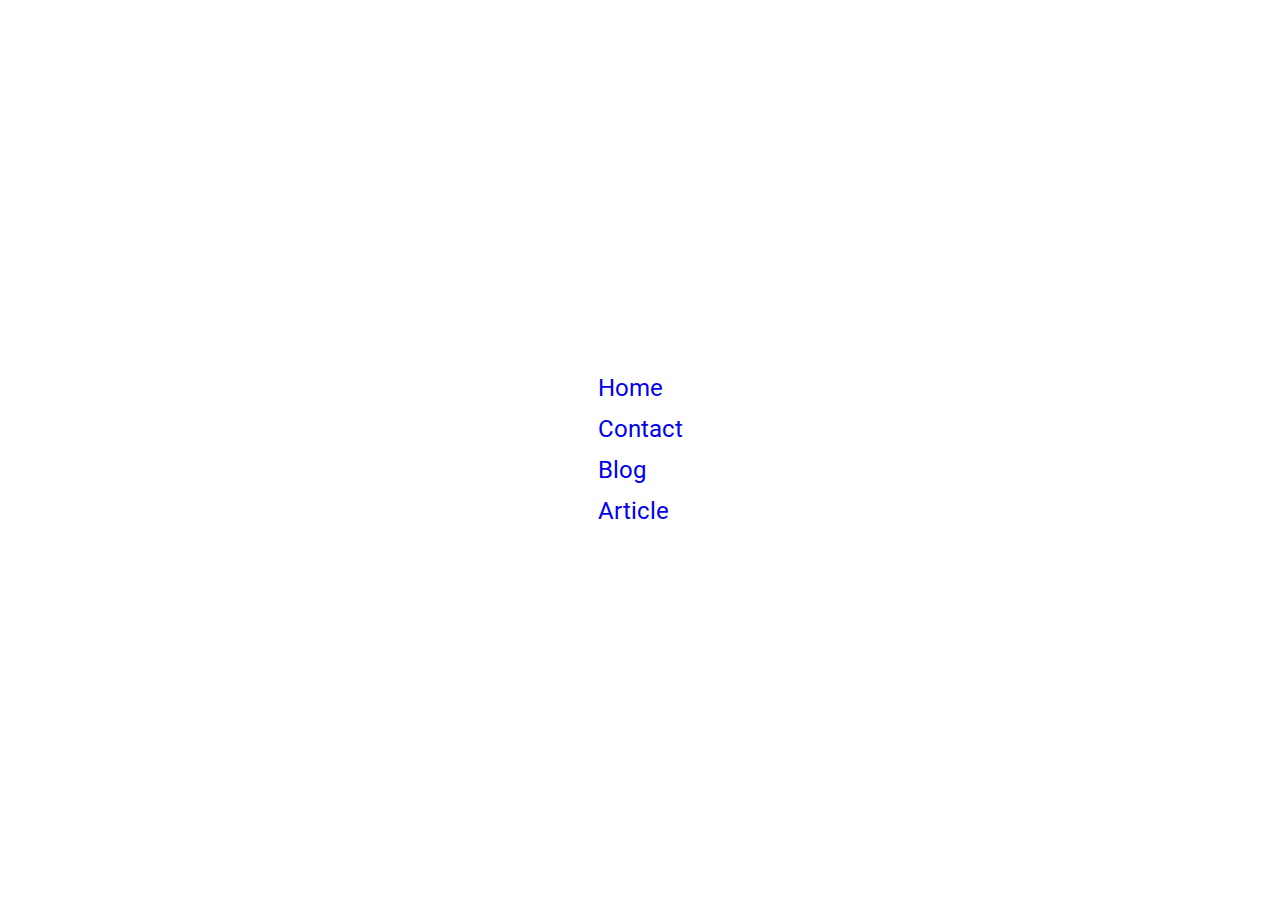
<file: sitemap.html>
<!DOCTYPE html>
<html lang="en">

<head>
  <meta charset="UTF-8">
  <meta name="viewport" content="width=device-width, initial-scale=1.0">
  <title>Sitemap</title>
  <style>
    body {
      display: flex;
      justify-content: center;
      align-items: center;
    }

    body a {
      font-size: 24px;
    }
  </style>
<link href="main.css" rel="stylesheet"></head>

<body>
  <ul>
    <li><a href="index.html"> Home</a></li>
    <li><a href="contact.html"> Contact</a></li>
    <li><a href="blog.html">Blog</a></li>
    <li><a href="single.html"> Article</a></li>
  </ul>
<script type="text/javascript" src="bundle.js"></script></body>

</html>
</file>
<file: main.css>
.mCustomScrollbar{-ms-touch-action:pinch-zoom;touch-action:pinch-zoom}.mCustomScrollbar.mCS_no_scrollbar,.mCustomScrollbar.mCS_touch_action{-ms-touch-action:auto;touch-action:auto}.mCustomScrollBox{position:relative;overflow:hidden;height:100%;max-width:100%;outline:none;direction:ltr}.mCSB_container{overflow:hidden;width:auto;height:auto}.mCSB_inside>.mCSB_container{margin-right:30px}.mCSB_container.mCS_no_scrollbar_y.mCS_y_hidden{margin-right:0}.mCS-dir-rtl>.mCSB_inside>.mCSB_container{margin-right:0;margin-left:30px}.mCS-dir-rtl>.mCSB_inside>.mCSB_container.mCS_no_scrollbar_y.mCS_y_hidden{margin-left:0}.mCSB_scrollTools{position:absolute;width:16px;height:auto;left:auto;top:0;right:0;bottom:0}.mCSB_outside+.mCSB_scrollTools{right:-26px}.mCS-dir-rtl>.mCSB_inside>.mCSB_scrollTools,.mCS-dir-rtl>.mCSB_outside+.mCSB_scrollTools{right:auto;left:0}.mCS-dir-rtl>.mCSB_outside+.mCSB_scrollTools{left:-26px}.mCSB_scrollTools .mCSB_draggerContainer{position:absolute;top:0;left:0;bottom:0;right:0;height:auto}.mCSB_scrollTools a+.mCSB_draggerContainer{margin:20px 0}.mCSB_scrollTools .mCSB_draggerRail{width:2px;height:100%;margin:0 auto;-webkit-border-radius:16px;-moz-border-radius:16px;border-radius:16px}.mCSB_scrollTools .mCSB_dragger{cursor:pointer;width:100%;height:30px;z-index:1}.mCSB_scrollTools .mCSB_dragger .mCSB_dragger_bar{position:relative;width:4px;height:100%;margin:0 auto;-webkit-border-radius:16px;-moz-border-radius:16px;border-radius:16px;text-align:center}.mCSB_scrollTools_vertical.mCSB_scrollTools_onDrag_expand .mCSB_dragger.mCSB_dragger_onDrag_expanded .mCSB_dragger_bar,.mCSB_scrollTools_vertical.mCSB_scrollTools_onDrag_expand .mCSB_draggerContainer:hover .mCSB_dragger .mCSB_dragger_bar{width:12px}.mCSB_scrollTools_vertical.mCSB_scrollTools_onDrag_expand .mCSB_dragger.mCSB_dragger_onDrag_expanded+.mCSB_draggerRail,.mCSB_scrollTools_vertical.mCSB_scrollTools_onDrag_expand .mCSB_draggerContainer:hover .mCSB_draggerRail{width:8px}.mCSB_scrollTools .mCSB_buttonDown,.mCSB_scrollTools .mCSB_buttonUp{display:block;position:absolute;height:20px;width:100%;overflow:hidden;margin:0 auto;cursor:pointer}.mCSB_scrollTools .mCSB_buttonDown{bottom:0}.mCSB_horizontal.mCSB_inside>.mCSB_container{margin-right:0;margin-bottom:30px}.mCSB_horizontal.mCSB_outside>.mCSB_container{min-height:100%}.mCSB_horizontal>.mCSB_container.mCS_no_scrollbar_x.mCS_x_hidden{margin-bottom:0}.mCSB_scrollTools.mCSB_scrollTools_horizontal{width:auto;height:16px;top:auto;right:0;bottom:0;left:0}.mCustomScrollBox+.mCSB_scrollTools+.mCSB_scrollTools.mCSB_scrollTools_horizontal,.mCustomScrollBox+.mCSB_scrollTools.mCSB_scrollTools_horizontal{bottom:-26px}.mCSB_scrollTools.mCSB_scrollTools_horizontal a+.mCSB_draggerContainer{margin:0 20px}.mCSB_scrollTools.mCSB_scrollTools_horizontal .mCSB_draggerRail{width:100%;height:2px;margin:7px 0}.mCSB_scrollTools.mCSB_scrollTools_horizontal .mCSB_dragger{width:30px;height:100%;left:0}.mCSB_scrollTools.mCSB_scrollTools_horizontal .mCSB_dragger .mCSB_dragger_bar{width:100%;height:4px;margin:6px auto}.mCSB_scrollTools_horizontal.mCSB_scrollTools_onDrag_expand .mCSB_dragger.mCSB_dragger_onDrag_expanded .mCSB_dragger_bar,.mCSB_scrollTools_horizontal.mCSB_scrollTools_onDrag_expand .mCSB_draggerContainer:hover .mCSB_dragger .mCSB_dragger_bar{height:12px;margin:2px auto}.mCSB_scrollTools_horizontal.mCSB_scrollTools_onDrag_expand .mCSB_dragger.mCSB_dragger_onDrag_expanded+.mCSB_draggerRail,.mCSB_scrollTools_horizontal.mCSB_scrollTools_onDrag_expand .mCSB_draggerContainer:hover .mCSB_draggerRail{height:8px;margin:4px 0}.mCSB_scrollTools.mCSB_scrollTools_horizontal .mCSB_buttonLeft,.mCSB_scrollTools.mCSB_scrollTools_horizontal .mCSB_buttonRight{display:block;position:absolute;width:20px;height:100%;overflow:hidden;margin:0 auto;cursor:pointer}.mCSB_scrollTools.mCSB_scrollTools_horizontal .mCSB_buttonLeft{left:0}.mCSB_scrollTools.mCSB_scrollTools_horizontal .mCSB_buttonRight{right:0}.mCSB_container_wrapper{position:absolute;height:auto;width:auto;overflow:hidden;top:0;left:0;right:0;bottom:0;margin-right:30px;margin-bottom:30px}.mCSB_container_wrapper>.mCSB_container{padding-right:30px;padding-bottom:30px;-webkit-box-sizing:border-box;-moz-box-sizing:border-box;box-sizing:border-box}.mCSB_vertical_horizontal>.mCSB_scrollTools.mCSB_scrollTools_vertical{bottom:20px}.mCSB_vertical_horizontal>.mCSB_scrollTools.mCSB_scrollTools_horizontal{right:20px}.mCSB_container_wrapper.mCS_no_scrollbar_x.mCS_x_hidden+.mCSB_scrollTools.mCSB_scrollTools_vertical{bottom:0}.mCS-dir-rtl>.mCustomScrollBox.mCSB_vertical_horizontal.mCSB_inside>.mCSB_scrollTools.mCSB_scrollTools_horizontal,.mCSB_container_wrapper.mCS_no_scrollbar_y.mCS_y_hidden+.mCSB_scrollTools~.mCSB_scrollTools.mCSB_scrollTools_horizontal{right:0}.mCS-dir-rtl>.mCustomScrollBox.mCSB_vertical_horizontal.mCSB_inside>.mCSB_scrollTools.mCSB_scrollTools_horizontal{left:20px}.mCS-dir-rtl>.mCustomScrollBox.mCSB_vertical_horizontal.mCSB_inside>.mCSB_container_wrapper.mCS_no_scrollbar_y.mCS_y_hidden+.mCSB_scrollTools~.mCSB_scrollTools.mCSB_scrollTools_horizontal{left:0}.mCS-dir-rtl>.mCSB_inside>.mCSB_container_wrapper{margin-right:0;margin-left:30px}.mCSB_container_wrapper.mCS_no_scrollbar_y.mCS_y_hidden>.mCSB_container{padding-right:0}.mCSB_container_wrapper.mCS_no_scrollbar_x.mCS_x_hidden>.mCSB_container{padding-bottom:0}.mCustomScrollBox.mCSB_vertical_horizontal.mCSB_inside>.mCSB_container_wrapper.mCS_no_scrollbar_y.mCS_y_hidden{margin-right:0;margin-left:0}.mCustomScrollBox.mCSB_vertical_horizontal.mCSB_inside>.mCSB_container_wrapper.mCS_no_scrollbar_x.mCS_x_hidden{margin-bottom:0}.mCSB_scrollTools,.mCSB_scrollTools .mCSB_buttonDown,.mCSB_scrollTools .mCSB_buttonLeft,.mCSB_scrollTools .mCSB_buttonRight,.mCSB_scrollTools .mCSB_buttonUp,.mCSB_scrollTools .mCSB_dragger .mCSB_dragger_bar{-webkit-transition:opacity .2s ease-in-out,background-color .2s ease-in-out;-moz-transition:opacity .2s ease-in-out,background-color .2s ease-in-out;-o-transition:opacity .2s ease-in-out,background-color .2s ease-in-out;transition:opacity .2s ease-in-out,background-color .2s ease-in-out}.mCSB_scrollTools_horizontal.mCSB_scrollTools_onDrag_expand .mCSB_dragger_bar,.mCSB_scrollTools_horizontal.mCSB_scrollTools_onDrag_expand .mCSB_draggerRail,.mCSB_scrollTools_vertical.mCSB_scrollTools_onDrag_expand .mCSB_dragger_bar,.mCSB_scrollTools_vertical.mCSB_scrollTools_onDrag_expand .mCSB_draggerRail{-webkit-transition:width .2s ease-out .2s,height .2s ease-out .2s,margin-left .2s ease-out .2s,margin-right .2s ease-out .2s,margin-top .2s ease-out .2s,margin-bottom .2s ease-out .2s,opacity .2s ease-in-out,background-color .2s ease-in-out;-moz-transition:width .2s ease-out .2s,height .2s ease-out .2s,margin-left .2s ease-out .2s,margin-right .2s ease-out .2s,margin-top .2s ease-out .2s,margin-bottom .2s ease-out .2s,opacity .2s ease-in-out,background-color .2s ease-in-out;-o-transition:width .2s ease-out .2s,height .2s ease-out .2s,margin-left .2s ease-out .2s,margin-right .2s ease-out .2s,margin-top .2s ease-out .2s,margin-bottom .2s ease-out .2s,opacity .2s ease-in-out,background-color .2s ease-in-out;transition:width .2s ease-out .2s,height .2s ease-out .2s,margin-left .2s ease-out .2s,margin-right .2s ease-out .2s,margin-top .2s ease-out .2s,margin-bottom .2s ease-out .2s,opacity .2s ease-in-out,background-color .2s ease-in-out}.mCSB_scrollTools{opacity:.75;filter:"alpha(opacity=75)";-ms-filter:"alpha(opacity=75)"}.mCS-autoHide>.mCustomScrollBox>.mCSB_scrollTools,.mCS-autoHide>.mCustomScrollBox~.mCSB_scrollTools{opacity:0;filter:"alpha(opacity=0)";-ms-filter:"alpha(opacity=0)"}.mCS-autoHide:hover>.mCustomScrollBox>.mCSB_scrollTools,.mCS-autoHide:hover>.mCustomScrollBox~.mCSB_scrollTools,.mCustomScrollbar>.mCustomScrollBox>.mCSB_scrollTools.mCSB_scrollTools_onDrag,.mCustomScrollbar>.mCustomScrollBox~.mCSB_scrollTools.mCSB_scrollTools_onDrag,.mCustomScrollBox:hover>.mCSB_scrollTools,.mCustomScrollBox:hover~.mCSB_scrollTools{opacity:1;filter:"alpha(opacity=100)";-ms-filter:"alpha(opacity=100)"}.mCSB_scrollTools .mCSB_draggerRail{background-color:#000;background-color:rgba(0,0,0,.4);filter:"alpha(opacity=40)";-ms-filter:"alpha(opacity=40)"}.mCSB_scrollTools .mCSB_dragger .mCSB_dragger_bar{background-color:#fff;background-color:hsla(0,0%,100%,.75);filter:"alpha(opacity=75)";-ms-filter:"alpha(opacity=75)"}.mCSB_scrollTools .mCSB_dragger:hover .mCSB_dragger_bar{background-color:#fff;background-color:hsla(0,0%,100%,.85);filter:"alpha(opacity=85)";-ms-filter:"alpha(opacity=85)"}.mCSB_scrollTools .mCSB_dragger.mCSB_dragger_onDrag .mCSB_dragger_bar,.mCSB_scrollTools .mCSB_dragger:active .mCSB_dragger_bar{background-color:#fff;background-color:hsla(0,0%,100%,.9);filter:"alpha(opacity=90)";-ms-filter:"alpha(opacity=90)"}.mCSB_scrollTools .mCSB_buttonDown,.mCSB_scrollTools .mCSB_buttonLeft,.mCSB_scrollTools .mCSB_buttonRight,.mCSB_scrollTools .mCSB_buttonUp{background-image:url(img/mCSB_buttons.png);background-repeat:no-repeat;opacity:.4;filter:"alpha(opacity=40)";-ms-filter:"alpha(opacity=40)"}.mCSB_scrollTools .mCSB_buttonUp{background-position:0 0}.mCSB_scrollTools .mCSB_buttonDown{background-position:0 -20px}.mCSB_scrollTools .mCSB_buttonLeft{background-position:0 -40px}.mCSB_scrollTools .mCSB_buttonRight{background-position:0 -56px}.mCSB_scrollTools .mCSB_buttonDown:hover,.mCSB_scrollTools .mCSB_buttonLeft:hover,.mCSB_scrollTools .mCSB_buttonRight:hover,.mCSB_scrollTools .mCSB_buttonUp:hover{opacity:.75;filter:"alpha(opacity=75)";-ms-filter:"alpha(opacity=75)"}.mCSB_scrollTools .mCSB_buttonDown:active,.mCSB_scrollTools .mCSB_buttonLeft:active,.mCSB_scrollTools .mCSB_buttonRight:active,.mCSB_scrollTools .mCSB_buttonUp:active{opacity:.9;filter:"alpha(opacity=90)";-ms-filter:"alpha(opacity=90)"}.mCS-dark.mCSB_scrollTools .mCSB_draggerRail{background-color:#000;background-color:rgba(0,0,0,.15)}.mCS-dark.mCSB_scrollTools .mCSB_dragger .mCSB_dragger_bar{background-color:#000;background-color:rgba(0,0,0,.75)}.mCS-dark.mCSB_scrollTools .mCSB_dragger:hover .mCSB_dragger_bar{background-color:rgba(0,0,0,.85)}.mCS-dark.mCSB_scrollTools .mCSB_dragger.mCSB_dragger_onDrag .mCSB_dragger_bar,.mCS-dark.mCSB_scrollTools .mCSB_dragger:active .mCSB_dragger_bar{background-color:rgba(0,0,0,.9)}.mCS-dark.mCSB_scrollTools .mCSB_buttonUp{background-position:-80px 0}.mCS-dark.mCSB_scrollTools .mCSB_buttonDown{background-position:-80px -20px}.mCS-dark.mCSB_scrollTools .mCSB_buttonLeft{background-position:-80px -40px}.mCS-dark.mCSB_scrollTools .mCSB_buttonRight{background-position:-80px -56px}.mCS-dark-2.mCSB_scrollTools .mCSB_draggerRail,.mCS-light-2.mCSB_scrollTools .mCSB_draggerRail{width:4px;background-color:#fff;background-color:hsla(0,0%,100%,.1);-webkit-border-radius:1px;-moz-border-radius:1px;border-radius:1px}.mCS-dark-2.mCSB_scrollTools .mCSB_dragger .mCSB_dragger_bar,.mCS-light-2.mCSB_scrollTools .mCSB_dragger .mCSB_dragger_bar{width:4px;background-color:#fff;background-color:hsla(0,0%,100%,.75);-webkit-border-radius:1px;-moz-border-radius:1px;border-radius:1px}.mCS-dark-2.mCSB_scrollTools_horizontal .mCSB_dragger .mCSB_dragger_bar,.mCS-dark-2.mCSB_scrollTools_horizontal .mCSB_draggerRail,.mCS-light-2.mCSB_scrollTools_horizontal .mCSB_dragger .mCSB_dragger_bar,.mCS-light-2.mCSB_scrollTools_horizontal .mCSB_draggerRail{width:100%;height:4px;margin:6px auto}.mCS-light-2.mCSB_scrollTools .mCSB_dragger:hover .mCSB_dragger_bar{background-color:#fff;background-color:hsla(0,0%,100%,.85)}.mCS-light-2.mCSB_scrollTools .mCSB_dragger.mCSB_dragger_onDrag .mCSB_dragger_bar,.mCS-light-2.mCSB_scrollTools .mCSB_dragger:active .mCSB_dragger_bar{background-color:#fff;background-color:hsla(0,0%,100%,.9)}.mCS-light-2.mCSB_scrollTools .mCSB_buttonUp{background-position:-32px 0}.mCS-light-2.mCSB_scrollTools .mCSB_buttonDown{background-position:-32px -20px}.mCS-light-2.mCSB_scrollTools .mCSB_buttonLeft{background-position:-40px -40px}.mCS-light-2.mCSB_scrollTools .mCSB_buttonRight{background-position:-40px -56px}.mCS-dark-2.mCSB_scrollTools .mCSB_draggerRail{background-color:#000;background-color:rgba(0,0,0,.1);-webkit-border-radius:1px;-moz-border-radius:1px;border-radius:1px}.mCS-dark-2.mCSB_scrollTools .mCSB_dragger .mCSB_dragger_bar{background-color:#000;background-color:rgba(0,0,0,.75);-webkit-border-radius:1px;-moz-border-radius:1px;border-radius:1px}.mCS-dark-2.mCSB_scrollTools .mCSB_dragger:hover .mCSB_dragger_bar{background-color:#000;background-color:rgba(0,0,0,.85)}.mCS-dark-2.mCSB_scrollTools .mCSB_dragger.mCSB_dragger_onDrag .mCSB_dragger_bar,.mCS-dark-2.mCSB_scrollTools .mCSB_dragger:active .mCSB_dragger_bar{background-color:#000;background-color:rgba(0,0,0,.9)}.mCS-dark-2.mCSB_scrollTools .mCSB_buttonUp{background-position:-112px 0}.mCS-dark-2.mCSB_scrollTools .mCSB_buttonDown{background-position:-112px -20px}.mCS-dark-2.mCSB_scrollTools .mCSB_buttonLeft{background-position:-120px -40px}.mCS-dark-2.mCSB_scrollTools .mCSB_buttonRight{background-position:-120px -56px}.mCS-dark-thick.mCSB_scrollTools .mCSB_draggerRail,.mCS-light-thick.mCSB_scrollTools .mCSB_draggerRail{width:4px;background-color:#fff;background-color:hsla(0,0%,100%,.1);-webkit-border-radius:2px;-moz-border-radius:2px;border-radius:2px}.mCS-dark-thick.mCSB_scrollTools .mCSB_dragger .mCSB_dragger_bar,.mCS-light-thick.mCSB_scrollTools .mCSB_dragger .mCSB_dragger_bar{width:6px;background-color:#fff;background-color:hsla(0,0%,100%,.75);-webkit-border-radius:2px;-moz-border-radius:2px;border-radius:2px}.mCS-dark-thick.mCSB_scrollTools_horizontal .mCSB_draggerRail,.mCS-light-thick.mCSB_scrollTools_horizontal .mCSB_draggerRail{width:100%;height:4px;margin:6px 0}.mCS-dark-thick.mCSB_scrollTools_horizontal .mCSB_dragger .mCSB_dragger_bar,.mCS-light-thick.mCSB_scrollTools_horizontal .mCSB_dragger .mCSB_dragger_bar{width:100%;height:6px;margin:5px auto}.mCS-light-thick.mCSB_scrollTools .mCSB_dragger:hover .mCSB_dragger_bar{background-color:#fff;background-color:hsla(0,0%,100%,.85)}.mCS-light-thick.mCSB_scrollTools .mCSB_dragger.mCSB_dragger_onDrag .mCSB_dragger_bar,.mCS-light-thick.mCSB_scrollTools .mCSB_dragger:active .mCSB_dragger_bar{background-color:#fff;background-color:hsla(0,0%,100%,.9)}.mCS-light-thick.mCSB_scrollTools .mCSB_buttonUp{background-position:-16px 0}.mCS-light-thick.mCSB_scrollTools .mCSB_buttonDown{background-position:-16px -20px}.mCS-light-thick.mCSB_scrollTools .mCSB_buttonLeft{background-position:-20px -40px}.mCS-light-thick.mCSB_scrollTools .mCSB_buttonRight{background-position:-20px -56px}.mCS-dark-thick.mCSB_scrollTools .mCSB_draggerRail{background-color:#000;background-color:rgba(0,0,0,.1);-webkit-border-radius:2px;-moz-border-radius:2px;border-radius:2px}.mCS-dark-thick.mCSB_scrollTools .mCSB_dragger .mCSB_dragger_bar{background-color:#000;background-color:rgba(0,0,0,.75);-webkit-border-radius:2px;-moz-border-radius:2px;border-radius:2px}.mCS-dark-thick.mCSB_scrollTools .mCSB_dragger:hover .mCSB_dragger_bar{background-color:#000;background-color:rgba(0,0,0,.85)}.mCS-dark-thick.mCSB_scrollTools .mCSB_dragger.mCSB_dragger_onDrag .mCSB_dragger_bar,.mCS-dark-thick.mCSB_scrollTools .mCSB_dragger:active .mCSB_dragger_bar{background-color:#000;background-color:rgba(0,0,0,.9)}.mCS-dark-thick.mCSB_scrollTools .mCSB_buttonUp{background-position:-96px 0}.mCS-dark-thick.mCSB_scrollTools .mCSB_buttonDown{background-position:-96px -20px}.mCS-dark-thick.mCSB_scrollTools .mCSB_buttonLeft{background-position:-100px -40px}.mCS-dark-thick.mCSB_scrollTools .mCSB_buttonRight{background-position:-100px -56px}.mCS-light-thin.mCSB_scrollTools .mCSB_draggerRail{background-color:#fff;background-color:hsla(0,0%,100%,.1)}.mCS-dark-thin.mCSB_scrollTools .mCSB_dragger .mCSB_dragger_bar,.mCS-light-thin.mCSB_scrollTools .mCSB_dragger .mCSB_dragger_bar{width:2px}.mCS-dark-thin.mCSB_scrollTools_horizontal .mCSB_draggerRail,.mCS-light-thin.mCSB_scrollTools_horizontal .mCSB_draggerRail{width:100%}.mCS-dark-thin.mCSB_scrollTools_horizontal .mCSB_dragger .mCSB_dragger_bar,.mCS-light-thin.mCSB_scrollTools_horizontal .mCSB_dragger .mCSB_dragger_bar{width:100%;height:2px;margin:7px auto}.mCS-dark-thin.mCSB_scrollTools .mCSB_draggerRail{background-color:#000;background-color:rgba(0,0,0,.15)}.mCS-dark-thin.mCSB_scrollTools .mCSB_dragger .mCSB_dragger_bar{background-color:#000;background-color:rgba(0,0,0,.75)}.mCS-dark-thin.mCSB_scrollTools .mCSB_dragger:hover .mCSB_dragger_bar{background-color:#000;background-color:rgba(0,0,0,.85)}.mCS-dark-thin.mCSB_scrollTools .mCSB_dragger.mCSB_dragger_onDrag .mCSB_dragger_bar,.mCS-dark-thin.mCSB_scrollTools .mCSB_dragger:active .mCSB_dragger_bar{background-color:#000;background-color:rgba(0,0,0,.9)}.mCS-dark-thin.mCSB_scrollTools .mCSB_buttonUp{background-position:-80px 0}.mCS-dark-thin.mCSB_scrollTools .mCSB_buttonDown{background-position:-80px -20px}.mCS-dark-thin.mCSB_scrollTools .mCSB_buttonLeft{background-position:-80px -40px}.mCS-dark-thin.mCSB_scrollTools .mCSB_buttonRight{background-position:-80px -56px}.mCS-rounded.mCSB_scrollTools .mCSB_draggerRail{background-color:#fff;background-color:hsla(0,0%,100%,.15)}.mCS-rounded-dark.mCSB_scrollTools .mCSB_dragger,.mCS-rounded-dots-dark.mCSB_scrollTools .mCSB_dragger,.mCS-rounded-dots.mCSB_scrollTools .mCSB_dragger,.mCS-rounded.mCSB_scrollTools .mCSB_dragger{height:14px}.mCS-rounded-dark.mCSB_scrollTools .mCSB_dragger .mCSB_dragger_bar,.mCS-rounded-dots-dark.mCSB_scrollTools .mCSB_dragger .mCSB_dragger_bar,.mCS-rounded-dots.mCSB_scrollTools .mCSB_dragger .mCSB_dragger_bar,.mCS-rounded.mCSB_scrollTools .mCSB_dragger .mCSB_dragger_bar{width:14px;margin:0 1px}.mCS-rounded-dark.mCSB_scrollTools_horizontal .mCSB_dragger,.mCS-rounded-dots-dark.mCSB_scrollTools_horizontal .mCSB_dragger,.mCS-rounded-dots.mCSB_scrollTools_horizontal .mCSB_dragger,.mCS-rounded.mCSB_scrollTools_horizontal .mCSB_dragger{width:14px}.mCS-rounded-dark.mCSB_scrollTools_horizontal .mCSB_dragger .mCSB_dragger_bar,.mCS-rounded-dots-dark.mCSB_scrollTools_horizontal .mCSB_dragger .mCSB_dragger_bar,.mCS-rounded-dots.mCSB_scrollTools_horizontal .mCSB_dragger .mCSB_dragger_bar,.mCS-rounded.mCSB_scrollTools_horizontal .mCSB_dragger .mCSB_dragger_bar{height:14px;margin:1px 0}.mCS-rounded-dark.mCSB_scrollTools_vertical.mCSB_scrollTools_onDrag_expand .mCSB_dragger.mCSB_dragger_onDrag_expanded .mCSB_dragger_bar,.mCS-rounded-dark.mCSB_scrollTools_vertical.mCSB_scrollTools_onDrag_expand .mCSB_draggerContainer:hover .mCSB_dragger .mCSB_dragger_bar,.mCS-rounded.mCSB_scrollTools_vertical.mCSB_scrollTools_onDrag_expand .mCSB_dragger.mCSB_dragger_onDrag_expanded .mCSB_dragger_bar,.mCS-rounded.mCSB_scrollTools_vertical.mCSB_scrollTools_onDrag_expand .mCSB_draggerContainer:hover .mCSB_dragger .mCSB_dragger_bar{width:16px;height:16px;margin:-1px 0}.mCS-rounded-dark.mCSB_scrollTools_vertical.mCSB_scrollTools_onDrag_expand .mCSB_dragger.mCSB_dragger_onDrag_expanded+.mCSB_draggerRail,.mCS-rounded-dark.mCSB_scrollTools_vertical.mCSB_scrollTools_onDrag_expand .mCSB_draggerContainer:hover .mCSB_draggerRail,.mCS-rounded.mCSB_scrollTools_vertical.mCSB_scrollTools_onDrag_expand .mCSB_dragger.mCSB_dragger_onDrag_expanded+.mCSB_draggerRail,.mCS-rounded.mCSB_scrollTools_vertical.mCSB_scrollTools_onDrag_expand .mCSB_draggerContainer:hover .mCSB_draggerRail{width:4px}.mCS-rounded-dark.mCSB_scrollTools_horizontal.mCSB_scrollTools_onDrag_expand .mCSB_dragger.mCSB_dragger_onDrag_expanded .mCSB_dragger_bar,.mCS-rounded-dark.mCSB_scrollTools_horizontal.mCSB_scrollTools_onDrag_expand .mCSB_draggerContainer:hover .mCSB_dragger .mCSB_dragger_bar,.mCS-rounded.mCSB_scrollTools_horizontal.mCSB_scrollTools_onDrag_expand .mCSB_dragger.mCSB_dragger_onDrag_expanded .mCSB_dragger_bar,.mCS-rounded.mCSB_scrollTools_horizontal.mCSB_scrollTools_onDrag_expand .mCSB_draggerContainer:hover .mCSB_dragger .mCSB_dragger_bar{height:16px;width:16px;margin:0 -1px}.mCS-rounded-dark.mCSB_scrollTools_horizontal.mCSB_scrollTools_onDrag_expand .mCSB_dragger.mCSB_dragger_onDrag_expanded+.mCSB_draggerRail,.mCS-rounded-dark.mCSB_scrollTools_horizontal.mCSB_scrollTools_onDrag_expand .mCSB_draggerContainer:hover .mCSB_draggerRail,.mCS-rounded.mCSB_scrollTools_horizontal.mCSB_scrollTools_onDrag_expand .mCSB_dragger.mCSB_dragger_onDrag_expanded+.mCSB_draggerRail,.mCS-rounded.mCSB_scrollTools_horizontal.mCSB_scrollTools_onDrag_expand .mCSB_draggerContainer:hover .mCSB_draggerRail{height:4px;margin:6px 0}.mCS-rounded.mCSB_scrollTools .mCSB_buttonUp{background-position:0 -72px}.mCS-rounded.mCSB_scrollTools .mCSB_buttonDown{background-position:0 -92px}.mCS-rounded.mCSB_scrollTools .mCSB_buttonLeft{background-position:0 -112px}.mCS-rounded.mCSB_scrollTools .mCSB_buttonRight{background-position:0 -128px}.mCS-rounded-dark.mCSB_scrollTools .mCSB_dragger .mCSB_dragger_bar,.mCS-rounded-dots-dark.mCSB_scrollTools .mCSB_dragger .mCSB_dragger_bar{background-color:#000;background-color:rgba(0,0,0,.75)}.mCS-rounded-dark.mCSB_scrollTools .mCSB_draggerRail{background-color:#000;background-color:rgba(0,0,0,.15)}.mCS-rounded-dark.mCSB_scrollTools .mCSB_dragger:hover .mCSB_dragger_bar,.mCS-rounded-dots-dark.mCSB_scrollTools .mCSB_dragger:hover .mCSB_dragger_bar{background-color:#000;background-color:rgba(0,0,0,.85)}.mCS-rounded-dark.mCSB_scrollTools .mCSB_dragger.mCSB_dragger_onDrag .mCSB_dragger_bar,.mCS-rounded-dark.mCSB_scrollTools .mCSB_dragger:active .mCSB_dragger_bar,.mCS-rounded-dots-dark.mCSB_scrollTools .mCSB_dragger.mCSB_dragger_onDrag .mCSB_dragger_bar,.mCS-rounded-dots-dark.mCSB_scrollTools .mCSB_dragger:active .mCSB_dragger_bar{background-color:#000;background-color:rgba(0,0,0,.9)}.mCS-rounded-dark.mCSB_scrollTools .mCSB_buttonUp{background-position:-80px -72px}.mCS-rounded-dark.mCSB_scrollTools .mCSB_buttonDown{background-position:-80px -92px}.mCS-rounded-dark.mCSB_scrollTools .mCSB_buttonLeft{background-position:-80px -112px}.mCS-rounded-dark.mCSB_scrollTools .mCSB_buttonRight{background-position:-80px -128px}.mCS-rounded-dots-dark.mCSB_scrollTools_vertical .mCSB_draggerRail,.mCS-rounded-dots.mCSB_scrollTools_vertical .mCSB_draggerRail{width:4px}.mCS-rounded-dots-dark.mCSB_scrollTools .mCSB_draggerRail,.mCS-rounded-dots-dark.mCSB_scrollTools_horizontal .mCSB_draggerRail,.mCS-rounded-dots.mCSB_scrollTools .mCSB_draggerRail,.mCS-rounded-dots.mCSB_scrollTools_horizontal .mCSB_draggerRail{background-color:transparent;background-position:50%}.mCS-rounded-dots-dark.mCSB_scrollTools .mCSB_draggerRail,.mCS-rounded-dots.mCSB_scrollTools .mCSB_draggerRail{background-image:url("[data-uri]");background-repeat:repeat-y;opacity:.3;filter:"alpha(opacity=30)";-ms-filter:"alpha(opacity=30)"}.mCS-rounded-dots-dark.mCSB_scrollTools_horizontal .mCSB_draggerRail,.mCS-rounded-dots.mCSB_scrollTools_horizontal .mCSB_draggerRail{height:4px;margin:6px 0;background-repeat:repeat-x}.mCS-rounded-dots.mCSB_scrollTools .mCSB_buttonUp{background-position:-16px -72px}.mCS-rounded-dots.mCSB_scrollTools .mCSB_buttonDown{background-position:-16px -92px}.mCS-rounded-dots.mCSB_scrollTools .mCSB_buttonLeft{background-position:-20px -112px}.mCS-rounded-dots.mCSB_scrollTools .mCSB_buttonRight{background-position:-20px -128px}.mCS-rounded-dots-dark.mCSB_scrollTools .mCSB_draggerRail{background-image:url("[data-uri]")}.mCS-rounded-dots-dark.mCSB_scrollTools .mCSB_buttonUp{background-position:-96px -72px}.mCS-rounded-dots-dark.mCSB_scrollTools .mCSB_buttonDown{background-position:-96px -92px}.mCS-rounded-dots-dark.mCSB_scrollTools .mCSB_buttonLeft{background-position:-100px -112px}.mCS-rounded-dots-dark.mCSB_scrollTools .mCSB_buttonRight{background-position:-100px -128px}.mCS-3d-dark.mCSB_scrollTools .mCSB_dragger .mCSB_dragger_bar,.mCS-3d-thick-dark.mCSB_scrollTools .mCSB_dragger .mCSB_dragger_bar,.mCS-3d-thick.mCSB_scrollTools .mCSB_dragger .mCSB_dragger_bar,.mCS-3d.mCSB_scrollTools .mCSB_dragger .mCSB_dragger_bar{background-repeat:repeat-y;background-image:-moz-linear-gradient(left,hsla(0,0%,100%,.5) 0,hsla(0,0%,100%,0) 100%);background-image:-webkit-gradient(linear,left top,right top,color-stop(0,hsla(0,0%,100%,.5)),color-stop(100%,hsla(0,0%,100%,0)));background-image:-webkit-linear-gradient(left,hsla(0,0%,100%,.5),hsla(0,0%,100%,0));background-image:-o-linear-gradient(left,hsla(0,0%,100%,.5) 0,hsla(0,0%,100%,0) 100%);background-image:-ms-linear-gradient(left,hsla(0,0%,100%,.5) 0,hsla(0,0%,100%,0) 100%);background-image:linear-gradient(90deg,hsla(0,0%,100%,.5) 0,hsla(0,0%,100%,0))}.mCS-3d-dark.mCSB_scrollTools_horizontal .mCSB_dragger .mCSB_dragger_bar,.mCS-3d-thick-dark.mCSB_scrollTools_horizontal .mCSB_dragger .mCSB_dragger_bar,.mCS-3d-thick.mCSB_scrollTools_horizontal .mCSB_dragger .mCSB_dragger_bar,.mCS-3d.mCSB_scrollTools_horizontal .mCSB_dragger .mCSB_dragger_bar{background-repeat:repeat-x;background-image:-moz-linear-gradient(top,hsla(0,0%,100%,.5) 0,hsla(0,0%,100%,0) 100%);background-image:-webkit-gradient(linear,left top,left bottom,color-stop(0,hsla(0,0%,100%,.5)),color-stop(100%,hsla(0,0%,100%,0)));background-image:-webkit-linear-gradient(top,hsla(0,0%,100%,.5),hsla(0,0%,100%,0));background-image:-o-linear-gradient(top,hsla(0,0%,100%,.5) 0,hsla(0,0%,100%,0) 100%);background-image:-ms-linear-gradient(top,hsla(0,0%,100%,.5) 0,hsla(0,0%,100%,0) 100%);background-image:linear-gradient(180deg,hsla(0,0%,100%,.5) 0,hsla(0,0%,100%,0))}.mCS-3d-dark.mCSB_scrollTools_vertical .mCSB_dragger,.mCS-3d.mCSB_scrollTools_vertical .mCSB_dragger{height:70px}.mCS-3d-dark.mCSB_scrollTools_horizontal .mCSB_dragger,.mCS-3d.mCSB_scrollTools_horizontal .mCSB_dragger{width:70px}.mCS-3d-dark.mCSB_scrollTools,.mCS-3d.mCSB_scrollTools{opacity:1;filter:"alpha(opacity=30)";-ms-filter:"alpha(opacity=30)"}.mCS-3d-dark.mCSB_scrollTools .mCSB_dragger .mCSB_dragger_bar,.mCS-3d-dark.mCSB_scrollTools .mCSB_draggerRail,.mCS-3d.mCSB_scrollTools .mCSB_dragger .mCSB_dragger_bar,.mCS-3d.mCSB_scrollTools .mCSB_draggerRail{-webkit-border-radius:16px;-moz-border-radius:16px;border-radius:16px}.mCS-3d-dark.mCSB_scrollTools .mCSB_draggerRail,.mCS-3d.mCSB_scrollTools .mCSB_draggerRail{width:8px;background-color:#000;background-color:rgba(0,0,0,.2);box-shadow:inset 1px 0 1px rgba(0,0,0,.5),inset -1px 0 1px hsla(0,0%,100%,.2)}.mCS-3d-dark.mCSB_scrollTools .mCSB_dragger .mCSB_dragger_bar,.mCS-3d-dark.mCSB_scrollTools .mCSB_dragger.mCSB_dragger_onDrag .mCSB_dragger_bar,.mCS-3d-dark.mCSB_scrollTools .mCSB_dragger:active .mCSB_dragger_bar,.mCS-3d-dark.mCSB_scrollTools .mCSB_dragger:hover .mCSB_dragger_bar,.mCS-3d.mCSB_scrollTools .mCSB_dragger .mCSB_dragger_bar,.mCS-3d.mCSB_scrollTools .mCSB_dragger.mCSB_dragger_onDrag .mCSB_dragger_bar,.mCS-3d.mCSB_scrollTools .mCSB_dragger:active .mCSB_dragger_bar,.mCS-3d.mCSB_scrollTools .mCSB_dragger:hover .mCSB_dragger_bar{background-color:#555}.mCS-3d-dark.mCSB_scrollTools .mCSB_dragger .mCSB_dragger_bar,.mCS-3d.mCSB_scrollTools .mCSB_dragger .mCSB_dragger_bar{width:8px}.mCS-3d-dark.mCSB_scrollTools_horizontal .mCSB_draggerRail,.mCS-3d.mCSB_scrollTools_horizontal .mCSB_draggerRail{width:100%;height:8px;margin:4px 0;box-shadow:inset 0 1px 1px rgba(0,0,0,.5),inset 0 -1px 1px hsla(0,0%,100%,.2)}.mCS-3d-dark.mCSB_scrollTools_horizontal .mCSB_dragger .mCSB_dragger_bar,.mCS-3d.mCSB_scrollTools_horizontal .mCSB_dragger .mCSB_dragger_bar{width:100%;height:8px;margin:4px auto}.mCS-3d.mCSB_scrollTools .mCSB_buttonUp{background-position:-32px -72px}.mCS-3d.mCSB_scrollTools .mCSB_buttonDown{background-position:-32px -92px}.mCS-3d.mCSB_scrollTools .mCSB_buttonLeft{background-position:-40px -112px}.mCS-3d.mCSB_scrollTools .mCSB_buttonRight{background-position:-40px -128px}.mCS-3d-dark.mCSB_scrollTools .mCSB_draggerRail{background-color:#000;background-color:rgba(0,0,0,.1);box-shadow:inset 1px 0 1px rgba(0,0,0,.1)}.mCS-3d-dark.mCSB_scrollTools_horizontal .mCSB_draggerRail{box-shadow:inset 0 1px 1px rgba(0,0,0,.1)}.mCS-3d-dark.mCSB_scrollTools .mCSB_buttonUp{background-position:-112px -72px}.mCS-3d-dark.mCSB_scrollTools .mCSB_buttonDown{background-position:-112px -92px}.mCS-3d-dark.mCSB_scrollTools .mCSB_buttonLeft{background-position:-120px -112px}.mCS-3d-dark.mCSB_scrollTools .mCSB_buttonRight{background-position:-120px -128px}.mCS-3d-thick-dark.mCSB_scrollTools,.mCS-3d-thick.mCSB_scrollTools{opacity:1;filter:"alpha(opacity=30)";-ms-filter:"alpha(opacity=30)"}.mCS-3d-thick-dark.mCSB_scrollTools,.mCS-3d-thick-dark.mCSB_scrollTools .mCSB_draggerContainer,.mCS-3d-thick.mCSB_scrollTools,.mCS-3d-thick.mCSB_scrollTools .mCSB_draggerContainer{-webkit-border-radius:7px;-moz-border-radius:7px;border-radius:7px}.mCS-3d-thick-dark.mCSB_scrollTools .mCSB_dragger .mCSB_dragger_bar,.mCS-3d-thick.mCSB_scrollTools .mCSB_dragger .mCSB_dragger_bar{-webkit-border-radius:5px;-moz-border-radius:5px;border-radius:5px}.mCSB_inside+.mCS-3d-thick-dark.mCSB_scrollTools_vertical,.mCSB_inside+.mCS-3d-thick.mCSB_scrollTools_vertical{right:1px}.mCS-3d-thick-dark.mCSB_scrollTools_vertical,.mCS-3d-thick.mCSB_scrollTools_vertical{box-shadow:inset 1px 0 1px rgba(0,0,0,.1),inset 0 0 14px rgba(0,0,0,.5)}.mCS-3d-thick-dark.mCSB_scrollTools_horizontal,.mCS-3d-thick.mCSB_scrollTools_horizontal{bottom:1px;box-shadow:inset 0 1px 1px rgba(0,0,0,.1),inset 0 0 14px rgba(0,0,0,.5)}.mCS-3d-thick-dark.mCSB_scrollTools .mCSB_dragger .mCSB_dragger_bar,.mCS-3d-thick.mCSB_scrollTools .mCSB_dragger .mCSB_dragger_bar{box-shadow:inset 1px 0 0 hsla(0,0%,100%,.4);width:12px;margin:2px;position:absolute;height:auto;top:0;bottom:0;left:0;right:0}.mCS-3d-thick-dark.mCSB_scrollTools_horizontal .mCSB_dragger .mCSB_dragger_bar,.mCS-3d-thick.mCSB_scrollTools_horizontal .mCSB_dragger .mCSB_dragger_bar{box-shadow:inset 0 1px 0 hsla(0,0%,100%,.4)}.mCS-3d-thick.mCSB_scrollTools .mCSB_dragger .mCSB_dragger_bar,.mCS-3d-thick.mCSB_scrollTools .mCSB_dragger.mCSB_dragger_onDrag .mCSB_dragger_bar,.mCS-3d-thick.mCSB_scrollTools .mCSB_dragger:active .mCSB_dragger_bar,.mCS-3d-thick.mCSB_scrollTools .mCSB_dragger:hover .mCSB_dragger_bar{background-color:#555}.mCS-3d-thick-dark.mCSB_scrollTools_horizontal .mCSB_dragger .mCSB_dragger_bar,.mCS-3d-thick.mCSB_scrollTools_horizontal .mCSB_dragger .mCSB_dragger_bar{height:12px;width:auto}.mCS-3d-thick.mCSB_scrollTools .mCSB_draggerContainer{background-color:#000;background-color:rgba(0,0,0,.05);box-shadow:inset 1px 1px 16px rgba(0,0,0,.1)}.mCS-3d-thick.mCSB_scrollTools .mCSB_draggerRail{background-color:transparent}.mCS-3d-thick.mCSB_scrollTools .mCSB_buttonUp{background-position:-32px -72px}.mCS-3d-thick.mCSB_scrollTools .mCSB_buttonDown{background-position:-32px -92px}.mCS-3d-thick.mCSB_scrollTools .mCSB_buttonLeft{background-position:-40px -112px}.mCS-3d-thick.mCSB_scrollTools .mCSB_buttonRight{background-position:-40px -128px}.mCS-3d-thick-dark.mCSB_scrollTools{box-shadow:inset 0 0 14px rgba(0,0,0,.2)}.mCS-3d-thick-dark.mCSB_scrollTools_horizontal{box-shadow:inset 0 1px 1px rgba(0,0,0,.1),inset 0 0 14px rgba(0,0,0,.2)}.mCS-3d-thick-dark.mCSB_scrollTools .mCSB_dragger .mCSB_dragger_bar{box-shadow:inset 1px 0 0 hsla(0,0%,100%,.4),inset -1px 0 0 rgba(0,0,0,.2)}.mCS-3d-thick-dark.mCSB_scrollTools_horizontal .mCSB_dragger .mCSB_dragger_bar{box-shadow:inset 0 1px 0 hsla(0,0%,100%,.4),inset 0 -1px 0 rgba(0,0,0,.2)}.mCS-3d-thick-dark.mCSB_scrollTools .mCSB_dragger .mCSB_dragger_bar,.mCS-3d-thick-dark.mCSB_scrollTools .mCSB_dragger.mCSB_dragger_onDrag .mCSB_dragger_bar,.mCS-3d-thick-dark.mCSB_scrollTools .mCSB_dragger:active .mCSB_dragger_bar,.mCS-3d-thick-dark.mCSB_scrollTools .mCSB_dragger:hover .mCSB_dragger_bar{background-color:#777}.mCS-3d-thick-dark.mCSB_scrollTools .mCSB_draggerContainer{background-color:#fff;background-color:rgba(0,0,0,.05);box-shadow:inset 1px 1px 16px rgba(0,0,0,.1)}.mCS-3d-thick-dark.mCSB_scrollTools .mCSB_draggerRail{background-color:transparent}.mCS-3d-thick-dark.mCSB_scrollTools .mCSB_buttonUp{background-position:-112px -72px}.mCS-3d-thick-dark.mCSB_scrollTools .mCSB_buttonDown{background-position:-112px -92px}.mCS-3d-thick-dark.mCSB_scrollTools .mCSB_buttonLeft{background-position:-120px -112px}.mCS-3d-thick-dark.mCSB_scrollTools .mCSB_buttonRight{background-position:-120px -128px}.mCSB_outside+.mCS-minimal-dark.mCSB_scrollTools_vertical,.mCSB_outside+.mCS-minimal.mCSB_scrollTools_vertical{right:0;margin:12px 0}.mCustomScrollBox.mCS-minimal+.mCSB_scrollTools+.mCSB_scrollTools.mCSB_scrollTools_horizontal,.mCustomScrollBox.mCS-minimal+.mCSB_scrollTools.mCSB_scrollTools_horizontal,.mCustomScrollBox.mCS-minimal-dark+.mCSB_scrollTools+.mCSB_scrollTools.mCSB_scrollTools_horizontal,.mCustomScrollBox.mCS-minimal-dark+.mCSB_scrollTools.mCSB_scrollTools_horizontal{bottom:0;margin:0 12px}.mCS-dir-rtl>.mCSB_outside+.mCS-minimal-dark.mCSB_scrollTools_vertical,.mCS-dir-rtl>.mCSB_outside+.mCS-minimal.mCSB_scrollTools_vertical{left:0;right:auto}.mCS-minimal-dark.mCSB_scrollTools .mCSB_draggerRail,.mCS-minimal.mCSB_scrollTools .mCSB_draggerRail{background-color:transparent}.mCS-minimal-dark.mCSB_scrollTools_vertical .mCSB_dragger,.mCS-minimal.mCSB_scrollTools_vertical .mCSB_dragger{height:50px}.mCS-minimal-dark.mCSB_scrollTools_horizontal .mCSB_dragger,.mCS-minimal.mCSB_scrollTools_horizontal .mCSB_dragger{width:50px}.mCS-minimal.mCSB_scrollTools .mCSB_dragger .mCSB_dragger_bar{background-color:#fff;background-color:hsla(0,0%,100%,.2);filter:"alpha(opacity=20)";-ms-filter:"alpha(opacity=20)"}.mCS-minimal.mCSB_scrollTools .mCSB_dragger.mCSB_dragger_onDrag .mCSB_dragger_bar,.mCS-minimal.mCSB_scrollTools .mCSB_dragger:active .mCSB_dragger_bar{background-color:#fff;background-color:hsla(0,0%,100%,.5);filter:"alpha(opacity=50)";-ms-filter:"alpha(opacity=50)"}.mCS-minimal-dark.mCSB_scrollTools .mCSB_dragger .mCSB_dragger_bar{background-color:#000;background-color:rgba(0,0,0,.2);filter:"alpha(opacity=20)";-ms-filter:"alpha(opacity=20)"}.mCS-minimal-dark.mCSB_scrollTools .mCSB_dragger.mCSB_dragger_onDrag .mCSB_dragger_bar,.mCS-minimal-dark.mCSB_scrollTools .mCSB_dragger:active .mCSB_dragger_bar{background-color:#000;background-color:rgba(0,0,0,.5);filter:"alpha(opacity=50)";-ms-filter:"alpha(opacity=50)"}.mCS-dark-3.mCSB_scrollTools .mCSB_draggerRail,.mCS-light-3.mCSB_scrollTools .mCSB_draggerRail{width:6px;background-color:#000;background-color:rgba(0,0,0,.2)}.mCS-dark-3.mCSB_scrollTools .mCSB_dragger .mCSB_dragger_bar,.mCS-light-3.mCSB_scrollTools .mCSB_dragger .mCSB_dragger_bar{width:6px}.mCS-dark-3.mCSB_scrollTools_horizontal .mCSB_dragger .mCSB_dragger_bar,.mCS-dark-3.mCSB_scrollTools_horizontal .mCSB_draggerRail,.mCS-light-3.mCSB_scrollTools_horizontal .mCSB_dragger .mCSB_dragger_bar,.mCS-light-3.mCSB_scrollTools_horizontal .mCSB_draggerRail{width:100%;height:6px;margin:5px 0}.mCS-dark-3.mCSB_scrollTools_vertical.mCSB_scrollTools_onDrag_expand .mCSB_dragger.mCSB_dragger_onDrag_expanded+.mCSB_draggerRail,.mCS-dark-3.mCSB_scrollTools_vertical.mCSB_scrollTools_onDrag_expand .mCSB_draggerContainer:hover .mCSB_draggerRail,.mCS-light-3.mCSB_scrollTools_vertical.mCSB_scrollTools_onDrag_expand .mCSB_dragger.mCSB_dragger_onDrag_expanded+.mCSB_draggerRail,.mCS-light-3.mCSB_scrollTools_vertical.mCSB_scrollTools_onDrag_expand .mCSB_draggerContainer:hover .mCSB_draggerRail{width:12px}.mCS-dark-3.mCSB_scrollTools_horizontal.mCSB_scrollTools_onDrag_expand .mCSB_dragger.mCSB_dragger_onDrag_expanded+.mCSB_draggerRail,.mCS-dark-3.mCSB_scrollTools_horizontal.mCSB_scrollTools_onDrag_expand .mCSB_draggerContainer:hover .mCSB_draggerRail,.mCS-light-3.mCSB_scrollTools_horizontal.mCSB_scrollTools_onDrag_expand .mCSB_dragger.mCSB_dragger_onDrag_expanded+.mCSB_draggerRail,.mCS-light-3.mCSB_scrollTools_horizontal.mCSB_scrollTools_onDrag_expand .mCSB_draggerContainer:hover .mCSB_draggerRail{height:12px;margin:2px 0}.mCS-light-3.mCSB_scrollTools .mCSB_buttonUp{background-position:-32px -72px}.mCS-light-3.mCSB_scrollTools .mCSB_buttonDown{background-position:-32px -92px}.mCS-light-3.mCSB_scrollTools .mCSB_buttonLeft{background-position:-40px -112px}.mCS-light-3.mCSB_scrollTools .mCSB_buttonRight{background-position:-40px -128px}.mCS-dark-3.mCSB_scrollTools .mCSB_dragger .mCSB_dragger_bar{background-color:#000;background-color:rgba(0,0,0,.75)}.mCS-dark-3.mCSB_scrollTools .mCSB_dragger:hover .mCSB_dragger_bar{background-color:#000;background-color:rgba(0,0,0,.85)}.mCS-dark-3.mCSB_scrollTools .mCSB_dragger.mCSB_dragger_onDrag .mCSB_dragger_bar,.mCS-dark-3.mCSB_scrollTools .mCSB_dragger:active .mCSB_dragger_bar{background-color:#000;background-color:rgba(0,0,0,.9)}.mCS-dark-3.mCSB_scrollTools .mCSB_draggerRail{background-color:#000;background-color:rgba(0,0,0,.1)}.mCS-dark-3.mCSB_scrollTools .mCSB_buttonUp{background-position:-112px -72px}.mCS-dark-3.mCSB_scrollTools .mCSB_buttonDown{background-position:-112px -92px}.mCS-dark-3.mCSB_scrollTools .mCSB_buttonLeft{background-position:-120px -112px}.mCS-dark-3.mCSB_scrollTools .mCSB_buttonRight{background-position:-120px -128px}.mCS-inset-2-dark.mCSB_scrollTools .mCSB_draggerRail,.mCS-inset-2.mCSB_scrollTools .mCSB_draggerRail,.mCS-inset-3-dark.mCSB_scrollTools .mCSB_draggerRail,.mCS-inset-3.mCSB_scrollTools .mCSB_draggerRail,.mCS-inset-dark.mCSB_scrollTools .mCSB_draggerRail,.mCS-inset.mCSB_scrollTools .mCSB_draggerRail{width:12px;background-color:#000;background-color:rgba(0,0,0,.2)}.mCS-inset-2-dark.mCSB_scrollTools .mCSB_dragger .mCSB_dragger_bar,.mCS-inset-2.mCSB_scrollTools .mCSB_dragger .mCSB_dragger_bar,.mCS-inset-3-dark.mCSB_scrollTools .mCSB_dragger .mCSB_dragger_bar,.mCS-inset-3.mCSB_scrollTools .mCSB_dragger .mCSB_dragger_bar,.mCS-inset-dark.mCSB_scrollTools .mCSB_dragger .mCSB_dragger_bar,.mCS-inset.mCSB_scrollTools .mCSB_dragger .mCSB_dragger_bar{width:6px;margin:3px 5px;position:absolute;height:auto;top:0;bottom:0;left:0;right:0}.mCS-inset-2-dark.mCSB_scrollTools_horizontal .mCSB_dragger .mCSB_dragger_bar,.mCS-inset-2.mCSB_scrollTools_horizontal .mCSB_dragger .mCSB_dragger_bar,.mCS-inset-3-dark.mCSB_scrollTools_horizontal .mCSB_dragger .mCSB_dragger_bar,.mCS-inset-3.mCSB_scrollTools_horizontal .mCSB_dragger .mCSB_dragger_bar,.mCS-inset-dark.mCSB_scrollTools_horizontal .mCSB_dragger .mCSB_dragger_bar,.mCS-inset.mCSB_scrollTools_horizontal .mCSB_dragger .mCSB_dragger_bar{height:6px;margin:5px 3px;position:absolute;width:auto;top:0;bottom:0;left:0;right:0}.mCS-inset-2-dark.mCSB_scrollTools_horizontal .mCSB_draggerRail,.mCS-inset-2.mCSB_scrollTools_horizontal .mCSB_draggerRail,.mCS-inset-3-dark.mCSB_scrollTools_horizontal .mCSB_draggerRail,.mCS-inset-3.mCSB_scrollTools_horizontal .mCSB_draggerRail,.mCS-inset-dark.mCSB_scrollTools_horizontal .mCSB_draggerRail,.mCS-inset.mCSB_scrollTools_horizontal .mCSB_draggerRail{width:100%;height:12px;margin:2px 0}.mCS-inset-2.mCSB_scrollTools .mCSB_buttonUp,.mCS-inset-3.mCSB_scrollTools .mCSB_buttonUp,.mCS-inset.mCSB_scrollTools .mCSB_buttonUp{background-position:-32px -72px}.mCS-inset-2.mCSB_scrollTools .mCSB_buttonDown,.mCS-inset-3.mCSB_scrollTools .mCSB_buttonDown,.mCS-inset.mCSB_scrollTools .mCSB_buttonDown{background-position:-32px -92px}.mCS-inset-2.mCSB_scrollTools .mCSB_buttonLeft,.mCS-inset-3.mCSB_scrollTools .mCSB_buttonLeft,.mCS-inset.mCSB_scrollTools .mCSB_buttonLeft{background-position:-40px -112px}.mCS-inset-2.mCSB_scrollTools .mCSB_buttonRight,.mCS-inset-3.mCSB_scrollTools .mCSB_buttonRight,.mCS-inset.mCSB_scrollTools .mCSB_buttonRight{background-position:-40px -128px}.mCS-inset-2-dark.mCSB_scrollTools .mCSB_dragger .mCSB_dragger_bar,.mCS-inset-3-dark.mCSB_scrollTools .mCSB_dragger .mCSB_dragger_bar,.mCS-inset-dark.mCSB_scrollTools .mCSB_dragger .mCSB_dragger_bar{background-color:#000;background-color:rgba(0,0,0,.75)}.mCS-inset-2-dark.mCSB_scrollTools .mCSB_dragger:hover .mCSB_dragger_bar,.mCS-inset-3-dark.mCSB_scrollTools .mCSB_dragger:hover .mCSB_dragger_bar,.mCS-inset-dark.mCSB_scrollTools .mCSB_dragger:hover .mCSB_dragger_bar{background-color:#000;background-color:rgba(0,0,0,.85)}.mCS-inset-2-dark.mCSB_scrollTools .mCSB_dragger.mCSB_dragger_onDrag .mCSB_dragger_bar,.mCS-inset-2-dark.mCSB_scrollTools .mCSB_dragger:active .mCSB_dragger_bar,.mCS-inset-3-dark.mCSB_scrollTools .mCSB_dragger.mCSB_dragger_onDrag .mCSB_dragger_bar,.mCS-inset-3-dark.mCSB_scrollTools .mCSB_dragger:active .mCSB_dragger_bar,.mCS-inset-dark.mCSB_scrollTools .mCSB_dragger.mCSB_dragger_onDrag .mCSB_dragger_bar,.mCS-inset-dark.mCSB_scrollTools .mCSB_dragger:active .mCSB_dragger_bar{background-color:#000;background-color:rgba(0,0,0,.9)}.mCS-inset-2-dark.mCSB_scrollTools .mCSB_draggerRail,.mCS-inset-3-dark.mCSB_scrollTools .mCSB_draggerRail,.mCS-inset-dark.mCSB_scrollTools .mCSB_draggerRail{background-color:#000;background-color:rgba(0,0,0,.1)}.mCS-inset-2-dark.mCSB_scrollTools .mCSB_buttonUp,.mCS-inset-3-dark.mCSB_scrollTools .mCSB_buttonUp,.mCS-inset-dark.mCSB_scrollTools .mCSB_buttonUp{background-position:-112px -72px}.mCS-inset-2-dark.mCSB_scrollTools .mCSB_buttonDown,.mCS-inset-3-dark.mCSB_scrollTools .mCSB_buttonDown,.mCS-inset-dark.mCSB_scrollTools .mCSB_buttonDown{background-position:-112px -92px}.mCS-inset-2-dark.mCSB_scrollTools .mCSB_buttonLeft,.mCS-inset-3-dark.mCSB_scrollTools .mCSB_buttonLeft,.mCS-inset-dark.mCSB_scrollTools .mCSB_buttonLeft{background-position:-120px -112px}.mCS-inset-2-dark.mCSB_scrollTools .mCSB_buttonRight,.mCS-inset-3-dark.mCSB_scrollTools .mCSB_buttonRight,.mCS-inset-dark.mCSB_scrollTools .mCSB_buttonRight{background-position:-120px -128px}.mCS-inset-2-dark.mCSB_scrollTools .mCSB_draggerRail,.mCS-inset-2.mCSB_scrollTools .mCSB_draggerRail{background-color:transparent;border:1px solid hsla(0,0%,100%,.2);-webkit-box-sizing:border-box;-moz-box-sizing:border-box;box-sizing:border-box}.mCS-inset-2-dark.mCSB_scrollTools .mCSB_draggerRail{border-color:#000;border-color:rgba(0,0,0,.2)}.mCS-inset-3.mCSB_scrollTools .mCSB_draggerRail{background-color:#fff;background-color:hsla(0,0%,100%,.6)}.mCS-inset-3-dark.mCSB_scrollTools .mCSB_draggerRail{background-color:#000;background-color:rgba(0,0,0,.6)}.mCS-inset-3.mCSB_scrollTools .mCSB_dragger .mCSB_dragger_bar{background-color:#000;background-color:rgba(0,0,0,.75)}.mCS-inset-3.mCSB_scrollTools .mCSB_dragger:hover .mCSB_dragger_bar{background-color:#000;background-color:rgba(0,0,0,.85)}.mCS-inset-3.mCSB_scrollTools .mCSB_dragger.mCSB_dragger_onDrag .mCSB_dragger_bar,.mCS-inset-3.mCSB_scrollTools .mCSB_dragger:active .mCSB_dragger_bar{background-color:#000;background-color:rgba(0,0,0,.9)}.mCS-inset-3-dark.mCSB_scrollTools .mCSB_dragger .mCSB_dragger_bar{background-color:#fff;background-color:hsla(0,0%,100%,.75)}.mCS-inset-3-dark.mCSB_scrollTools .mCSB_dragger:hover .mCSB_dragger_bar{background-color:#fff;background-color:hsla(0,0%,100%,.85)}.mCS-inset-3-dark.mCSB_scrollTools .mCSB_dragger.mCSB_dragger_onDrag .mCSB_dragger_bar,.mCS-inset-3-dark.mCSB_scrollTools .mCSB_dragger:active .mCSB_dragger_bar{background-color:#fff;background-color:hsla(0,0%,100%,.9)}a,abbr,acronym,address,applet,article,aside,audio,b,big,blockquote,body,canvas,caption,center,cite,code,dd,del,details,dfn,div,dl,dt,em,embed,fieldset,figcaption,figure,footer,form,h1,h2,h3,h4,h5,h6,header,hgroup,html,i,iframe,img,ins,kbd,label,legend,li,mark,menu,nav,object,ol,output,p,pre,q,ruby,s,samp,section,small,span,strike,strong,sub,summary,sup,table,tbody,td,tfoot,th,thead,time,tr,tt,u,ul,var,video{margin:0;padding:0;border:0;font-size:100%;vertical-align:baseline}:focus{outline:0}article,aside,details,figcaption,figure,footer,header,hgroup,menu,nav,section{display:block}body{line-height:1}ol,ul{list-style:none}blockquote,q{quotes:none}blockquote:after,blockquote:before,q:after,q:before{content:""}input[type=search]::-webkit-search-cancel-button,input[type=search]::-webkit-search-decoration,input[type=search]::-webkit-search-results-button,input[type=search]::-webkit-search-results-decoration{-webkit-appearance:none;-moz-appearance:none}input[type=search]{-webkit-appearance:none;-moz-appearance:none}audio,canvas,video{display:inline-block;*display:inline;*zoom:1;max-width:100%}audio:not([controls]){display:none;height:0}[hidden]{display:none}html{font-size:100%;-webkit-text-size-adjust:100%;-ms-text-size-adjust:100%}a:focus{outline:thin dotted}a:active,a:hover{outline:0}img{border:0;-ms-interpolation-mode:bicubic}figure,form{margin:0}fieldset{border:1px solid silver;margin:0 2px;padding:.35em .625em .75em}legend{border:0;padding:0;white-space:normal;*margin-left:-7px}button,input,select,textarea{font-size:100%;margin:0;vertical-align:baseline;*vertical-align:middle}button,input{line-height:normal}button,select{text-transform:none}button,html input[type=button],input[type=reset],input[type=submit]{-webkit-appearance:button;cursor:pointer;*overflow:visible}button[disabled],html input[disabled]{cursor:default}input[type=checkbox],input[type=radio]{-webkit-box-sizing:border-box;box-sizing:border-box;padding:0;*height:13px;*width:13px}input[type=search]{-webkit-appearance:textfield;-webkit-box-sizing:content-box;box-sizing:content-box}input[type=search]::-webkit-search-cancel-button,input[type=search]::-webkit-search-decoration{-webkit-appearance:none}button::-moz-focus-inner,input::-moz-focus-inner{border:0;padding:0}textarea{overflow:auto;vertical-align:top}table{border-collapse:collapse;border-spacing:0}button,html,input,select,textarea{color:#222}::-moz-selection{background:#b3d4fc;text-shadow:none}::selection{background:#b3d4fc;text-shadow:none}img{vertical-align:middle}fieldset{border:0;margin:0;padding:0}textarea{resize:vertical}.chromeframe{margin:.2em 0;background:#ccc;color:#000;padding:.2em 0}@font-face{font-family:Roboto;font-weight:400;font-style:normal;font-display:swap;src:url(fonts/Roboto-Regular.eot);src:url(fonts/Roboto-Regular.eot?#iefix) format("embedded-opentype"),url(fonts/Roboto-Regular.woff) format("woff"),url(fonts/Roboto-Regular.ttf) format("truetype")}@font-face{font-family:Roboto;font-weight:700;font-style:normal;font-display:swap;src:url(fonts/Roboto-Bold.eot);src:url(fonts/Roboto-Bold.eot?#iefix) format("embedded-opentype"),url(fonts/Roboto-Bold.woff) format("woff"),url(fonts/Roboto-Bold.ttf) format("truetype")}/*!
 * animate.css -http://daneden.me/animate
 * Version - 3.7.0
 * Licensed under the MIT license - http://opensource.org/licenses/MIT
 *
 * Copyright (c) 2018 Daniel Eden
 */@-webkit-keyframes bounce{0%,20%,53%,80%,to{-webkit-animation-timing-function:cubic-bezier(.215,.61,.355,1);animation-timing-function:cubic-bezier(.215,.61,.355,1);-webkit-transform:translateZ(0);transform:translateZ(0)}40%,43%{-webkit-animation-timing-function:cubic-bezier(.755,.05,.855,.06);animation-timing-function:cubic-bezier(.755,.05,.855,.06);-webkit-transform:translate3d(0,-30px,0);transform:translate3d(0,-30px,0)}70%{-webkit-animation-timing-function:cubic-bezier(.755,.05,.855,.06);animation-timing-function:cubic-bezier(.755,.05,.855,.06);-webkit-transform:translate3d(0,-15px,0);transform:translate3d(0,-15px,0)}90%{-webkit-transform:translate3d(0,-4px,0);transform:translate3d(0,-4px,0)}}@keyframes bounce{0%,20%,53%,80%,to{-webkit-animation-timing-function:cubic-bezier(.215,.61,.355,1);animation-timing-function:cubic-bezier(.215,.61,.355,1);-webkit-transform:translateZ(0);transform:translateZ(0)}40%,43%{-webkit-animation-timing-function:cubic-bezier(.755,.05,.855,.06);animation-timing-function:cubic-bezier(.755,.05,.855,.06);-webkit-transform:translate3d(0,-30px,0);transform:translate3d(0,-30px,0)}70%{-webkit-animation-timing-function:cubic-bezier(.755,.05,.855,.06);animation-timing-function:cubic-bezier(.755,.05,.855,.06);-webkit-transform:translate3d(0,-15px,0);transform:translate3d(0,-15px,0)}90%{-webkit-transform:translate3d(0,-4px,0);transform:translate3d(0,-4px,0)}}.bounce{-webkit-animation-name:bounce;animation-name:bounce;-webkit-transform-origin:center bottom;transform-origin:center bottom}@-webkit-keyframes flash{0%,50%,to{opacity:1}25%,75%{opacity:0}}@keyframes flash{0%,50%,to{opacity:1}25%,75%{opacity:0}}.flash{-webkit-animation-name:flash;animation-name:flash}@-webkit-keyframes pulse{0%{-webkit-transform:scaleX(1);transform:scaleX(1)}50%{-webkit-transform:scale3d(1.05,1.05,1.05);transform:scale3d(1.05,1.05,1.05)}to{-webkit-transform:scaleX(1);transform:scaleX(1)}}@keyframes pulse{0%{-webkit-transform:scaleX(1);transform:scaleX(1)}50%{-webkit-transform:scale3d(1.05,1.05,1.05);transform:scale3d(1.05,1.05,1.05)}to{-webkit-transform:scaleX(1);transform:scaleX(1)}}.pulse{-webkit-animation-name:pulse;animation-name:pulse}@-webkit-keyframes rubberBand{0%{-webkit-transform:scaleX(1);transform:scaleX(1)}30%{-webkit-transform:scale3d(1.25,.75,1);transform:scale3d(1.25,.75,1)}40%{-webkit-transform:scale3d(.75,1.25,1);transform:scale3d(.75,1.25,1)}50%{-webkit-transform:scale3d(1.15,.85,1);transform:scale3d(1.15,.85,1)}65%{-webkit-transform:scale3d(.95,1.05,1);transform:scale3d(.95,1.05,1)}75%{-webkit-transform:scale3d(1.05,.95,1);transform:scale3d(1.05,.95,1)}to{-webkit-transform:scaleX(1);transform:scaleX(1)}}@keyframes rubberBand{0%{-webkit-transform:scaleX(1);transform:scaleX(1)}30%{-webkit-transform:scale3d(1.25,.75,1);transform:scale3d(1.25,.75,1)}40%{-webkit-transform:scale3d(.75,1.25,1);transform:scale3d(.75,1.25,1)}50%{-webkit-transform:scale3d(1.15,.85,1);transform:scale3d(1.15,.85,1)}65%{-webkit-transform:scale3d(.95,1.05,1);transform:scale3d(.95,1.05,1)}75%{-webkit-transform:scale3d(1.05,.95,1);transform:scale3d(1.05,.95,1)}to{-webkit-transform:scaleX(1);transform:scaleX(1)}}.rubberBand{-webkit-animation-name:rubberBand;animation-name:rubberBand}@-webkit-keyframes shake{0%,to{-webkit-transform:translateZ(0);transform:translateZ(0)}10%,30%,50%,70%,90%{-webkit-transform:translate3d(-10px,0,0);transform:translate3d(-10px,0,0)}20%,40%,60%,80%{-webkit-transform:translate3d(10px,0,0);transform:translate3d(10px,0,0)}}@keyframes shake{0%,to{-webkit-transform:translateZ(0);transform:translateZ(0)}10%,30%,50%,70%,90%{-webkit-transform:translate3d(-10px,0,0);transform:translate3d(-10px,0,0)}20%,40%,60%,80%{-webkit-transform:translate3d(10px,0,0);transform:translate3d(10px,0,0)}}.shake{-webkit-animation-name:shake;animation-name:shake}@-webkit-keyframes headShake{0%{-webkit-transform:translateX(0);transform:translateX(0)}6.5%{-webkit-transform:translateX(-6px) rotateY(-9deg);transform:translateX(-6px) rotateY(-9deg)}18.5%{-webkit-transform:translateX(5px) rotateY(7deg);transform:translateX(5px) rotateY(7deg)}31.5%{-webkit-transform:translateX(-3px) rotateY(-5deg);transform:translateX(-3px) rotateY(-5deg)}43.5%{-webkit-transform:translateX(2px) rotateY(3deg);transform:translateX(2px) rotateY(3deg)}50%{-webkit-transform:translateX(0);transform:translateX(0)}}@keyframes headShake{0%{-webkit-transform:translateX(0);transform:translateX(0)}6.5%{-webkit-transform:translateX(-6px) rotateY(-9deg);transform:translateX(-6px) rotateY(-9deg)}18.5%{-webkit-transform:translateX(5px) rotateY(7deg);transform:translateX(5px) rotateY(7deg)}31.5%{-webkit-transform:translateX(-3px) rotateY(-5deg);transform:translateX(-3px) rotateY(-5deg)}43.5%{-webkit-transform:translateX(2px) rotateY(3deg);transform:translateX(2px) rotateY(3deg)}50%{-webkit-transform:translateX(0);transform:translateX(0)}}.headShake{-webkit-animation-timing-function:ease-in-out;animation-timing-function:ease-in-out;-webkit-animation-name:headShake;animation-name:headShake}@-webkit-keyframes swing{20%{-webkit-transform:rotate(15deg);transform:rotate(15deg)}40%{-webkit-transform:rotate(-10deg);transform:rotate(-10deg)}60%{-webkit-transform:rotate(5deg);transform:rotate(5deg)}80%{-webkit-transform:rotate(-5deg);transform:rotate(-5deg)}to{-webkit-transform:rotate(0deg);transform:rotate(0deg)}}@keyframes swing{20%{-webkit-transform:rotate(15deg);transform:rotate(15deg)}40%{-webkit-transform:rotate(-10deg);transform:rotate(-10deg)}60%{-webkit-transform:rotate(5deg);transform:rotate(5deg)}80%{-webkit-transform:rotate(-5deg);transform:rotate(-5deg)}to{-webkit-transform:rotate(0deg);transform:rotate(0deg)}}.swing{-webkit-transform-origin:top center;transform-origin:top center;-webkit-animation-name:swing;animation-name:swing}@-webkit-keyframes tada{0%{-webkit-transform:scaleX(1);transform:scaleX(1)}10%,20%{-webkit-transform:scale3d(.9,.9,.9) rotate(-3deg);transform:scale3d(.9,.9,.9) rotate(-3deg)}30%,50%,70%,90%{-webkit-transform:scale3d(1.1,1.1,1.1) rotate(3deg);transform:scale3d(1.1,1.1,1.1) rotate(3deg)}40%,60%,80%{-webkit-transform:scale3d(1.1,1.1,1.1) rotate(-3deg);transform:scale3d(1.1,1.1,1.1) rotate(-3deg)}to{-webkit-transform:scaleX(1);transform:scaleX(1)}}@keyframes tada{0%{-webkit-transform:scaleX(1);transform:scaleX(1)}10%,20%{-webkit-transform:scale3d(.9,.9,.9) rotate(-3deg);transform:scale3d(.9,.9,.9) rotate(-3deg)}30%,50%,70%,90%{-webkit-transform:scale3d(1.1,1.1,1.1) rotate(3deg);transform:scale3d(1.1,1.1,1.1) rotate(3deg)}40%,60%,80%{-webkit-transform:scale3d(1.1,1.1,1.1) rotate(-3deg);transform:scale3d(1.1,1.1,1.1) rotate(-3deg)}to{-webkit-transform:scaleX(1);transform:scaleX(1)}}.tada{-webkit-animation-name:tada;animation-name:tada}@-webkit-keyframes wobble{0%{-webkit-transform:translateZ(0);transform:translateZ(0)}15%{-webkit-transform:translate3d(-25%,0,0) rotate(-5deg);transform:translate3d(-25%,0,0) rotate(-5deg)}30%{-webkit-transform:translate3d(20%,0,0) rotate(3deg);transform:translate3d(20%,0,0) rotate(3deg)}45%{-webkit-transform:translate3d(-15%,0,0) rotate(-3deg);transform:translate3d(-15%,0,0) rotate(-3deg)}60%{-webkit-transform:translate3d(10%,0,0) rotate(2deg);transform:translate3d(10%,0,0) rotate(2deg)}75%{-webkit-transform:translate3d(-5%,0,0) rotate(-1deg);transform:translate3d(-5%,0,0) rotate(-1deg)}to{-webkit-transform:translateZ(0);transform:translateZ(0)}}@keyframes wobble{0%{-webkit-transform:translateZ(0);transform:translateZ(0)}15%{-webkit-transform:translate3d(-25%,0,0) rotate(-5deg);transform:translate3d(-25%,0,0) rotate(-5deg)}30%{-webkit-transform:translate3d(20%,0,0) rotate(3deg);transform:translate3d(20%,0,0) rotate(3deg)}45%{-webkit-transform:translate3d(-15%,0,0) rotate(-3deg);transform:translate3d(-15%,0,0) rotate(-3deg)}60%{-webkit-transform:translate3d(10%,0,0) rotate(2deg);transform:translate3d(10%,0,0) rotate(2deg)}75%{-webkit-transform:translate3d(-5%,0,0) rotate(-1deg);transform:translate3d(-5%,0,0) rotate(-1deg)}to{-webkit-transform:translateZ(0);transform:translateZ(0)}}.wobble{-webkit-animation-name:wobble;animation-name:wobble}@-webkit-keyframes jello{0%,11.1%,to{-webkit-transform:translateZ(0);transform:translateZ(0)}22.2%{-webkit-transform:skewX(-12.5deg) skewY(-12.5deg);transform:skewX(-12.5deg) skewY(-12.5deg)}33.3%{-webkit-transform:skewX(6.25deg) skewY(6.25deg);transform:skewX(6.25deg) skewY(6.25deg)}44.4%{-webkit-transform:skewX(-3.125deg) skewY(-3.125deg);transform:skewX(-3.125deg) skewY(-3.125deg)}55.5%{-webkit-transform:skewX(1.5625deg) skewY(1.5625deg);transform:skewX(1.5625deg) skewY(1.5625deg)}66.6%{-webkit-transform:skewX(-.78125deg) skewY(-.78125deg);transform:skewX(-.78125deg) skewY(-.78125deg)}77.7%{-webkit-transform:skewX(.39063deg) skewY(.39063deg);transform:skewX(.39063deg) skewY(.39063deg)}88.8%{-webkit-transform:skewX(-.19531deg) skewY(-.19531deg);transform:skewX(-.19531deg) skewY(-.19531deg)}}@keyframes jello{0%,11.1%,to{-webkit-transform:translateZ(0);transform:translateZ(0)}22.2%{-webkit-transform:skewX(-12.5deg) skewY(-12.5deg);transform:skewX(-12.5deg) skewY(-12.5deg)}33.3%{-webkit-transform:skewX(6.25deg) skewY(6.25deg);transform:skewX(6.25deg) skewY(6.25deg)}44.4%{-webkit-transform:skewX(-3.125deg) skewY(-3.125deg);transform:skewX(-3.125deg) skewY(-3.125deg)}55.5%{-webkit-transform:skewX(1.5625deg) skewY(1.5625deg);transform:skewX(1.5625deg) skewY(1.5625deg)}66.6%{-webkit-transform:skewX(-.78125deg) skewY(-.78125deg);transform:skewX(-.78125deg) skewY(-.78125deg)}77.7%{-webkit-transform:skewX(.39063deg) skewY(.39063deg);transform:skewX(.39063deg) skewY(.39063deg)}88.8%{-webkit-transform:skewX(-.19531deg) skewY(-.19531deg);transform:skewX(-.19531deg) skewY(-.19531deg)}}.jello{-webkit-animation-name:jello;animation-name:jello;-webkit-transform-origin:center;transform-origin:center}@-webkit-keyframes heartBeat{0%{-webkit-transform:scale(1);transform:scale(1)}14%{-webkit-transform:scale(1.3);transform:scale(1.3)}28%{-webkit-transform:scale(1);transform:scale(1)}42%{-webkit-transform:scale(1.3);transform:scale(1.3)}70%{-webkit-transform:scale(1);transform:scale(1)}}@keyframes heartBeat{0%{-webkit-transform:scale(1);transform:scale(1)}14%{-webkit-transform:scale(1.3);transform:scale(1.3)}28%{-webkit-transform:scale(1);transform:scale(1)}42%{-webkit-transform:scale(1.3);transform:scale(1.3)}70%{-webkit-transform:scale(1);transform:scale(1)}}.heartBeat{-webkit-animation-name:heartBeat;animation-name:heartBeat;-webkit-animation-duration:1.3s;animation-duration:1.3s;-webkit-animation-timing-function:ease-in-out;animation-timing-function:ease-in-out}@-webkit-keyframes bounceIn{0%,20%,40%,60%,80%,to{-webkit-animation-timing-function:cubic-bezier(.215,.61,.355,1);animation-timing-function:cubic-bezier(.215,.61,.355,1)}0%{opacity:0;-webkit-transform:scale3d(.3,.3,.3);transform:scale3d(.3,.3,.3)}20%{-webkit-transform:scale3d(1.1,1.1,1.1);transform:scale3d(1.1,1.1,1.1)}40%{-webkit-transform:scale3d(.9,.9,.9);transform:scale3d(.9,.9,.9)}60%{opacity:1;-webkit-transform:scale3d(1.03,1.03,1.03);transform:scale3d(1.03,1.03,1.03)}80%{-webkit-transform:scale3d(.97,.97,.97);transform:scale3d(.97,.97,.97)}to{opacity:1;-webkit-transform:scaleX(1);transform:scaleX(1)}}@keyframes bounceIn{0%,20%,40%,60%,80%,to{-webkit-animation-timing-function:cubic-bezier(.215,.61,.355,1);animation-timing-function:cubic-bezier(.215,.61,.355,1)}0%{opacity:0;-webkit-transform:scale3d(.3,.3,.3);transform:scale3d(.3,.3,.3)}20%{-webkit-transform:scale3d(1.1,1.1,1.1);transform:scale3d(1.1,1.1,1.1)}40%{-webkit-transform:scale3d(.9,.9,.9);transform:scale3d(.9,.9,.9)}60%{opacity:1;-webkit-transform:scale3d(1.03,1.03,1.03);transform:scale3d(1.03,1.03,1.03)}80%{-webkit-transform:scale3d(.97,.97,.97);transform:scale3d(.97,.97,.97)}to{opacity:1;-webkit-transform:scaleX(1);transform:scaleX(1)}}.bounceIn{-webkit-animation-duration:.75s;animation-duration:.75s;-webkit-animation-name:bounceIn;animation-name:bounceIn}@-webkit-keyframes bounceInDown{0%,60%,75%,90%,to{-webkit-animation-timing-function:cubic-bezier(.215,.61,.355,1);animation-timing-function:cubic-bezier(.215,.61,.355,1)}0%{opacity:0;-webkit-transform:translate3d(0,-3000px,0);transform:translate3d(0,-3000px,0)}60%{opacity:1;-webkit-transform:translate3d(0,25px,0);transform:translate3d(0,25px,0)}75%{-webkit-transform:translate3d(0,-10px,0);transform:translate3d(0,-10px,0)}90%{-webkit-transform:translate3d(0,5px,0);transform:translate3d(0,5px,0)}to{-webkit-transform:translateZ(0);transform:translateZ(0)}}@keyframes bounceInDown{0%,60%,75%,90%,to{-webkit-animation-timing-function:cubic-bezier(.215,.61,.355,1);animation-timing-function:cubic-bezier(.215,.61,.355,1)}0%{opacity:0;-webkit-transform:translate3d(0,-3000px,0);transform:translate3d(0,-3000px,0)}60%{opacity:1;-webkit-transform:translate3d(0,25px,0);transform:translate3d(0,25px,0)}75%{-webkit-transform:translate3d(0,-10px,0);transform:translate3d(0,-10px,0)}90%{-webkit-transform:translate3d(0,5px,0);transform:translate3d(0,5px,0)}to{-webkit-transform:translateZ(0);transform:translateZ(0)}}.bounceInDown{-webkit-animation-name:bounceInDown;animation-name:bounceInDown}@-webkit-keyframes bounceInLeft{0%,60%,75%,90%,to{-webkit-animation-timing-function:cubic-bezier(.215,.61,.355,1);animation-timing-function:cubic-bezier(.215,.61,.355,1)}0%{opacity:0;-webkit-transform:translate3d(-3000px,0,0);transform:translate3d(-3000px,0,0)}60%{opacity:1;-webkit-transform:translate3d(25px,0,0);transform:translate3d(25px,0,0)}75%{-webkit-transform:translate3d(-10px,0,0);transform:translate3d(-10px,0,0)}90%{-webkit-transform:translate3d(5px,0,0);transform:translate3d(5px,0,0)}to{-webkit-transform:translateZ(0);transform:translateZ(0)}}@keyframes bounceInLeft{0%,60%,75%,90%,to{-webkit-animation-timing-function:cubic-bezier(.215,.61,.355,1);animation-timing-function:cubic-bezier(.215,.61,.355,1)}0%{opacity:0;-webkit-transform:translate3d(-3000px,0,0);transform:translate3d(-3000px,0,0)}60%{opacity:1;-webkit-transform:translate3d(25px,0,0);transform:translate3d(25px,0,0)}75%{-webkit-transform:translate3d(-10px,0,0);transform:translate3d(-10px,0,0)}90%{-webkit-transform:translate3d(5px,0,0);transform:translate3d(5px,0,0)}to{-webkit-transform:translateZ(0);transform:translateZ(0)}}.bounceInLeft{-webkit-animation-name:bounceInLeft;animation-name:bounceInLeft}@-webkit-keyframes bounceInRight{0%,60%,75%,90%,to{-webkit-animation-timing-function:cubic-bezier(.215,.61,.355,1);animation-timing-function:cubic-bezier(.215,.61,.355,1)}0%{opacity:0;-webkit-transform:translate3d(3000px,0,0);transform:translate3d(3000px,0,0)}60%{opacity:1;-webkit-transform:translate3d(-25px,0,0);transform:translate3d(-25px,0,0)}75%{-webkit-transform:translate3d(10px,0,0);transform:translate3d(10px,0,0)}90%{-webkit-transform:translate3d(-5px,0,0);transform:translate3d(-5px,0,0)}to{-webkit-transform:translateZ(0);transform:translateZ(0)}}@keyframes bounceInRight{0%,60%,75%,90%,to{-webkit-animation-timing-function:cubic-bezier(.215,.61,.355,1);animation-timing-function:cubic-bezier(.215,.61,.355,1)}0%{opacity:0;-webkit-transform:translate3d(3000px,0,0);transform:translate3d(3000px,0,0)}60%{opacity:1;-webkit-transform:translate3d(-25px,0,0);transform:translate3d(-25px,0,0)}75%{-webkit-transform:translate3d(10px,0,0);transform:translate3d(10px,0,0)}90%{-webkit-transform:translate3d(-5px,0,0);transform:translate3d(-5px,0,0)}to{-webkit-transform:translateZ(0);transform:translateZ(0)}}.bounceInRight{-webkit-animation-name:bounceInRight;animation-name:bounceInRight}@-webkit-keyframes bounceInUp{0%,60%,75%,90%,to{-webkit-animation-timing-function:cubic-bezier(.215,.61,.355,1);animation-timing-function:cubic-bezier(.215,.61,.355,1)}0%{opacity:0;-webkit-transform:translate3d(0,3000px,0);transform:translate3d(0,3000px,0)}60%{opacity:1;-webkit-transform:translate3d(0,-20px,0);transform:translate3d(0,-20px,0)}75%{-webkit-transform:translate3d(0,10px,0);transform:translate3d(0,10px,0)}90%{-webkit-transform:translate3d(0,-5px,0);transform:translate3d(0,-5px,0)}to{-webkit-transform:translateZ(0);transform:translateZ(0)}}@keyframes bounceInUp{0%,60%,75%,90%,to{-webkit-animation-timing-function:cubic-bezier(.215,.61,.355,1);animation-timing-function:cubic-bezier(.215,.61,.355,1)}0%{opacity:0;-webkit-transform:translate3d(0,3000px,0);transform:translate3d(0,3000px,0)}60%{opacity:1;-webkit-transform:translate3d(0,-20px,0);transform:translate3d(0,-20px,0)}75%{-webkit-transform:translate3d(0,10px,0);transform:translate3d(0,10px,0)}90%{-webkit-transform:translate3d(0,-5px,0);transform:translate3d(0,-5px,0)}to{-webkit-transform:translateZ(0);transform:translateZ(0)}}.bounceInUp{-webkit-animation-name:bounceInUp;animation-name:bounceInUp}@-webkit-keyframes bounceOut{20%{-webkit-transform:scale3d(.9,.9,.9);transform:scale3d(.9,.9,.9)}50%,55%{opacity:1;-webkit-transform:scale3d(1.1,1.1,1.1);transform:scale3d(1.1,1.1,1.1)}to{opacity:0;-webkit-transform:scale3d(.3,.3,.3);transform:scale3d(.3,.3,.3)}}@keyframes bounceOut{20%{-webkit-transform:scale3d(.9,.9,.9);transform:scale3d(.9,.9,.9)}50%,55%{opacity:1;-webkit-transform:scale3d(1.1,1.1,1.1);transform:scale3d(1.1,1.1,1.1)}to{opacity:0;-webkit-transform:scale3d(.3,.3,.3);transform:scale3d(.3,.3,.3)}}.bounceOut{-webkit-animation-duration:.75s;animation-duration:.75s;-webkit-animation-name:bounceOut;animation-name:bounceOut}@-webkit-keyframes bounceOutDown{20%{-webkit-transform:translate3d(0,10px,0);transform:translate3d(0,10px,0)}40%,45%{opacity:1;-webkit-transform:translate3d(0,-20px,0);transform:translate3d(0,-20px,0)}to{opacity:0;-webkit-transform:translate3d(0,2000px,0);transform:translate3d(0,2000px,0)}}@keyframes bounceOutDown{20%{-webkit-transform:translate3d(0,10px,0);transform:translate3d(0,10px,0)}40%,45%{opacity:1;-webkit-transform:translate3d(0,-20px,0);transform:translate3d(0,-20px,0)}to{opacity:0;-webkit-transform:translate3d(0,2000px,0);transform:translate3d(0,2000px,0)}}.bounceOutDown{-webkit-animation-name:bounceOutDown;animation-name:bounceOutDown}@-webkit-keyframes bounceOutLeft{20%{opacity:1;-webkit-transform:translate3d(20px,0,0);transform:translate3d(20px,0,0)}to{opacity:0;-webkit-transform:translate3d(-2000px,0,0);transform:translate3d(-2000px,0,0)}}@keyframes bounceOutLeft{20%{opacity:1;-webkit-transform:translate3d(20px,0,0);transform:translate3d(20px,0,0)}to{opacity:0;-webkit-transform:translate3d(-2000px,0,0);transform:translate3d(-2000px,0,0)}}.bounceOutLeft{-webkit-animation-name:bounceOutLeft;animation-name:bounceOutLeft}@-webkit-keyframes bounceOutRight{20%{opacity:1;-webkit-transform:translate3d(-20px,0,0);transform:translate3d(-20px,0,0)}to{opacity:0;-webkit-transform:translate3d(2000px,0,0);transform:translate3d(2000px,0,0)}}@keyframes bounceOutRight{20%{opacity:1;-webkit-transform:translate3d(-20px,0,0);transform:translate3d(-20px,0,0)}to{opacity:0;-webkit-transform:translate3d(2000px,0,0);transform:translate3d(2000px,0,0)}}.bounceOutRight{-webkit-animation-name:bounceOutRight;animation-name:bounceOutRight}@-webkit-keyframes bounceOutUp{20%{-webkit-transform:translate3d(0,-10px,0);transform:translate3d(0,-10px,0)}40%,45%{opacity:1;-webkit-transform:translate3d(0,20px,0);transform:translate3d(0,20px,0)}to{opacity:0;-webkit-transform:translate3d(0,-2000px,0);transform:translate3d(0,-2000px,0)}}@keyframes bounceOutUp{20%{-webkit-transform:translate3d(0,-10px,0);transform:translate3d(0,-10px,0)}40%,45%{opacity:1;-webkit-transform:translate3d(0,20px,0);transform:translate3d(0,20px,0)}to{opacity:0;-webkit-transform:translate3d(0,-2000px,0);transform:translate3d(0,-2000px,0)}}.bounceOutUp{-webkit-animation-name:bounceOutUp;animation-name:bounceOutUp}@-webkit-keyframes fadeIn{0%{opacity:0}to{opacity:1}}@keyframes fadeIn{0%{opacity:0}to{opacity:1}}.fadeIn{-webkit-animation-name:fadeIn;animation-name:fadeIn}@-webkit-keyframes fadeInDown{0%{opacity:0;-webkit-transform:translate3d(0,-100%,0);transform:translate3d(0,-100%,0)}to{opacity:1;-webkit-transform:translateZ(0);transform:translateZ(0)}}@keyframes fadeInDown{0%{opacity:0;-webkit-transform:translate3d(0,-100%,0);transform:translate3d(0,-100%,0)}to{opacity:1;-webkit-transform:translateZ(0);transform:translateZ(0)}}.fadeInDown{-webkit-animation-name:fadeInDown;animation-name:fadeInDown}@-webkit-keyframes fadeInDownBig{0%{opacity:0;-webkit-transform:translate3d(0,-2000px,0);transform:translate3d(0,-2000px,0)}to{opacity:1;-webkit-transform:translateZ(0);transform:translateZ(0)}}@keyframes fadeInDownBig{0%{opacity:0;-webkit-transform:translate3d(0,-2000px,0);transform:translate3d(0,-2000px,0)}to{opacity:1;-webkit-transform:translateZ(0);transform:translateZ(0)}}.fadeInDownBig{-webkit-animation-name:fadeInDownBig;animation-name:fadeInDownBig}@-webkit-keyframes fadeInLeft{0%{opacity:0;-webkit-transform:translate3d(-100%,0,0);transform:translate3d(-100%,0,0)}to{opacity:1;-webkit-transform:translateZ(0);transform:translateZ(0)}}@keyframes fadeInLeft{0%{opacity:0;-webkit-transform:translate3d(-100%,0,0);transform:translate3d(-100%,0,0)}to{opacity:1;-webkit-transform:translateZ(0);transform:translateZ(0)}}.fadeInLeft{-webkit-animation-name:fadeInLeft;animation-name:fadeInLeft}@-webkit-keyframes fadeInLeftBig{0%{opacity:0;-webkit-transform:translate3d(-2000px,0,0);transform:translate3d(-2000px,0,0)}to{opacity:1;-webkit-transform:translateZ(0);transform:translateZ(0)}}@keyframes fadeInLeftBig{0%{opacity:0;-webkit-transform:translate3d(-2000px,0,0);transform:translate3d(-2000px,0,0)}to{opacity:1;-webkit-transform:translateZ(0);transform:translateZ(0)}}.fadeInLeftBig{-webkit-animation-name:fadeInLeftBig;animation-name:fadeInLeftBig}@-webkit-keyframes fadeInRight{0%{opacity:0;-webkit-transform:translate3d(100%,0,0);transform:translate3d(100%,0,0)}to{opacity:1;-webkit-transform:translateZ(0);transform:translateZ(0)}}@keyframes fadeInRight{0%{opacity:0;-webkit-transform:translate3d(100%,0,0);transform:translate3d(100%,0,0)}to{opacity:1;-webkit-transform:translateZ(0);transform:translateZ(0)}}.fadeInRight{-webkit-animation-name:fadeInRight;animation-name:fadeInRight}@-webkit-keyframes fadeInRightBig{0%{opacity:0;-webkit-transform:translate3d(2000px,0,0);transform:translate3d(2000px,0,0)}to{opacity:1;-webkit-transform:translateZ(0);transform:translateZ(0)}}@keyframes fadeInRightBig{0%{opacity:0;-webkit-transform:translate3d(2000px,0,0);transform:translate3d(2000px,0,0)}to{opacity:1;-webkit-transform:translateZ(0);transform:translateZ(0)}}.fadeInRightBig{-webkit-animation-name:fadeInRightBig;animation-name:fadeInRightBig}@-webkit-keyframes fadeInUp{0%{opacity:0;-webkit-transform:translate3d(0,100%,0);transform:translate3d(0,100%,0)}to{opacity:1;-webkit-transform:translateZ(0);transform:translateZ(0)}}@keyframes fadeInUp{0%{opacity:0;-webkit-transform:translate3d(0,100%,0);transform:translate3d(0,100%,0)}to{opacity:1;-webkit-transform:translateZ(0);transform:translateZ(0)}}.fadeInUp{-webkit-animation-name:fadeInUp;animation-name:fadeInUp}@-webkit-keyframes fadeInUpBig{0%{opacity:0;-webkit-transform:translate3d(0,2000px,0);transform:translate3d(0,2000px,0)}to{opacity:1;-webkit-transform:translateZ(0);transform:translateZ(0)}}@keyframes fadeInUpBig{0%{opacity:0;-webkit-transform:translate3d(0,2000px,0);transform:translate3d(0,2000px,0)}to{opacity:1;-webkit-transform:translateZ(0);transform:translateZ(0)}}.fadeInUpBig{-webkit-animation-name:fadeInUpBig;animation-name:fadeInUpBig}@-webkit-keyframes fadeOut{0%{opacity:1}to{opacity:0}}@keyframes fadeOut{0%{opacity:1}to{opacity:0}}.fadeOut{-webkit-animation-name:fadeOut;animation-name:fadeOut}@-webkit-keyframes fadeOutDown{0%{opacity:1}to{opacity:0;-webkit-transform:translate3d(0,100%,0);transform:translate3d(0,100%,0)}}@keyframes fadeOutDown{0%{opacity:1}to{opacity:0;-webkit-transform:translate3d(0,100%,0);transform:translate3d(0,100%,0)}}.fadeOutDown{-webkit-animation-name:fadeOutDown;animation-name:fadeOutDown}@-webkit-keyframes fadeOutDownBig{0%{opacity:1}to{opacity:0;-webkit-transform:translate3d(0,2000px,0);transform:translate3d(0,2000px,0)}}@keyframes fadeOutDownBig{0%{opacity:1}to{opacity:0;-webkit-transform:translate3d(0,2000px,0);transform:translate3d(0,2000px,0)}}.fadeOutDownBig{-webkit-animation-name:fadeOutDownBig;animation-name:fadeOutDownBig}@-webkit-keyframes fadeOutLeft{0%{opacity:1}to{opacity:0;-webkit-transform:translate3d(-100%,0,0);transform:translate3d(-100%,0,0)}}@keyframes fadeOutLeft{0%{opacity:1}to{opacity:0;-webkit-transform:translate3d(-100%,0,0);transform:translate3d(-100%,0,0)}}.fadeOutLeft{-webkit-animation-name:fadeOutLeft;animation-name:fadeOutLeft}@-webkit-keyframes fadeOutLeftBig{0%{opacity:1}to{opacity:0;-webkit-transform:translate3d(-2000px,0,0);transform:translate3d(-2000px,0,0)}}@keyframes fadeOutLeftBig{0%{opacity:1}to{opacity:0;-webkit-transform:translate3d(-2000px,0,0);transform:translate3d(-2000px,0,0)}}.fadeOutLeftBig{-webkit-animation-name:fadeOutLeftBig;animation-name:fadeOutLeftBig}@-webkit-keyframes fadeOutRight{0%{opacity:1}to{opacity:0;-webkit-transform:translate3d(100%,0,0);transform:translate3d(100%,0,0)}}@keyframes fadeOutRight{0%{opacity:1}to{opacity:0;-webkit-transform:translate3d(100%,0,0);transform:translate3d(100%,0,0)}}.fadeOutRight{-webkit-animation-name:fadeOutRight;animation-name:fadeOutRight}@-webkit-keyframes fadeOutRightBig{0%{opacity:1}to{opacity:0;-webkit-transform:translate3d(2000px,0,0);transform:translate3d(2000px,0,0)}}@keyframes fadeOutRightBig{0%{opacity:1}to{opacity:0;-webkit-transform:translate3d(2000px,0,0);transform:translate3d(2000px,0,0)}}.fadeOutRightBig{-webkit-animation-name:fadeOutRightBig;animation-name:fadeOutRightBig}@-webkit-keyframes fadeOutUp{0%{opacity:1}to{opacity:0;-webkit-transform:translate3d(0,-100%,0);transform:translate3d(0,-100%,0)}}@keyframes fadeOutUp{0%{opacity:1}to{opacity:0;-webkit-transform:translate3d(0,-100%,0);transform:translate3d(0,-100%,0)}}.fadeOutUp{-webkit-animation-name:fadeOutUp;animation-name:fadeOutUp}@-webkit-keyframes fadeOutUpBig{0%{opacity:1}to{opacity:0;-webkit-transform:translate3d(0,-2000px,0);transform:translate3d(0,-2000px,0)}}@keyframes fadeOutUpBig{0%{opacity:1}to{opacity:0;-webkit-transform:translate3d(0,-2000px,0);transform:translate3d(0,-2000px,0)}}.fadeOutUpBig{-webkit-animation-name:fadeOutUpBig;animation-name:fadeOutUpBig}@-webkit-keyframes flip{0%{-webkit-transform:perspective(400px) scaleX(1) translateZ(0) rotateY(-1turn);transform:perspective(400px) scaleX(1) translateZ(0) rotateY(-1turn);-webkit-animation-timing-function:ease-out;animation-timing-function:ease-out}40%{-webkit-transform:perspective(400px) scaleX(1) translateZ(150px) rotateY(-190deg);transform:perspective(400px) scaleX(1) translateZ(150px) rotateY(-190deg);-webkit-animation-timing-function:ease-out;animation-timing-function:ease-out}50%{-webkit-transform:perspective(400px) scaleX(1) translateZ(150px) rotateY(-170deg);transform:perspective(400px) scaleX(1) translateZ(150px) rotateY(-170deg);-webkit-animation-timing-function:ease-in;animation-timing-function:ease-in}80%{-webkit-transform:perspective(400px) scale3d(.95,.95,.95) translateZ(0) rotateY(0deg);transform:perspective(400px) scale3d(.95,.95,.95) translateZ(0) rotateY(0deg);-webkit-animation-timing-function:ease-in;animation-timing-function:ease-in}to{-webkit-transform:perspective(400px) scaleX(1) translateZ(0) rotateY(0deg);transform:perspective(400px) scaleX(1) translateZ(0) rotateY(0deg);-webkit-animation-timing-function:ease-in;animation-timing-function:ease-in}}@keyframes flip{0%{-webkit-transform:perspective(400px) scaleX(1) translateZ(0) rotateY(-1turn);transform:perspective(400px) scaleX(1) translateZ(0) rotateY(-1turn);-webkit-animation-timing-function:ease-out;animation-timing-function:ease-out}40%{-webkit-transform:perspective(400px) scaleX(1) translateZ(150px) rotateY(-190deg);transform:perspective(400px) scaleX(1) translateZ(150px) rotateY(-190deg);-webkit-animation-timing-function:ease-out;animation-timing-function:ease-out}50%{-webkit-transform:perspective(400px) scaleX(1) translateZ(150px) rotateY(-170deg);transform:perspective(400px) scaleX(1) translateZ(150px) rotateY(-170deg);-webkit-animation-timing-function:ease-in;animation-timing-function:ease-in}80%{-webkit-transform:perspective(400px) scale3d(.95,.95,.95) translateZ(0) rotateY(0deg);transform:perspective(400px) scale3d(.95,.95,.95) translateZ(0) rotateY(0deg);-webkit-animation-timing-function:ease-in;animation-timing-function:ease-in}to{-webkit-transform:perspective(400px) scaleX(1) translateZ(0) rotateY(0deg);transform:perspective(400px) scaleX(1) translateZ(0) rotateY(0deg);-webkit-animation-timing-function:ease-in;animation-timing-function:ease-in}}.animated.flip{-webkit-backface-visibility:visible;backface-visibility:visible;-webkit-animation-name:flip;animation-name:flip}@-webkit-keyframes flipInX{0%{-webkit-transform:perspective(400px) rotateX(90deg);transform:perspective(400px) rotateX(90deg);-webkit-animation-timing-function:ease-in;animation-timing-function:ease-in;opacity:0}40%{-webkit-transform:perspective(400px) rotateX(-20deg);transform:perspective(400px) rotateX(-20deg);-webkit-animation-timing-function:ease-in;animation-timing-function:ease-in}60%{-webkit-transform:perspective(400px) rotateX(10deg);transform:perspective(400px) rotateX(10deg);opacity:1}80%{-webkit-transform:perspective(400px) rotateX(-5deg);transform:perspective(400px) rotateX(-5deg)}to{-webkit-transform:perspective(400px);transform:perspective(400px)}}@keyframes flipInX{0%{-webkit-transform:perspective(400px) rotateX(90deg);transform:perspective(400px) rotateX(90deg);-webkit-animation-timing-function:ease-in;animation-timing-function:ease-in;opacity:0}40%{-webkit-transform:perspective(400px) rotateX(-20deg);transform:perspective(400px) rotateX(-20deg);-webkit-animation-timing-function:ease-in;animation-timing-function:ease-in}60%{-webkit-transform:perspective(400px) rotateX(10deg);transform:perspective(400px) rotateX(10deg);opacity:1}80%{-webkit-transform:perspective(400px) rotateX(-5deg);transform:perspective(400px) rotateX(-5deg)}to{-webkit-transform:perspective(400px);transform:perspective(400px)}}.flipInX{-webkit-backface-visibility:visible!important;backface-visibility:visible!important;-webkit-animation-name:flipInX;animation-name:flipInX}@-webkit-keyframes flipInY{0%{-webkit-transform:perspective(400px) rotateY(90deg);transform:perspective(400px) rotateY(90deg);-webkit-animation-timing-function:ease-in;animation-timing-function:ease-in;opacity:0}40%{-webkit-transform:perspective(400px) rotateY(-20deg);transform:perspective(400px) rotateY(-20deg);-webkit-animation-timing-function:ease-in;animation-timing-function:ease-in}60%{-webkit-transform:perspective(400px) rotateY(10deg);transform:perspective(400px) rotateY(10deg);opacity:1}80%{-webkit-transform:perspective(400px) rotateY(-5deg);transform:perspective(400px) rotateY(-5deg)}to{-webkit-transform:perspective(400px);transform:perspective(400px)}}@keyframes flipInY{0%{-webkit-transform:perspective(400px) rotateY(90deg);transform:perspective(400px) rotateY(90deg);-webkit-animation-timing-function:ease-in;animation-timing-function:ease-in;opacity:0}40%{-webkit-transform:perspective(400px) rotateY(-20deg);transform:perspective(400px) rotateY(-20deg);-webkit-animation-timing-function:ease-in;animation-timing-function:ease-in}60%{-webkit-transform:perspective(400px) rotateY(10deg);transform:perspective(400px) rotateY(10deg);opacity:1}80%{-webkit-transform:perspective(400px) rotateY(-5deg);transform:perspective(400px) rotateY(-5deg)}to{-webkit-transform:perspective(400px);transform:perspective(400px)}}.flipInY{-webkit-backface-visibility:visible!important;backface-visibility:visible!important;-webkit-animation-name:flipInY;animation-name:flipInY}@-webkit-keyframes flipOutX{0%{-webkit-transform:perspective(400px);transform:perspective(400px)}30%{-webkit-transform:perspective(400px) rotateX(-20deg);transform:perspective(400px) rotateX(-20deg);opacity:1}to{-webkit-transform:perspective(400px) rotateX(90deg);transform:perspective(400px) rotateX(90deg);opacity:0}}@keyframes flipOutX{0%{-webkit-transform:perspective(400px);transform:perspective(400px)}30%{-webkit-transform:perspective(400px) rotateX(-20deg);transform:perspective(400px) rotateX(-20deg);opacity:1}to{-webkit-transform:perspective(400px) rotateX(90deg);transform:perspective(400px) rotateX(90deg);opacity:0}}.flipOutX{-webkit-animation-duration:.75s;animation-duration:.75s;-webkit-animation-name:flipOutX;animation-name:flipOutX;-webkit-backface-visibility:visible!important;backface-visibility:visible!important}@-webkit-keyframes flipOutY{0%{-webkit-transform:perspective(400px);transform:perspective(400px)}30%{-webkit-transform:perspective(400px) rotateY(-15deg);transform:perspective(400px) rotateY(-15deg);opacity:1}to{-webkit-transform:perspective(400px) rotateY(90deg);transform:perspective(400px) rotateY(90deg);opacity:0}}@keyframes flipOutY{0%{-webkit-transform:perspective(400px);transform:perspective(400px)}30%{-webkit-transform:perspective(400px) rotateY(-15deg);transform:perspective(400px) rotateY(-15deg);opacity:1}to{-webkit-transform:perspective(400px) rotateY(90deg);transform:perspective(400px) rotateY(90deg);opacity:0}}.flipOutY{-webkit-animation-duration:.75s;animation-duration:.75s;-webkit-backface-visibility:visible!important;backface-visibility:visible!important;-webkit-animation-name:flipOutY;animation-name:flipOutY}@-webkit-keyframes lightSpeedIn{0%{-webkit-transform:translate3d(100%,0,0) skewX(-30deg);transform:translate3d(100%,0,0) skewX(-30deg);opacity:0}60%{-webkit-transform:skewX(20deg);transform:skewX(20deg);opacity:1}80%{-webkit-transform:skewX(-5deg);transform:skewX(-5deg)}to{-webkit-transform:translateZ(0);transform:translateZ(0)}}@keyframes lightSpeedIn{0%{-webkit-transform:translate3d(100%,0,0) skewX(-30deg);transform:translate3d(100%,0,0) skewX(-30deg);opacity:0}60%{-webkit-transform:skewX(20deg);transform:skewX(20deg);opacity:1}80%{-webkit-transform:skewX(-5deg);transform:skewX(-5deg)}to{-webkit-transform:translateZ(0);transform:translateZ(0)}}.lightSpeedIn{-webkit-animation-name:lightSpeedIn;animation-name:lightSpeedIn;-webkit-animation-timing-function:ease-out;animation-timing-function:ease-out}@-webkit-keyframes lightSpeedOut{0%{opacity:1}to{-webkit-transform:translate3d(100%,0,0) skewX(30deg);transform:translate3d(100%,0,0) skewX(30deg);opacity:0}}@keyframes lightSpeedOut{0%{opacity:1}to{-webkit-transform:translate3d(100%,0,0) skewX(30deg);transform:translate3d(100%,0,0) skewX(30deg);opacity:0}}.lightSpeedOut{-webkit-animation-name:lightSpeedOut;animation-name:lightSpeedOut;-webkit-animation-timing-function:ease-in;animation-timing-function:ease-in}@-webkit-keyframes rotateIn{0%{-webkit-transform-origin:center;transform-origin:center;-webkit-transform:rotate(-200deg);transform:rotate(-200deg);opacity:0}to{-webkit-transform-origin:center;transform-origin:center;-webkit-transform:translateZ(0);transform:translateZ(0);opacity:1}}@keyframes rotateIn{0%{-webkit-transform-origin:center;transform-origin:center;-webkit-transform:rotate(-200deg);transform:rotate(-200deg);opacity:0}to{-webkit-transform-origin:center;transform-origin:center;-webkit-transform:translateZ(0);transform:translateZ(0);opacity:1}}.rotateIn{-webkit-animation-name:rotateIn;animation-name:rotateIn}@-webkit-keyframes rotateInDownLeft{0%{-webkit-transform-origin:left bottom;transform-origin:left bottom;-webkit-transform:rotate(-45deg);transform:rotate(-45deg);opacity:0}to{-webkit-transform-origin:left bottom;transform-origin:left bottom;-webkit-transform:translateZ(0);transform:translateZ(0);opacity:1}}@keyframes rotateInDownLeft{0%{-webkit-transform-origin:left bottom;transform-origin:left bottom;-webkit-transform:rotate(-45deg);transform:rotate(-45deg);opacity:0}to{-webkit-transform-origin:left bottom;transform-origin:left bottom;-webkit-transform:translateZ(0);transform:translateZ(0);opacity:1}}.rotateInDownLeft{-webkit-animation-name:rotateInDownLeft;animation-name:rotateInDownLeft}@-webkit-keyframes rotateInDownRight{0%{-webkit-transform-origin:right bottom;transform-origin:right bottom;-webkit-transform:rotate(45deg);transform:rotate(45deg);opacity:0}to{-webkit-transform-origin:right bottom;transform-origin:right bottom;-webkit-transform:translateZ(0);transform:translateZ(0);opacity:1}}@keyframes rotateInDownRight{0%{-webkit-transform-origin:right bottom;transform-origin:right bottom;-webkit-transform:rotate(45deg);transform:rotate(45deg);opacity:0}to{-webkit-transform-origin:right bottom;transform-origin:right bottom;-webkit-transform:translateZ(0);transform:translateZ(0);opacity:1}}.rotateInDownRight{-webkit-animation-name:rotateInDownRight;animation-name:rotateInDownRight}@-webkit-keyframes rotateInUpLeft{0%{-webkit-transform-origin:left bottom;transform-origin:left bottom;-webkit-transform:rotate(45deg);transform:rotate(45deg);opacity:0}to{-webkit-transform-origin:left bottom;transform-origin:left bottom;-webkit-transform:translateZ(0);transform:translateZ(0);opacity:1}}@keyframes rotateInUpLeft{0%{-webkit-transform-origin:left bottom;transform-origin:left bottom;-webkit-transform:rotate(45deg);transform:rotate(45deg);opacity:0}to{-webkit-transform-origin:left bottom;transform-origin:left bottom;-webkit-transform:translateZ(0);transform:translateZ(0);opacity:1}}.rotateInUpLeft{-webkit-animation-name:rotateInUpLeft;animation-name:rotateInUpLeft}@-webkit-keyframes rotateInUpRight{0%{-webkit-transform-origin:right bottom;transform-origin:right bottom;-webkit-transform:rotate(-90deg);transform:rotate(-90deg);opacity:0}to{-webkit-transform-origin:right bottom;transform-origin:right bottom;-webkit-transform:translateZ(0);transform:translateZ(0);opacity:1}}@keyframes rotateInUpRight{0%{-webkit-transform-origin:right bottom;transform-origin:right bottom;-webkit-transform:rotate(-90deg);transform:rotate(-90deg);opacity:0}to{-webkit-transform-origin:right bottom;transform-origin:right bottom;-webkit-transform:translateZ(0);transform:translateZ(0);opacity:1}}.rotateInUpRight{-webkit-animation-name:rotateInUpRight;animation-name:rotateInUpRight}@-webkit-keyframes rotateOut{0%{-webkit-transform-origin:center;transform-origin:center;opacity:1}to{-webkit-transform-origin:center;transform-origin:center;-webkit-transform:rotate(200deg);transform:rotate(200deg);opacity:0}}@keyframes rotateOut{0%{-webkit-transform-origin:center;transform-origin:center;opacity:1}to{-webkit-transform-origin:center;transform-origin:center;-webkit-transform:rotate(200deg);transform:rotate(200deg);opacity:0}}.rotateOut{-webkit-animation-name:rotateOut;animation-name:rotateOut}@-webkit-keyframes rotateOutDownLeft{0%{-webkit-transform-origin:left bottom;transform-origin:left bottom;opacity:1}to{-webkit-transform-origin:left bottom;transform-origin:left bottom;-webkit-transform:rotate(45deg);transform:rotate(45deg);opacity:0}}@keyframes rotateOutDownLeft{0%{-webkit-transform-origin:left bottom;transform-origin:left bottom;opacity:1}to{-webkit-transform-origin:left bottom;transform-origin:left bottom;-webkit-transform:rotate(45deg);transform:rotate(45deg);opacity:0}}.rotateOutDownLeft{-webkit-animation-name:rotateOutDownLeft;animation-name:rotateOutDownLeft}@-webkit-keyframes rotateOutDownRight{0%{-webkit-transform-origin:right bottom;transform-origin:right bottom;opacity:1}to{-webkit-transform-origin:right bottom;transform-origin:right bottom;-webkit-transform:rotate(-45deg);transform:rotate(-45deg);opacity:0}}@keyframes rotateOutDownRight{0%{-webkit-transform-origin:right bottom;transform-origin:right bottom;opacity:1}to{-webkit-transform-origin:right bottom;transform-origin:right bottom;-webkit-transform:rotate(-45deg);transform:rotate(-45deg);opacity:0}}.rotateOutDownRight{-webkit-animation-name:rotateOutDownRight;animation-name:rotateOutDownRight}@-webkit-keyframes rotateOutUpLeft{0%{-webkit-transform-origin:left bottom;transform-origin:left bottom;opacity:1}to{-webkit-transform-origin:left bottom;transform-origin:left bottom;-webkit-transform:rotate(-45deg);transform:rotate(-45deg);opacity:0}}@keyframes rotateOutUpLeft{0%{-webkit-transform-origin:left bottom;transform-origin:left bottom;opacity:1}to{-webkit-transform-origin:left bottom;transform-origin:left bottom;-webkit-transform:rotate(-45deg);transform:rotate(-45deg);opacity:0}}.rotateOutUpLeft{-webkit-animation-name:rotateOutUpLeft;animation-name:rotateOutUpLeft}@-webkit-keyframes rotateOutUpRight{0%{-webkit-transform-origin:right bottom;transform-origin:right bottom;opacity:1}to{-webkit-transform-origin:right bottom;transform-origin:right bottom;-webkit-transform:rotate(90deg);transform:rotate(90deg);opacity:0}}@keyframes rotateOutUpRight{0%{-webkit-transform-origin:right bottom;transform-origin:right bottom;opacity:1}to{-webkit-transform-origin:right bottom;transform-origin:right bottom;-webkit-transform:rotate(90deg);transform:rotate(90deg);opacity:0}}.rotateOutUpRight{-webkit-animation-name:rotateOutUpRight;animation-name:rotateOutUpRight}@-webkit-keyframes hinge{0%{-webkit-transform-origin:top left;transform-origin:top left;-webkit-animation-timing-function:ease-in-out;animation-timing-function:ease-in-out}20%,60%{-webkit-transform:rotate(80deg);transform:rotate(80deg);-webkit-transform-origin:top left;transform-origin:top left;-webkit-animation-timing-function:ease-in-out;animation-timing-function:ease-in-out}40%,80%{-webkit-transform:rotate(60deg);transform:rotate(60deg);-webkit-transform-origin:top left;transform-origin:top left;-webkit-animation-timing-function:ease-in-out;animation-timing-function:ease-in-out;opacity:1}to{-webkit-transform:translate3d(0,700px,0);transform:translate3d(0,700px,0);opacity:0}}@keyframes hinge{0%{-webkit-transform-origin:top left;transform-origin:top left;-webkit-animation-timing-function:ease-in-out;animation-timing-function:ease-in-out}20%,60%{-webkit-transform:rotate(80deg);transform:rotate(80deg);-webkit-transform-origin:top left;transform-origin:top left;-webkit-animation-timing-function:ease-in-out;animation-timing-function:ease-in-out}40%,80%{-webkit-transform:rotate(60deg);transform:rotate(60deg);-webkit-transform-origin:top left;transform-origin:top left;-webkit-animation-timing-function:ease-in-out;animation-timing-function:ease-in-out;opacity:1}to{-webkit-transform:translate3d(0,700px,0);transform:translate3d(0,700px,0);opacity:0}}.hinge{-webkit-animation-duration:2s;animation-duration:2s;-webkit-animation-name:hinge;animation-name:hinge}@-webkit-keyframes jackInTheBox{0%{opacity:0;-webkit-transform:scale(.1) rotate(30deg);transform:scale(.1) rotate(30deg);-webkit-transform-origin:center bottom;transform-origin:center bottom}50%{-webkit-transform:rotate(-10deg);transform:rotate(-10deg)}70%{-webkit-transform:rotate(3deg);transform:rotate(3deg)}to{opacity:1;-webkit-transform:scale(1);transform:scale(1)}}@keyframes jackInTheBox{0%{opacity:0;-webkit-transform:scale(.1) rotate(30deg);transform:scale(.1) rotate(30deg);-webkit-transform-origin:center bottom;transform-origin:center bottom}50%{-webkit-transform:rotate(-10deg);transform:rotate(-10deg)}70%{-webkit-transform:rotate(3deg);transform:rotate(3deg)}to{opacity:1;-webkit-transform:scale(1);transform:scale(1)}}.jackInTheBox{-webkit-animation-name:jackInTheBox;animation-name:jackInTheBox}@-webkit-keyframes rollIn{0%{opacity:0;-webkit-transform:translate3d(-100%,0,0) rotate(-120deg);transform:translate3d(-100%,0,0) rotate(-120deg)}to{opacity:1;-webkit-transform:translateZ(0);transform:translateZ(0)}}@keyframes rollIn{0%{opacity:0;-webkit-transform:translate3d(-100%,0,0) rotate(-120deg);transform:translate3d(-100%,0,0) rotate(-120deg)}to{opacity:1;-webkit-transform:translateZ(0);transform:translateZ(0)}}.rollIn{-webkit-animation-name:rollIn;animation-name:rollIn}@-webkit-keyframes rollOut{0%{opacity:1}to{opacity:0;-webkit-transform:translate3d(100%,0,0) rotate(120deg);transform:translate3d(100%,0,0) rotate(120deg)}}@keyframes rollOut{0%{opacity:1}to{opacity:0;-webkit-transform:translate3d(100%,0,0) rotate(120deg);transform:translate3d(100%,0,0) rotate(120deg)}}.rollOut{-webkit-animation-name:rollOut;animation-name:rollOut}@-webkit-keyframes zoomIn{0%{opacity:0;-webkit-transform:scale3d(.3,.3,.3);transform:scale3d(.3,.3,.3)}50%{opacity:1}}@keyframes zoomIn{0%{opacity:0;-webkit-transform:scale3d(.3,.3,.3);transform:scale3d(.3,.3,.3)}50%{opacity:1}}.zoomIn{-webkit-animation-name:zoomIn;animation-name:zoomIn}@-webkit-keyframes zoomInDown{0%{opacity:0;-webkit-transform:scale3d(.1,.1,.1) translate3d(0,-1000px,0);transform:scale3d(.1,.1,.1) translate3d(0,-1000px,0);-webkit-animation-timing-function:cubic-bezier(.55,.055,.675,.19);animation-timing-function:cubic-bezier(.55,.055,.675,.19)}60%{opacity:1;-webkit-transform:scale3d(.475,.475,.475) translate3d(0,60px,0);transform:scale3d(.475,.475,.475) translate3d(0,60px,0);-webkit-animation-timing-function:cubic-bezier(.175,.885,.32,1);animation-timing-function:cubic-bezier(.175,.885,.32,1)}}@keyframes zoomInDown{0%{opacity:0;-webkit-transform:scale3d(.1,.1,.1) translate3d(0,-1000px,0);transform:scale3d(.1,.1,.1) translate3d(0,-1000px,0);-webkit-animation-timing-function:cubic-bezier(.55,.055,.675,.19);animation-timing-function:cubic-bezier(.55,.055,.675,.19)}60%{opacity:1;-webkit-transform:scale3d(.475,.475,.475) translate3d(0,60px,0);transform:scale3d(.475,.475,.475) translate3d(0,60px,0);-webkit-animation-timing-function:cubic-bezier(.175,.885,.32,1);animation-timing-function:cubic-bezier(.175,.885,.32,1)}}.zoomInDown{-webkit-animation-name:zoomInDown;animation-name:zoomInDown}@-webkit-keyframes zoomInLeft{0%{opacity:0;-webkit-transform:scale3d(.1,.1,.1) translate3d(-1000px,0,0);transform:scale3d(.1,.1,.1) translate3d(-1000px,0,0);-webkit-animation-timing-function:cubic-bezier(.55,.055,.675,.19);animation-timing-function:cubic-bezier(.55,.055,.675,.19)}60%{opacity:1;-webkit-transform:scale3d(.475,.475,.475) translate3d(10px,0,0);transform:scale3d(.475,.475,.475) translate3d(10px,0,0);-webkit-animation-timing-function:cubic-bezier(.175,.885,.32,1);animation-timing-function:cubic-bezier(.175,.885,.32,1)}}@keyframes zoomInLeft{0%{opacity:0;-webkit-transform:scale3d(.1,.1,.1) translate3d(-1000px,0,0);transform:scale3d(.1,.1,.1) translate3d(-1000px,0,0);-webkit-animation-timing-function:cubic-bezier(.55,.055,.675,.19);animation-timing-function:cubic-bezier(.55,.055,.675,.19)}60%{opacity:1;-webkit-transform:scale3d(.475,.475,.475) translate3d(10px,0,0);transform:scale3d(.475,.475,.475) translate3d(10px,0,0);-webkit-animation-timing-function:cubic-bezier(.175,.885,.32,1);animation-timing-function:cubic-bezier(.175,.885,.32,1)}}.zoomInLeft{-webkit-animation-name:zoomInLeft;animation-name:zoomInLeft}@-webkit-keyframes zoomInRight{0%{opacity:0;-webkit-transform:scale3d(.1,.1,.1) translate3d(1000px,0,0);transform:scale3d(.1,.1,.1) translate3d(1000px,0,0);-webkit-animation-timing-function:cubic-bezier(.55,.055,.675,.19);animation-timing-function:cubic-bezier(.55,.055,.675,.19)}60%{opacity:1;-webkit-transform:scale3d(.475,.475,.475) translate3d(-10px,0,0);transform:scale3d(.475,.475,.475) translate3d(-10px,0,0);-webkit-animation-timing-function:cubic-bezier(.175,.885,.32,1);animation-timing-function:cubic-bezier(.175,.885,.32,1)}}@keyframes zoomInRight{0%{opacity:0;-webkit-transform:scale3d(.1,.1,.1) translate3d(1000px,0,0);transform:scale3d(.1,.1,.1) translate3d(1000px,0,0);-webkit-animation-timing-function:cubic-bezier(.55,.055,.675,.19);animation-timing-function:cubic-bezier(.55,.055,.675,.19)}60%{opacity:1;-webkit-transform:scale3d(.475,.475,.475) translate3d(-10px,0,0);transform:scale3d(.475,.475,.475) translate3d(-10px,0,0);-webkit-animation-timing-function:cubic-bezier(.175,.885,.32,1);animation-timing-function:cubic-bezier(.175,.885,.32,1)}}.zoomInRight{-webkit-animation-name:zoomInRight;animation-name:zoomInRight}@-webkit-keyframes zoomInUp{0%{opacity:0;-webkit-transform:scale3d(.1,.1,.1) translate3d(0,1000px,0);transform:scale3d(.1,.1,.1) translate3d(0,1000px,0);-webkit-animation-timing-function:cubic-bezier(.55,.055,.675,.19);animation-timing-function:cubic-bezier(.55,.055,.675,.19)}60%{opacity:1;-webkit-transform:scale3d(.475,.475,.475) translate3d(0,-60px,0);transform:scale3d(.475,.475,.475) translate3d(0,-60px,0);-webkit-animation-timing-function:cubic-bezier(.175,.885,.32,1);animation-timing-function:cubic-bezier(.175,.885,.32,1)}}@keyframes zoomInUp{0%{opacity:0;-webkit-transform:scale3d(.1,.1,.1) translate3d(0,1000px,0);transform:scale3d(.1,.1,.1) translate3d(0,1000px,0);-webkit-animation-timing-function:cubic-bezier(.55,.055,.675,.19);animation-timing-function:cubic-bezier(.55,.055,.675,.19)}60%{opacity:1;-webkit-transform:scale3d(.475,.475,.475) translate3d(0,-60px,0);transform:scale3d(.475,.475,.475) translate3d(0,-60px,0);-webkit-animation-timing-function:cubic-bezier(.175,.885,.32,1);animation-timing-function:cubic-bezier(.175,.885,.32,1)}}.zoomInUp{-webkit-animation-name:zoomInUp;animation-name:zoomInUp}@-webkit-keyframes zoomOut{0%{opacity:1}50%{opacity:0;-webkit-transform:scale3d(.3,.3,.3);transform:scale3d(.3,.3,.3)}to{opacity:0}}@keyframes zoomOut{0%{opacity:1}50%{opacity:0;-webkit-transform:scale3d(.3,.3,.3);transform:scale3d(.3,.3,.3)}to{opacity:0}}.zoomOut{-webkit-animation-name:zoomOut;animation-name:zoomOut}@-webkit-keyframes zoomOutDown{40%{opacity:1;-webkit-transform:scale3d(.475,.475,.475) translate3d(0,-60px,0);transform:scale3d(.475,.475,.475) translate3d(0,-60px,0);-webkit-animation-timing-function:cubic-bezier(.55,.055,.675,.19);animation-timing-function:cubic-bezier(.55,.055,.675,.19)}to{opacity:0;-webkit-transform:scale3d(.1,.1,.1) translate3d(0,2000px,0);transform:scale3d(.1,.1,.1) translate3d(0,2000px,0);-webkit-transform-origin:center bottom;transform-origin:center bottom;-webkit-animation-timing-function:cubic-bezier(.175,.885,.32,1);animation-timing-function:cubic-bezier(.175,.885,.32,1)}}@keyframes zoomOutDown{40%{opacity:1;-webkit-transform:scale3d(.475,.475,.475) translate3d(0,-60px,0);transform:scale3d(.475,.475,.475) translate3d(0,-60px,0);-webkit-animation-timing-function:cubic-bezier(.55,.055,.675,.19);animation-timing-function:cubic-bezier(.55,.055,.675,.19)}to{opacity:0;-webkit-transform:scale3d(.1,.1,.1) translate3d(0,2000px,0);transform:scale3d(.1,.1,.1) translate3d(0,2000px,0);-webkit-transform-origin:center bottom;transform-origin:center bottom;-webkit-animation-timing-function:cubic-bezier(.175,.885,.32,1);animation-timing-function:cubic-bezier(.175,.885,.32,1)}}.zoomOutDown{-webkit-animation-name:zoomOutDown;animation-name:zoomOutDown}@-webkit-keyframes zoomOutLeft{40%{opacity:1;-webkit-transform:scale3d(.475,.475,.475) translate3d(42px,0,0);transform:scale3d(.475,.475,.475) translate3d(42px,0,0)}to{opacity:0;-webkit-transform:scale(.1) translate3d(-2000px,0,0);transform:scale(.1) translate3d(-2000px,0,0);-webkit-transform-origin:left center;transform-origin:left center}}@keyframes zoomOutLeft{40%{opacity:1;-webkit-transform:scale3d(.475,.475,.475) translate3d(42px,0,0);transform:scale3d(.475,.475,.475) translate3d(42px,0,0)}to{opacity:0;-webkit-transform:scale(.1) translate3d(-2000px,0,0);transform:scale(.1) translate3d(-2000px,0,0);-webkit-transform-origin:left center;transform-origin:left center}}.zoomOutLeft{-webkit-animation-name:zoomOutLeft;animation-name:zoomOutLeft}@-webkit-keyframes zoomOutRight{40%{opacity:1;-webkit-transform:scale3d(.475,.475,.475) translate3d(-42px,0,0);transform:scale3d(.475,.475,.475) translate3d(-42px,0,0)}to{opacity:0;-webkit-transform:scale(.1) translate3d(2000px,0,0);transform:scale(.1) translate3d(2000px,0,0);-webkit-transform-origin:right center;transform-origin:right center}}@keyframes zoomOutRight{40%{opacity:1;-webkit-transform:scale3d(.475,.475,.475) translate3d(-42px,0,0);transform:scale3d(.475,.475,.475) translate3d(-42px,0,0)}to{opacity:0;-webkit-transform:scale(.1) translate3d(2000px,0,0);transform:scale(.1) translate3d(2000px,0,0);-webkit-transform-origin:right center;transform-origin:right center}}.zoomOutRight{-webkit-animation-name:zoomOutRight;animation-name:zoomOutRight}@-webkit-keyframes zoomOutUp{40%{opacity:1;-webkit-transform:scale3d(.475,.475,.475) translate3d(0,60px,0);transform:scale3d(.475,.475,.475) translate3d(0,60px,0);-webkit-animation-timing-function:cubic-bezier(.55,.055,.675,.19);animation-timing-function:cubic-bezier(.55,.055,.675,.19)}to{opacity:0;-webkit-transform:scale3d(.1,.1,.1) translate3d(0,-2000px,0);transform:scale3d(.1,.1,.1) translate3d(0,-2000px,0);-webkit-transform-origin:center bottom;transform-origin:center bottom;-webkit-animation-timing-function:cubic-bezier(.175,.885,.32,1);animation-timing-function:cubic-bezier(.175,.885,.32,1)}}@keyframes zoomOutUp{40%{opacity:1;-webkit-transform:scale3d(.475,.475,.475) translate3d(0,60px,0);transform:scale3d(.475,.475,.475) translate3d(0,60px,0);-webkit-animation-timing-function:cubic-bezier(.55,.055,.675,.19);animation-timing-function:cubic-bezier(.55,.055,.675,.19)}to{opacity:0;-webkit-transform:scale3d(.1,.1,.1) translate3d(0,-2000px,0);transform:scale3d(.1,.1,.1) translate3d(0,-2000px,0);-webkit-transform-origin:center bottom;transform-origin:center bottom;-webkit-animation-timing-function:cubic-bezier(.175,.885,.32,1);animation-timing-function:cubic-bezier(.175,.885,.32,1)}}.zoomOutUp{-webkit-animation-name:zoomOutUp;animation-name:zoomOutUp}@-webkit-keyframes slideInDown{0%{-webkit-transform:translate3d(0,-100%,0);transform:translate3d(0,-100%,0);visibility:visible}to{-webkit-transform:translateZ(0);transform:translateZ(0)}}@keyframes slideInDown{0%{-webkit-transform:translate3d(0,-100%,0);transform:translate3d(0,-100%,0);visibility:visible}to{-webkit-transform:translateZ(0);transform:translateZ(0)}}.slideInDown{-webkit-animation-name:slideInDown;animation-name:slideInDown}@-webkit-keyframes slideInLeft{0%{-webkit-transform:translate3d(-100%,0,0);transform:translate3d(-100%,0,0);visibility:visible}to{-webkit-transform:translateZ(0);transform:translateZ(0)}}@keyframes slideInLeft{0%{-webkit-transform:translate3d(-100%,0,0);transform:translate3d(-100%,0,0);visibility:visible}to{-webkit-transform:translateZ(0);transform:translateZ(0)}}.slideInLeft{-webkit-animation-name:slideInLeft;animation-name:slideInLeft}@-webkit-keyframes slideInRight{0%{-webkit-transform:translate3d(100%,0,0);transform:translate3d(100%,0,0);visibility:visible}to{-webkit-transform:translateZ(0);transform:translateZ(0)}}@keyframes slideInRight{0%{-webkit-transform:translate3d(100%,0,0);transform:translate3d(100%,0,0);visibility:visible}to{-webkit-transform:translateZ(0);transform:translateZ(0)}}.slideInRight{-webkit-animation-name:slideInRight;animation-name:slideInRight}@-webkit-keyframes slideInUp{0%{-webkit-transform:translate3d(0,100%,0);transform:translate3d(0,100%,0);visibility:visible}to{-webkit-transform:translateZ(0);transform:translateZ(0)}}@keyframes slideInUp{0%{-webkit-transform:translate3d(0,100%,0);transform:translate3d(0,100%,0);visibility:visible}to{-webkit-transform:translateZ(0);transform:translateZ(0)}}.slideInUp{-webkit-animation-name:slideInUp;animation-name:slideInUp}@-webkit-keyframes slideOutDown{0%{-webkit-transform:translateZ(0);transform:translateZ(0)}to{visibility:hidden;-webkit-transform:translate3d(0,100%,0);transform:translate3d(0,100%,0)}}@keyframes slideOutDown{0%{-webkit-transform:translateZ(0);transform:translateZ(0)}to{visibility:hidden;-webkit-transform:translate3d(0,100%,0);transform:translate3d(0,100%,0)}}.slideOutDown{-webkit-animation-name:slideOutDown;animation-name:slideOutDown}@-webkit-keyframes slideOutLeft{0%{-webkit-transform:translateZ(0);transform:translateZ(0)}to{visibility:hidden;-webkit-transform:translate3d(-100%,0,0);transform:translate3d(-100%,0,0)}}@keyframes slideOutLeft{0%{-webkit-transform:translateZ(0);transform:translateZ(0)}to{visibility:hidden;-webkit-transform:translate3d(-100%,0,0);transform:translate3d(-100%,0,0)}}.slideOutLeft{-webkit-animation-name:slideOutLeft;animation-name:slideOutLeft}@-webkit-keyframes slideOutRight{0%{-webkit-transform:translateZ(0);transform:translateZ(0)}to{visibility:hidden;-webkit-transform:translate3d(100%,0,0);transform:translate3d(100%,0,0)}}@keyframes slideOutRight{0%{-webkit-transform:translateZ(0);transform:translateZ(0)}to{visibility:hidden;-webkit-transform:translate3d(100%,0,0);transform:translate3d(100%,0,0)}}.slideOutRight{-webkit-animation-name:slideOutRight;animation-name:slideOutRight}@-webkit-keyframes slideOutUp{0%{-webkit-transform:translateZ(0);transform:translateZ(0)}to{visibility:hidden;-webkit-transform:translate3d(0,-100%,0);transform:translate3d(0,-100%,0)}}@keyframes slideOutUp{0%{-webkit-transform:translateZ(0);transform:translateZ(0)}to{visibility:hidden;-webkit-transform:translate3d(0,-100%,0);transform:translate3d(0,-100%,0)}}.slideOutUp{-webkit-animation-name:slideOutUp;animation-name:slideOutUp}.animated{-webkit-animation-duration:1s;animation-duration:1s;-webkit-animation-fill-mode:both;animation-fill-mode:both}.animated.infinite{-webkit-animation-iteration-count:infinite;animation-iteration-count:infinite}.animated.delay-1s{-webkit-animation-delay:1s;animation-delay:1s}.animated.delay-2s{-webkit-animation-delay:2s;animation-delay:2s}.animated.delay-3s{-webkit-animation-delay:3s;animation-delay:3s}.animated.delay-4s{-webkit-animation-delay:4s;animation-delay:4s}.animated.delay-5s{-webkit-animation-delay:5s;animation-delay:5s}.animated.fast{-webkit-animation-duration:.8s;animation-duration:.8s}.animated.faster{-webkit-animation-duration:.5s;animation-duration:.5s}.animated.slow{-webkit-animation-duration:2s;animation-duration:2s}.animated.slower{-webkit-animation-duration:3s;animation-duration:3s}@media (prefers-reduced-motion){.animated{-webkit-animation:unset!important;animation:unset!important;-webkit-transition:none!important;transition:none!important}}.tns-outer{padding:0!important}.tns-outer [hidden]{display:none!important}.tns-outer [aria-controls],.tns-outer [data-action]{cursor:pointer}.tns-slider{-webkit-transition:all 0s;transition:all 0s}.tns-slider>.tns-item{-webkit-box-sizing:border-box;box-sizing:border-box}.tns-horizontal.tns-subpixel{white-space:nowrap}.tns-horizontal.tns-subpixel>.tns-item{display:inline-block;vertical-align:top;white-space:normal}.tns-horizontal.tns-no-subpixel:after{content:"";display:table;clear:both}.tns-horizontal.tns-no-subpixel>.tns-item{float:left}.tns-horizontal.tns-carousel.tns-no-subpixel>.tns-item{margin-right:-100%}.tns-gallery,.tns-no-calc{position:relative;left:0}.tns-gallery{min-height:1px}.tns-gallery>.tns-item{position:absolute;left:-100%;-webkit-transition:transform 0s,opacity 0s;-webkit-transition:opacity 0s,-webkit-transform 0s;transition:opacity 0s,-webkit-transform 0s;transition:transform 0s,opacity 0s;transition:transform 0s,opacity 0s,-webkit-transform 0s}.tns-gallery>.tns-slide-active{position:relative;left:auto!important}.tns-gallery>.tns-moving{-webkit-transition:all .25s;transition:all .25s}.tns-autowidth{display:inline-block}.tns-lazy-img{-webkit-transition:opacity .6s;transition:opacity .6s;opacity:.6}.tns-lazy-img.tns-complete{opacity:1}.tns-ah{-webkit-transition:height 0s;transition:height 0s}.tns-ovh{overflow:hidden}.tns-visually-hidden{position:absolute;left:-10000em}.tns-transparent{opacity:0;visibility:hidden}.tns-fadeIn{opacity:1;filter:alpha(opacity=100);z-index:0}.tns-fadeOut,.tns-normal{opacity:0;filter:alpha(opacity=0);z-index:-1}.tns-vpfix{white-space:nowrap}.tns-vpfix>div,.tns-vpfix>li{display:inline-block}.tns-t-subp2{margin:0 auto;width:310px;position:relative;height:10px;overflow:hidden}.tns-t-ct{width:2333.3333333%;width:2333.33333%;position:absolute;right:0}.tns-t-ct:after{content:"";display:table;clear:both}.tns-t-ct>div{width:1.4285714%;width:1.42857%;height:10px;float:left}/*!
 * Bootstrap Grid v4.0.0 (https://getbootstrap.com)
 * Copyright 2011-2018 The Bootstrap Authors
 * Copyright 2011-2018 Twitter, Inc.
 * Licensed under MIT (https://github.com/twbs/bootstrap/blob/master/LICENSE)
 */@-ms-viewport{width:device-width}html{-webkit-box-sizing:border-box;box-sizing:border-box;-ms-overflow-style:scrollbar}*,:after,:before{-webkit-box-sizing:inherit;box-sizing:inherit}.container{width:100%;padding-right:15px;padding-left:15px;margin-right:auto;margin-left:auto}@media (min-width:576px){.container{max-width:540px}}@media (min-width:768px){.container{max-width:720px}}@media (min-width:992px){.container{max-width:960px}}@media (min-width:1200px){.container{max-width:1140px}}@media (min-width:1440px){.container{max-width:1400px}}@media (min-width:1600px){.container{max-width:1580px}}@media (min-width:1920px){.container{max-width:1760px}}.container-fluid{width:100%;padding-right:15px;padding-left:15px;margin-right:auto;margin-left:auto}.row{display:-webkit-box;display:-ms-flexbox;display:flex;-ms-flex-wrap:wrap;flex-wrap:wrap;margin-right:-15px;margin-left:-15px}.no-gutters{margin-right:0;margin-left:0}.no-gutters>.col,.no-gutters>[class*=col-]{padding-right:0;padding-left:0}.col,.col-1,.col-2,.col-3,.col-4,.col-5,.col-6,.col-7,.col-8,.col-9,.col-10,.col-11,.col-12,.col-auto,.col-fh,.col-fh-1,.col-fh-2,.col-fh-3,.col-fh-4,.col-fh-5,.col-fh-6,.col-fh-7,.col-fh-8,.col-fh-9,.col-fh-10,.col-fh-11,.col-fh-12,.col-fh-auto,.col-lg,.col-lg-1,.col-lg-2,.col-lg-3,.col-lg-4,.col-lg-5,.col-lg-6,.col-lg-7,.col-lg-8,.col-lg-9,.col-lg-10,.col-lg-11,.col-lg-12,.col-lg-auto,.col-md,.col-md-1,.col-md-2,.col-md-3,.col-md-4,.col-md-5,.col-md-6,.col-md-7,.col-md-8,.col-md-9,.col-md-10,.col-md-11,.col-md-12,.col-md-auto,.col-sm,.col-sm-1,.col-sm-2,.col-sm-3,.col-sm-4,.col-sm-5,.col-sm-6,.col-sm-7,.col-sm-8,.col-sm-9,.col-sm-10,.col-sm-11,.col-sm-12,.col-sm-auto,.col-xl,.col-xl-1,.col-xl-2,.col-xl-3,.col-xl-4,.col-xl-5,.col-xl-6,.col-xl-7,.col-xl-8,.col-xl-9,.col-xl-10,.col-xl-11,.col-xl-12,.col-xl-auto,.col-xxl,.col-xxl-1,.col-xxl-2,.col-xxl-3,.col-xxl-4,.col-xxl-5,.col-xxl-6,.col-xxl-7,.col-xxl-8,.col-xxl-9,.col-xxl-10,.col-xxl-11,.col-xxl-12,.col-xxl-auto,.col-xxxl,.col-xxxl-1,.col-xxxl-2,.col-xxxl-3,.col-xxxl-4,.col-xxxl-5,.col-xxxl-6,.col-xxxl-7,.col-xxxl-8,.col-xxxl-9,.col-xxxl-10,.col-xxxl-11,.col-xxxl-12,.col-xxxl-auto{position:relative;width:100%;min-height:1px;padding-right:15px;padding-left:15px}.col{-ms-flex-preferred-size:0;flex-basis:0;-webkit-box-flex:1;-ms-flex-positive:1;flex-grow:1;max-width:100%}.col-auto{-ms-flex:0 0 auto;flex:0 0 auto;width:auto;max-width:none}.col-1,.col-auto{-webkit-box-flex:0}.col-1{-ms-flex:0 0 8.33333%;flex:0 0 8.33333%;max-width:8.33333%}.col-2{-ms-flex:0 0 16.66667%;flex:0 0 16.66667%;max-width:16.66667%}.col-2,.col-3{-webkit-box-flex:0}.col-3{-ms-flex:0 0 25%;flex:0 0 25%;max-width:25%}.col-4{-ms-flex:0 0 33.33333%;flex:0 0 33.33333%;max-width:33.33333%}.col-4,.col-5{-webkit-box-flex:0}.col-5{-ms-flex:0 0 41.66667%;flex:0 0 41.66667%;max-width:41.66667%}.col-6{-ms-flex:0 0 50%;flex:0 0 50%;max-width:50%}.col-6,.col-7{-webkit-box-flex:0}.col-7{-ms-flex:0 0 58.33333%;flex:0 0 58.33333%;max-width:58.33333%}.col-8{-ms-flex:0 0 66.66667%;flex:0 0 66.66667%;max-width:66.66667%}.col-8,.col-9{-webkit-box-flex:0}.col-9{-ms-flex:0 0 75%;flex:0 0 75%;max-width:75%}.col-10{-ms-flex:0 0 83.33333%;flex:0 0 83.33333%;max-width:83.33333%}.col-10,.col-11{-webkit-box-flex:0}.col-11{-ms-flex:0 0 91.66667%;flex:0 0 91.66667%;max-width:91.66667%}.col-12{-webkit-box-flex:0;-ms-flex:0 0 100%;flex:0 0 100%;max-width:100%}.order-first{-webkit-box-ordinal-group:0;-ms-flex-order:-1;order:-1}.order-last{-webkit-box-ordinal-group:14;-ms-flex-order:13;order:13}.order-0{-webkit-box-ordinal-group:1;-ms-flex-order:0;order:0}.order-1{-webkit-box-ordinal-group:2;-ms-flex-order:1;order:1}.order-2{-webkit-box-ordinal-group:3;-ms-flex-order:2;order:2}.order-3{-webkit-box-ordinal-group:4;-ms-flex-order:3;order:3}.order-4{-webkit-box-ordinal-group:5;-ms-flex-order:4;order:4}.order-5{-webkit-box-ordinal-group:6;-ms-flex-order:5;order:5}.order-6{-webkit-box-ordinal-group:7;-ms-flex-order:6;order:6}.order-7{-webkit-box-ordinal-group:8;-ms-flex-order:7;order:7}.order-8{-webkit-box-ordinal-group:9;-ms-flex-order:8;order:8}.order-9{-webkit-box-ordinal-group:10;-ms-flex-order:9;order:9}.order-10{-webkit-box-ordinal-group:11;-ms-flex-order:10;order:10}.order-11{-webkit-box-ordinal-group:12;-ms-flex-order:11;order:11}.order-12{-webkit-box-ordinal-group:13;-ms-flex-order:12;order:12}.offset-1{margin-left:8.33333%}.offset-2{margin-left:16.66667%}.offset-3{margin-left:25%}.offset-4{margin-left:33.33333%}.offset-5{margin-left:41.66667%}.offset-6{margin-left:50%}.offset-7{margin-left:58.33333%}.offset-8{margin-left:66.66667%}.offset-9{margin-left:75%}.offset-10{margin-left:83.33333%}.offset-11{margin-left:91.66667%}@media (min-width:576px){.col-sm{-ms-flex-preferred-size:0;flex-basis:0;-webkit-box-flex:1;-ms-flex-positive:1;flex-grow:1;max-width:100%}.col-sm-auto{-webkit-box-flex:0;-ms-flex:0 0 auto;flex:0 0 auto;width:auto;max-width:none}.col-sm-1{-webkit-box-flex:0;-ms-flex:0 0 8.33333%;flex:0 0 8.33333%;max-width:8.33333%}.col-sm-2{-webkit-box-flex:0;-ms-flex:0 0 16.66667%;flex:0 0 16.66667%;max-width:16.66667%}.col-sm-3{-webkit-box-flex:0;-ms-flex:0 0 25%;flex:0 0 25%;max-width:25%}.col-sm-4{-webkit-box-flex:0;-ms-flex:0 0 33.33333%;flex:0 0 33.33333%;max-width:33.33333%}.col-sm-5{-webkit-box-flex:0;-ms-flex:0 0 41.66667%;flex:0 0 41.66667%;max-width:41.66667%}.col-sm-6{-webkit-box-flex:0;-ms-flex:0 0 50%;flex:0 0 50%;max-width:50%}.col-sm-7{-webkit-box-flex:0;-ms-flex:0 0 58.33333%;flex:0 0 58.33333%;max-width:58.33333%}.col-sm-8{-webkit-box-flex:0;-ms-flex:0 0 66.66667%;flex:0 0 66.66667%;max-width:66.66667%}.col-sm-9{-webkit-box-flex:0;-ms-flex:0 0 75%;flex:0 0 75%;max-width:75%}.col-sm-10{-webkit-box-flex:0;-ms-flex:0 0 83.33333%;flex:0 0 83.33333%;max-width:83.33333%}.col-sm-11{-webkit-box-flex:0;-ms-flex:0 0 91.66667%;flex:0 0 91.66667%;max-width:91.66667%}.col-sm-12{-webkit-box-flex:0;-ms-flex:0 0 100%;flex:0 0 100%;max-width:100%}.order-sm-first{-webkit-box-ordinal-group:0;-ms-flex-order:-1;order:-1}.order-sm-last{-webkit-box-ordinal-group:14;-ms-flex-order:13;order:13}.order-sm-0{-webkit-box-ordinal-group:1;-ms-flex-order:0;order:0}.order-sm-1{-webkit-box-ordinal-group:2;-ms-flex-order:1;order:1}.order-sm-2{-webkit-box-ordinal-group:3;-ms-flex-order:2;order:2}.order-sm-3{-webkit-box-ordinal-group:4;-ms-flex-order:3;order:3}.order-sm-4{-webkit-box-ordinal-group:5;-ms-flex-order:4;order:4}.order-sm-5{-webkit-box-ordinal-group:6;-ms-flex-order:5;order:5}.order-sm-6{-webkit-box-ordinal-group:7;-ms-flex-order:6;order:6}.order-sm-7{-webkit-box-ordinal-group:8;-ms-flex-order:7;order:7}.order-sm-8{-webkit-box-ordinal-group:9;-ms-flex-order:8;order:8}.order-sm-9{-webkit-box-ordinal-group:10;-ms-flex-order:9;order:9}.order-sm-10{-webkit-box-ordinal-group:11;-ms-flex-order:10;order:10}.order-sm-11{-webkit-box-ordinal-group:12;-ms-flex-order:11;order:11}.order-sm-12{-webkit-box-ordinal-group:13;-ms-flex-order:12;order:12}.offset-sm-0{margin-left:0}.offset-sm-1{margin-left:8.33333%}.offset-sm-2{margin-left:16.66667%}.offset-sm-3{margin-left:25%}.offset-sm-4{margin-left:33.33333%}.offset-sm-5{margin-left:41.66667%}.offset-sm-6{margin-left:50%}.offset-sm-7{margin-left:58.33333%}.offset-sm-8{margin-left:66.66667%}.offset-sm-9{margin-left:75%}.offset-sm-10{margin-left:83.33333%}.offset-sm-11{margin-left:91.66667%}}@media (min-width:768px){.col-md{-ms-flex-preferred-size:0;flex-basis:0;-webkit-box-flex:1;-ms-flex-positive:1;flex-grow:1;max-width:100%}.col-md-auto{-webkit-box-flex:0;-ms-flex:0 0 auto;flex:0 0 auto;width:auto;max-width:none}.col-md-1{-webkit-box-flex:0;-ms-flex:0 0 8.33333%;flex:0 0 8.33333%;max-width:8.33333%}.col-md-2{-webkit-box-flex:0;-ms-flex:0 0 16.66667%;flex:0 0 16.66667%;max-width:16.66667%}.col-md-3{-webkit-box-flex:0;-ms-flex:0 0 25%;flex:0 0 25%;max-width:25%}.col-md-4{-webkit-box-flex:0;-ms-flex:0 0 33.33333%;flex:0 0 33.33333%;max-width:33.33333%}.col-md-5{-webkit-box-flex:0;-ms-flex:0 0 41.66667%;flex:0 0 41.66667%;max-width:41.66667%}.col-md-6{-webkit-box-flex:0;-ms-flex:0 0 50%;flex:0 0 50%;max-width:50%}.col-md-7{-webkit-box-flex:0;-ms-flex:0 0 58.33333%;flex:0 0 58.33333%;max-width:58.33333%}.col-md-8{-webkit-box-flex:0;-ms-flex:0 0 66.66667%;flex:0 0 66.66667%;max-width:66.66667%}.col-md-9{-webkit-box-flex:0;-ms-flex:0 0 75%;flex:0 0 75%;max-width:75%}.col-md-10{-webkit-box-flex:0;-ms-flex:0 0 83.33333%;flex:0 0 83.33333%;max-width:83.33333%}.col-md-11{-webkit-box-flex:0;-ms-flex:0 0 91.66667%;flex:0 0 91.66667%;max-width:91.66667%}.col-md-12{-webkit-box-flex:0;-ms-flex:0 0 100%;flex:0 0 100%;max-width:100%}.order-md-first{-webkit-box-ordinal-group:0;-ms-flex-order:-1;order:-1}.order-md-last{-webkit-box-ordinal-group:14;-ms-flex-order:13;order:13}.order-md-0{-webkit-box-ordinal-group:1;-ms-flex-order:0;order:0}.order-md-1{-webkit-box-ordinal-group:2;-ms-flex-order:1;order:1}.order-md-2{-webkit-box-ordinal-group:3;-ms-flex-order:2;order:2}.order-md-3{-webkit-box-ordinal-group:4;-ms-flex-order:3;order:3}.order-md-4{-webkit-box-ordinal-group:5;-ms-flex-order:4;order:4}.order-md-5{-webkit-box-ordinal-group:6;-ms-flex-order:5;order:5}.order-md-6{-webkit-box-ordinal-group:7;-ms-flex-order:6;order:6}.order-md-7{-webkit-box-ordinal-group:8;-ms-flex-order:7;order:7}.order-md-8{-webkit-box-ordinal-group:9;-ms-flex-order:8;order:8}.order-md-9{-webkit-box-ordinal-group:10;-ms-flex-order:9;order:9}.order-md-10{-webkit-box-ordinal-group:11;-ms-flex-order:10;order:10}.order-md-11{-webkit-box-ordinal-group:12;-ms-flex-order:11;order:11}.order-md-12{-webkit-box-ordinal-group:13;-ms-flex-order:12;order:12}.offset-md-0{margin-left:0}.offset-md-1{margin-left:8.33333%}.offset-md-2{margin-left:16.66667%}.offset-md-3{margin-left:25%}.offset-md-4{margin-left:33.33333%}.offset-md-5{margin-left:41.66667%}.offset-md-6{margin-left:50%}.offset-md-7{margin-left:58.33333%}.offset-md-8{margin-left:66.66667%}.offset-md-9{margin-left:75%}.offset-md-10{margin-left:83.33333%}.offset-md-11{margin-left:91.66667%}}@media (min-width:992px){.col-lg{-ms-flex-preferred-size:0;flex-basis:0;-webkit-box-flex:1;-ms-flex-positive:1;flex-grow:1;max-width:100%}.col-lg-auto{-webkit-box-flex:0;-ms-flex:0 0 auto;flex:0 0 auto;width:auto;max-width:none}.col-lg-1{-webkit-box-flex:0;-ms-flex:0 0 8.33333%;flex:0 0 8.33333%;max-width:8.33333%}.col-lg-2{-webkit-box-flex:0;-ms-flex:0 0 16.66667%;flex:0 0 16.66667%;max-width:16.66667%}.col-lg-3{-webkit-box-flex:0;-ms-flex:0 0 25%;flex:0 0 25%;max-width:25%}.col-lg-4{-webkit-box-flex:0;-ms-flex:0 0 33.33333%;flex:0 0 33.33333%;max-width:33.33333%}.col-lg-5{-webkit-box-flex:0;-ms-flex:0 0 41.66667%;flex:0 0 41.66667%;max-width:41.66667%}.col-lg-6{-webkit-box-flex:0;-ms-flex:0 0 50%;flex:0 0 50%;max-width:50%}.col-lg-7{-webkit-box-flex:0;-ms-flex:0 0 58.33333%;flex:0 0 58.33333%;max-width:58.33333%}.col-lg-8{-webkit-box-flex:0;-ms-flex:0 0 66.66667%;flex:0 0 66.66667%;max-width:66.66667%}.col-lg-9{-webkit-box-flex:0;-ms-flex:0 0 75%;flex:0 0 75%;max-width:75%}.col-lg-10{-webkit-box-flex:0;-ms-flex:0 0 83.33333%;flex:0 0 83.33333%;max-width:83.33333%}.col-lg-11{-webkit-box-flex:0;-ms-flex:0 0 91.66667%;flex:0 0 91.66667%;max-width:91.66667%}.col-lg-12{-webkit-box-flex:0;-ms-flex:0 0 100%;flex:0 0 100%;max-width:100%}.order-lg-first{-webkit-box-ordinal-group:0;-ms-flex-order:-1;order:-1}.order-lg-last{-webkit-box-ordinal-group:14;-ms-flex-order:13;order:13}.order-lg-0{-webkit-box-ordinal-group:1;-ms-flex-order:0;order:0}.order-lg-1{-webkit-box-ordinal-group:2;-ms-flex-order:1;order:1}.order-lg-2{-webkit-box-ordinal-group:3;-ms-flex-order:2;order:2}.order-lg-3{-webkit-box-ordinal-group:4;-ms-flex-order:3;order:3}.order-lg-4{-webkit-box-ordinal-group:5;-ms-flex-order:4;order:4}.order-lg-5{-webkit-box-ordinal-group:6;-ms-flex-order:5;order:5}.order-lg-6{-webkit-box-ordinal-group:7;-ms-flex-order:6;order:6}.order-lg-7{-webkit-box-ordinal-group:8;-ms-flex-order:7;order:7}.order-lg-8{-webkit-box-ordinal-group:9;-ms-flex-order:8;order:8}.order-lg-9{-webkit-box-ordinal-group:10;-ms-flex-order:9;order:9}.order-lg-10{-webkit-box-ordinal-group:11;-ms-flex-order:10;order:10}.order-lg-11{-webkit-box-ordinal-group:12;-ms-flex-order:11;order:11}.order-lg-12{-webkit-box-ordinal-group:13;-ms-flex-order:12;order:12}.offset-lg-0{margin-left:0}.offset-lg-1{margin-left:8.33333%}.offset-lg-2{margin-left:16.66667%}.offset-lg-3{margin-left:25%}.offset-lg-4{margin-left:33.33333%}.offset-lg-5{margin-left:41.66667%}.offset-lg-6{margin-left:50%}.offset-lg-7{margin-left:58.33333%}.offset-lg-8{margin-left:66.66667%}.offset-lg-9{margin-left:75%}.offset-lg-10{margin-left:83.33333%}.offset-lg-11{margin-left:91.66667%}}@media (min-width:1200px){.col-xl{-ms-flex-preferred-size:0;flex-basis:0;-webkit-box-flex:1;-ms-flex-positive:1;flex-grow:1;max-width:100%}.col-xl-auto{-webkit-box-flex:0;-ms-flex:0 0 auto;flex:0 0 auto;width:auto;max-width:none}.col-xl-1{-webkit-box-flex:0;-ms-flex:0 0 8.33333%;flex:0 0 8.33333%;max-width:8.33333%}.col-xl-2{-webkit-box-flex:0;-ms-flex:0 0 16.66667%;flex:0 0 16.66667%;max-width:16.66667%}.col-xl-3{-webkit-box-flex:0;-ms-flex:0 0 25%;flex:0 0 25%;max-width:25%}.col-xl-4{-webkit-box-flex:0;-ms-flex:0 0 33.33333%;flex:0 0 33.33333%;max-width:33.33333%}.col-xl-5{-webkit-box-flex:0;-ms-flex:0 0 41.66667%;flex:0 0 41.66667%;max-width:41.66667%}.col-xl-6{-webkit-box-flex:0;-ms-flex:0 0 50%;flex:0 0 50%;max-width:50%}.col-xl-7{-webkit-box-flex:0;-ms-flex:0 0 58.33333%;flex:0 0 58.33333%;max-width:58.33333%}.col-xl-8{-webkit-box-flex:0;-ms-flex:0 0 66.66667%;flex:0 0 66.66667%;max-width:66.66667%}.col-xl-9{-webkit-box-flex:0;-ms-flex:0 0 75%;flex:0 0 75%;max-width:75%}.col-xl-10{-webkit-box-flex:0;-ms-flex:0 0 83.33333%;flex:0 0 83.33333%;max-width:83.33333%}.col-xl-11{-webkit-box-flex:0;-ms-flex:0 0 91.66667%;flex:0 0 91.66667%;max-width:91.66667%}.col-xl-12{-webkit-box-flex:0;-ms-flex:0 0 100%;flex:0 0 100%;max-width:100%}.order-xl-first{-webkit-box-ordinal-group:0;-ms-flex-order:-1;order:-1}.order-xl-last{-webkit-box-ordinal-group:14;-ms-flex-order:13;order:13}.order-xl-0{-webkit-box-ordinal-group:1;-ms-flex-order:0;order:0}.order-xl-1{-webkit-box-ordinal-group:2;-ms-flex-order:1;order:1}.order-xl-2{-webkit-box-ordinal-group:3;-ms-flex-order:2;order:2}.order-xl-3{-webkit-box-ordinal-group:4;-ms-flex-order:3;order:3}.order-xl-4{-webkit-box-ordinal-group:5;-ms-flex-order:4;order:4}.order-xl-5{-webkit-box-ordinal-group:6;-ms-flex-order:5;order:5}.order-xl-6{-webkit-box-ordinal-group:7;-ms-flex-order:6;order:6}.order-xl-7{-webkit-box-ordinal-group:8;-ms-flex-order:7;order:7}.order-xl-8{-webkit-box-ordinal-group:9;-ms-flex-order:8;order:8}.order-xl-9{-webkit-box-ordinal-group:10;-ms-flex-order:9;order:9}.order-xl-10{-webkit-box-ordinal-group:11;-ms-flex-order:10;order:10}.order-xl-11{-webkit-box-ordinal-group:12;-ms-flex-order:11;order:11}.order-xl-12{-webkit-box-ordinal-group:13;-ms-flex-order:12;order:12}.offset-xl-0{margin-left:0}.offset-xl-1{margin-left:8.33333%}.offset-xl-2{margin-left:16.66667%}.offset-xl-3{margin-left:25%}.offset-xl-4{margin-left:33.33333%}.offset-xl-5{margin-left:41.66667%}.offset-xl-6{margin-left:50%}.offset-xl-7{margin-left:58.33333%}.offset-xl-8{margin-left:66.66667%}.offset-xl-9{margin-left:75%}.offset-xl-10{margin-left:83.33333%}.offset-xl-11{margin-left:91.66667%}}@media (min-width:1440px){.col-xxl{-ms-flex-preferred-size:0;flex-basis:0;-webkit-box-flex:1;-ms-flex-positive:1;flex-grow:1;max-width:100%}.col-xxl-auto{-webkit-box-flex:0;-ms-flex:0 0 auto;flex:0 0 auto;width:auto;max-width:none}.col-xxl-1{-webkit-box-flex:0;-ms-flex:0 0 8.33333%;flex:0 0 8.33333%;max-width:8.33333%}.col-xxl-2{-webkit-box-flex:0;-ms-flex:0 0 16.66667%;flex:0 0 16.66667%;max-width:16.66667%}.col-xxl-3{-webkit-box-flex:0;-ms-flex:0 0 25%;flex:0 0 25%;max-width:25%}.col-xxl-4{-webkit-box-flex:0;-ms-flex:0 0 33.33333%;flex:0 0 33.33333%;max-width:33.33333%}.col-xxl-5{-webkit-box-flex:0;-ms-flex:0 0 41.66667%;flex:0 0 41.66667%;max-width:41.66667%}.col-xxl-6{-webkit-box-flex:0;-ms-flex:0 0 50%;flex:0 0 50%;max-width:50%}.col-xxl-7{-webkit-box-flex:0;-ms-flex:0 0 58.33333%;flex:0 0 58.33333%;max-width:58.33333%}.col-xxl-8{-webkit-box-flex:0;-ms-flex:0 0 66.66667%;flex:0 0 66.66667%;max-width:66.66667%}.col-xxl-9{-webkit-box-flex:0;-ms-flex:0 0 75%;flex:0 0 75%;max-width:75%}.col-xxl-10{-webkit-box-flex:0;-ms-flex:0 0 83.33333%;flex:0 0 83.33333%;max-width:83.33333%}.col-xxl-11{-webkit-box-flex:0;-ms-flex:0 0 91.66667%;flex:0 0 91.66667%;max-width:91.66667%}.col-xxl-12{-webkit-box-flex:0;-ms-flex:0 0 100%;flex:0 0 100%;max-width:100%}.order-xxl-first{-webkit-box-ordinal-group:0;-ms-flex-order:-1;order:-1}.order-xxl-last{-webkit-box-ordinal-group:14;-ms-flex-order:13;order:13}.order-xxl-0{-webkit-box-ordinal-group:1;-ms-flex-order:0;order:0}.order-xxl-1{-webkit-box-ordinal-group:2;-ms-flex-order:1;order:1}.order-xxl-2{-webkit-box-ordinal-group:3;-ms-flex-order:2;order:2}.order-xxl-3{-webkit-box-ordinal-group:4;-ms-flex-order:3;order:3}.order-xxl-4{-webkit-box-ordinal-group:5;-ms-flex-order:4;order:4}.order-xxl-5{-webkit-box-ordinal-group:6;-ms-flex-order:5;order:5}.order-xxl-6{-webkit-box-ordinal-group:7;-ms-flex-order:6;order:6}.order-xxl-7{-webkit-box-ordinal-group:8;-ms-flex-order:7;order:7}.order-xxl-8{-webkit-box-ordinal-group:9;-ms-flex-order:8;order:8}.order-xxl-9{-webkit-box-ordinal-group:10;-ms-flex-order:9;order:9}.order-xxl-10{-webkit-box-ordinal-group:11;-ms-flex-order:10;order:10}.order-xxl-11{-webkit-box-ordinal-group:12;-ms-flex-order:11;order:11}.order-xxl-12{-webkit-box-ordinal-group:13;-ms-flex-order:12;order:12}.offset-xxl-0{margin-left:0}.offset-xxl-1{margin-left:8.33333%}.offset-xxl-2{margin-left:16.66667%}.offset-xxl-3{margin-left:25%}.offset-xxl-4{margin-left:33.33333%}.offset-xxl-5{margin-left:41.66667%}.offset-xxl-6{margin-left:50%}.offset-xxl-7{margin-left:58.33333%}.offset-xxl-8{margin-left:66.66667%}.offset-xxl-9{margin-left:75%}.offset-xxl-10{margin-left:83.33333%}.offset-xxl-11{margin-left:91.66667%}}@media (min-width:1600px){.col-xxxl{-ms-flex-preferred-size:0;flex-basis:0;-webkit-box-flex:1;-ms-flex-positive:1;flex-grow:1;max-width:100%}.col-xxxl-auto{-webkit-box-flex:0;-ms-flex:0 0 auto;flex:0 0 auto;width:auto;max-width:none}.col-xxxl-1{-webkit-box-flex:0;-ms-flex:0 0 8.33333%;flex:0 0 8.33333%;max-width:8.33333%}.col-xxxl-2{-webkit-box-flex:0;-ms-flex:0 0 16.66667%;flex:0 0 16.66667%;max-width:16.66667%}.col-xxxl-3{-webkit-box-flex:0;-ms-flex:0 0 25%;flex:0 0 25%;max-width:25%}.col-xxxl-4{-webkit-box-flex:0;-ms-flex:0 0 33.33333%;flex:0 0 33.33333%;max-width:33.33333%}.col-xxxl-5{-webkit-box-flex:0;-ms-flex:0 0 41.66667%;flex:0 0 41.66667%;max-width:41.66667%}.col-xxxl-6{-webkit-box-flex:0;-ms-flex:0 0 50%;flex:0 0 50%;max-width:50%}.col-xxxl-7{-webkit-box-flex:0;-ms-flex:0 0 58.33333%;flex:0 0 58.33333%;max-width:58.33333%}.col-xxxl-8{-webkit-box-flex:0;-ms-flex:0 0 66.66667%;flex:0 0 66.66667%;max-width:66.66667%}.col-xxxl-9{-webkit-box-flex:0;-ms-flex:0 0 75%;flex:0 0 75%;max-width:75%}.col-xxxl-10{-webkit-box-flex:0;-ms-flex:0 0 83.33333%;flex:0 0 83.33333%;max-width:83.33333%}.col-xxxl-11{-webkit-box-flex:0;-ms-flex:0 0 91.66667%;flex:0 0 91.66667%;max-width:91.66667%}.col-xxxl-12{-webkit-box-flex:0;-ms-flex:0 0 100%;flex:0 0 100%;max-width:100%}.order-xxxl-first{-webkit-box-ordinal-group:0;-ms-flex-order:-1;order:-1}.order-xxxl-last{-webkit-box-ordinal-group:14;-ms-flex-order:13;order:13}.order-xxxl-0{-webkit-box-ordinal-group:1;-ms-flex-order:0;order:0}.order-xxxl-1{-webkit-box-ordinal-group:2;-ms-flex-order:1;order:1}.order-xxxl-2{-webkit-box-ordinal-group:3;-ms-flex-order:2;order:2}.order-xxxl-3{-webkit-box-ordinal-group:4;-ms-flex-order:3;order:3}.order-xxxl-4{-webkit-box-ordinal-group:5;-ms-flex-order:4;order:4}.order-xxxl-5{-webkit-box-ordinal-group:6;-ms-flex-order:5;order:5}.order-xxxl-6{-webkit-box-ordinal-group:7;-ms-flex-order:6;order:6}.order-xxxl-7{-webkit-box-ordinal-group:8;-ms-flex-order:7;order:7}.order-xxxl-8{-webkit-box-ordinal-group:9;-ms-flex-order:8;order:8}.order-xxxl-9{-webkit-box-ordinal-group:10;-ms-flex-order:9;order:9}.order-xxxl-10{-webkit-box-ordinal-group:11;-ms-flex-order:10;order:10}.order-xxxl-11{-webkit-box-ordinal-group:12;-ms-flex-order:11;order:11}.order-xxxl-12{-webkit-box-ordinal-group:13;-ms-flex-order:12;order:12}.offset-xxxl-0{margin-left:0}.offset-xxxl-1{margin-left:8.33333%}.offset-xxxl-2{margin-left:16.66667%}.offset-xxxl-3{margin-left:25%}.offset-xxxl-4{margin-left:33.33333%}.offset-xxxl-5{margin-left:41.66667%}.offset-xxxl-6{margin-left:50%}.offset-xxxl-7{margin-left:58.33333%}.offset-xxxl-8{margin-left:66.66667%}.offset-xxxl-9{margin-left:75%}.offset-xxxl-10{margin-left:83.33333%}.offset-xxxl-11{margin-left:91.66667%}}@media (min-width:1920px){.col-fh{-ms-flex-preferred-size:0;flex-basis:0;-webkit-box-flex:1;-ms-flex-positive:1;flex-grow:1;max-width:100%}.col-fh-auto{-webkit-box-flex:0;-ms-flex:0 0 auto;flex:0 0 auto;width:auto;max-width:none}.col-fh-1{-webkit-box-flex:0;-ms-flex:0 0 8.33333%;flex:0 0 8.33333%;max-width:8.33333%}.col-fh-2{-webkit-box-flex:0;-ms-flex:0 0 16.66667%;flex:0 0 16.66667%;max-width:16.66667%}.col-fh-3{-webkit-box-flex:0;-ms-flex:0 0 25%;flex:0 0 25%;max-width:25%}.col-fh-4{-webkit-box-flex:0;-ms-flex:0 0 33.33333%;flex:0 0 33.33333%;max-width:33.33333%}.col-fh-5{-webkit-box-flex:0;-ms-flex:0 0 41.66667%;flex:0 0 41.66667%;max-width:41.66667%}.col-fh-6{-webkit-box-flex:0;-ms-flex:0 0 50%;flex:0 0 50%;max-width:50%}.col-fh-7{-webkit-box-flex:0;-ms-flex:0 0 58.33333%;flex:0 0 58.33333%;max-width:58.33333%}.col-fh-8{-webkit-box-flex:0;-ms-flex:0 0 66.66667%;flex:0 0 66.66667%;max-width:66.66667%}.col-fh-9{-webkit-box-flex:0;-ms-flex:0 0 75%;flex:0 0 75%;max-width:75%}.col-fh-10{-webkit-box-flex:0;-ms-flex:0 0 83.33333%;flex:0 0 83.33333%;max-width:83.33333%}.col-fh-11{-webkit-box-flex:0;-ms-flex:0 0 91.66667%;flex:0 0 91.66667%;max-width:91.66667%}.col-fh-12{-webkit-box-flex:0;-ms-flex:0 0 100%;flex:0 0 100%;max-width:100%}.order-fh-first{-webkit-box-ordinal-group:0;-ms-flex-order:-1;order:-1}.order-fh-last{-webkit-box-ordinal-group:14;-ms-flex-order:13;order:13}.order-fh-0{-webkit-box-ordinal-group:1;-ms-flex-order:0;order:0}.order-fh-1{-webkit-box-ordinal-group:2;-ms-flex-order:1;order:1}.order-fh-2{-webkit-box-ordinal-group:3;-ms-flex-order:2;order:2}.order-fh-3{-webkit-box-ordinal-group:4;-ms-flex-order:3;order:3}.order-fh-4{-webkit-box-ordinal-group:5;-ms-flex-order:4;order:4}.order-fh-5{-webkit-box-ordinal-group:6;-ms-flex-order:5;order:5}.order-fh-6{-webkit-box-ordinal-group:7;-ms-flex-order:6;order:6}.order-fh-7{-webkit-box-ordinal-group:8;-ms-flex-order:7;order:7}.order-fh-8{-webkit-box-ordinal-group:9;-ms-flex-order:8;order:8}.order-fh-9{-webkit-box-ordinal-group:10;-ms-flex-order:9;order:9}.order-fh-10{-webkit-box-ordinal-group:11;-ms-flex-order:10;order:10}.order-fh-11{-webkit-box-ordinal-group:12;-ms-flex-order:11;order:11}.order-fh-12{-webkit-box-ordinal-group:13;-ms-flex-order:12;order:12}.offset-fh-0{margin-left:0}.offset-fh-1{margin-left:8.33333%}.offset-fh-2{margin-left:16.66667%}.offset-fh-3{margin-left:25%}.offset-fh-4{margin-left:33.33333%}.offset-fh-5{margin-left:41.66667%}.offset-fh-6{margin-left:50%}.offset-fh-7{margin-left:58.33333%}.offset-fh-8{margin-left:66.66667%}.offset-fh-9{margin-left:75%}.offset-fh-10{margin-left:83.33333%}.offset-fh-11{margin-left:91.66667%}}.d-none{display:none!important}.d-inline{display:inline!important}.d-inline-block{display:inline-block!important}.d-block{display:block!important}.d-table{display:table!important}.d-table-row{display:table-row!important}.d-table-cell{display:table-cell!important}.d-flex{display:-webkit-box!important;display:-ms-flexbox!important;display:flex!important}.d-inline-flex{display:-webkit-inline-box!important;display:-ms-inline-flexbox!important;display:inline-flex!important}@media (min-width:576px){.d-sm-none{display:none!important}.d-sm-inline{display:inline!important}.d-sm-inline-block{display:inline-block!important}.d-sm-block{display:block!important}.d-sm-table{display:table!important}.d-sm-table-row{display:table-row!important}.d-sm-table-cell{display:table-cell!important}.d-sm-flex{display:-webkit-box!important;display:-ms-flexbox!important;display:flex!important}.d-sm-inline-flex{display:-webkit-inline-box!important;display:-ms-inline-flexbox!important;display:inline-flex!important}}@media (min-width:768px){.d-md-none{display:none!important}.d-md-inline{display:inline!important}.d-md-inline-block{display:inline-block!important}.d-md-block{display:block!important}.d-md-table{display:table!important}.d-md-table-row{display:table-row!important}.d-md-table-cell{display:table-cell!important}.d-md-flex{display:-webkit-box!important;display:-ms-flexbox!important;display:flex!important}.d-md-inline-flex{display:-webkit-inline-box!important;display:-ms-inline-flexbox!important;display:inline-flex!important}}@media (min-width:992px){.d-lg-none{display:none!important}.d-lg-inline{display:inline!important}.d-lg-inline-block{display:inline-block!important}.d-lg-block{display:block!important}.d-lg-table{display:table!important}.d-lg-table-row{display:table-row!important}.d-lg-table-cell{display:table-cell!important}.d-lg-flex{display:-webkit-box!important;display:-ms-flexbox!important;display:flex!important}.d-lg-inline-flex{display:-webkit-inline-box!important;display:-ms-inline-flexbox!important;display:inline-flex!important}}@media (min-width:1200px){.d-xl-none{display:none!important}.d-xl-inline{display:inline!important}.d-xl-inline-block{display:inline-block!important}.d-xl-block{display:block!important}.d-xl-table{display:table!important}.d-xl-table-row{display:table-row!important}.d-xl-table-cell{display:table-cell!important}.d-xl-flex{display:-webkit-box!important;display:-ms-flexbox!important;display:flex!important}.d-xl-inline-flex{display:-webkit-inline-box!important;display:-ms-inline-flexbox!important;display:inline-flex!important}}@media (min-width:1440px){.d-xxl-none{display:none!important}.d-xxl-inline{display:inline!important}.d-xxl-inline-block{display:inline-block!important}.d-xxl-block{display:block!important}.d-xxl-table{display:table!important}.d-xxl-table-row{display:table-row!important}.d-xxl-table-cell{display:table-cell!important}.d-xxl-flex{display:-webkit-box!important;display:-ms-flexbox!important;display:flex!important}.d-xxl-inline-flex{display:-webkit-inline-box!important;display:-ms-inline-flexbox!important;display:inline-flex!important}}@media (min-width:1600px){.d-xxxl-none{display:none!important}.d-xxxl-inline{display:inline!important}.d-xxxl-inline-block{display:inline-block!important}.d-xxxl-block{display:block!important}.d-xxxl-table{display:table!important}.d-xxxl-table-row{display:table-row!important}.d-xxxl-table-cell{display:table-cell!important}.d-xxxl-flex{display:-webkit-box!important;display:-ms-flexbox!important;display:flex!important}.d-xxxl-inline-flex{display:-webkit-inline-box!important;display:-ms-inline-flexbox!important;display:inline-flex!important}}@media (min-width:1920px){.d-fh-none{display:none!important}.d-fh-inline{display:inline!important}.d-fh-inline-block{display:inline-block!important}.d-fh-block{display:block!important}.d-fh-table{display:table!important}.d-fh-table-row{display:table-row!important}.d-fh-table-cell{display:table-cell!important}.d-fh-flex{display:-webkit-box!important;display:-ms-flexbox!important;display:flex!important}.d-fh-inline-flex{display:-webkit-inline-box!important;display:-ms-inline-flexbox!important;display:inline-flex!important}}@media print{.d-print-none{display:none!important}.d-print-inline{display:inline!important}.d-print-inline-block{display:inline-block!important}.d-print-block{display:block!important}.d-print-table{display:table!important}.d-print-table-row{display:table-row!important}.d-print-table-cell{display:table-cell!important}.d-print-flex{display:-webkit-box!important;display:-ms-flexbox!important;display:flex!important}.d-print-inline-flex{display:-webkit-inline-box!important;display:-ms-inline-flexbox!important;display:inline-flex!important}}.flex-row{-webkit-box-orient:horizontal!important;-ms-flex-direction:row!important;flex-direction:row!important}.flex-column,.flex-row{-webkit-box-direction:normal!important}.flex-column{-webkit-box-orient:vertical!important;-ms-flex-direction:column!important;flex-direction:column!important}.flex-row-reverse{-webkit-box-orient:horizontal!important;-ms-flex-direction:row-reverse!important;flex-direction:row-reverse!important}.flex-column-reverse,.flex-row-reverse{-webkit-box-direction:reverse!important}.flex-column-reverse{-webkit-box-orient:vertical!important;-ms-flex-direction:column-reverse!important;flex-direction:column-reverse!important}.flex-wrap{-ms-flex-wrap:wrap!important;flex-wrap:wrap!important}.flex-nowrap{-ms-flex-wrap:nowrap!important;flex-wrap:nowrap!important}.flex-wrap-reverse{-ms-flex-wrap:wrap-reverse!important;flex-wrap:wrap-reverse!important}.justify-content-start{-webkit-box-pack:start!important;-ms-flex-pack:start!important;justify-content:flex-start!important}.justify-content-end{-webkit-box-pack:end!important;-ms-flex-pack:end!important;justify-content:flex-end!important}.justify-content-center{-webkit-box-pack:center!important;-ms-flex-pack:center!important;justify-content:center!important}.justify-content-between{-webkit-box-pack:justify!important;-ms-flex-pack:justify!important;justify-content:space-between!important}.justify-content-around{-ms-flex-pack:distribute!important;justify-content:space-around!important}.align-items-start{-webkit-box-align:start!important;-ms-flex-align:start!important;align-items:flex-start!important}.align-items-end{-webkit-box-align:end!important;-ms-flex-align:end!important;align-items:flex-end!important}.align-items-center{-webkit-box-align:center!important;-ms-flex-align:center!important;align-items:center!important}.align-items-baseline{-webkit-box-align:baseline!important;-ms-flex-align:baseline!important;align-items:baseline!important}.align-items-stretch{-webkit-box-align:stretch!important;-ms-flex-align:stretch!important;align-items:stretch!important}.align-content-start{-ms-flex-line-pack:start!important;align-content:flex-start!important}.align-content-end{-ms-flex-line-pack:end!important;align-content:flex-end!important}.align-content-center{-ms-flex-line-pack:center!important;align-content:center!important}.align-content-between{-ms-flex-line-pack:justify!important;align-content:space-between!important}.align-content-around{-ms-flex-line-pack:distribute!important;align-content:space-around!important}.align-content-stretch{-ms-flex-line-pack:stretch!important;align-content:stretch!important}.align-self-auto{-ms-flex-item-align:auto!important;align-self:auto!important}.align-self-start{-ms-flex-item-align:start!important;align-self:flex-start!important}.align-self-end{-ms-flex-item-align:end!important;align-self:flex-end!important}.align-self-center{-ms-flex-item-align:center!important;align-self:center!important}.align-self-baseline{-ms-flex-item-align:baseline!important;align-self:baseline!important}.align-self-stretch{-ms-flex-item-align:stretch!important;align-self:stretch!important}@media (min-width:576px){.flex-sm-row{-webkit-box-orient:horizontal!important;-ms-flex-direction:row!important;flex-direction:row!important}.flex-sm-column,.flex-sm-row{-webkit-box-direction:normal!important}.flex-sm-column{-webkit-box-orient:vertical!important;-ms-flex-direction:column!important;flex-direction:column!important}.flex-sm-row-reverse{-webkit-box-orient:horizontal!important;-webkit-box-direction:reverse!important;-ms-flex-direction:row-reverse!important;flex-direction:row-reverse!important}.flex-sm-column-reverse{-webkit-box-orient:vertical!important;-webkit-box-direction:reverse!important;-ms-flex-direction:column-reverse!important;flex-direction:column-reverse!important}.flex-sm-wrap{-ms-flex-wrap:wrap!important;flex-wrap:wrap!important}.flex-sm-nowrap{-ms-flex-wrap:nowrap!important;flex-wrap:nowrap!important}.flex-sm-wrap-reverse{-ms-flex-wrap:wrap-reverse!important;flex-wrap:wrap-reverse!important}.justify-content-sm-start{-webkit-box-pack:start!important;-ms-flex-pack:start!important;justify-content:flex-start!important}.justify-content-sm-end{-webkit-box-pack:end!important;-ms-flex-pack:end!important;justify-content:flex-end!important}.justify-content-sm-center{-webkit-box-pack:center!important;-ms-flex-pack:center!important;justify-content:center!important}.justify-content-sm-between{-webkit-box-pack:justify!important;-ms-flex-pack:justify!important;justify-content:space-between!important}.justify-content-sm-around{-ms-flex-pack:distribute!important;justify-content:space-around!important}.align-items-sm-start{-webkit-box-align:start!important;-ms-flex-align:start!important;align-items:flex-start!important}.align-items-sm-end{-webkit-box-align:end!important;-ms-flex-align:end!important;align-items:flex-end!important}.align-items-sm-center{-webkit-box-align:center!important;-ms-flex-align:center!important;align-items:center!important}.align-items-sm-baseline{-webkit-box-align:baseline!important;-ms-flex-align:baseline!important;align-items:baseline!important}.align-items-sm-stretch{-webkit-box-align:stretch!important;-ms-flex-align:stretch!important;align-items:stretch!important}.align-content-sm-start{-ms-flex-line-pack:start!important;align-content:flex-start!important}.align-content-sm-end{-ms-flex-line-pack:end!important;align-content:flex-end!important}.align-content-sm-center{-ms-flex-line-pack:center!important;align-content:center!important}.align-content-sm-between{-ms-flex-line-pack:justify!important;align-content:space-between!important}.align-content-sm-around{-ms-flex-line-pack:distribute!important;align-content:space-around!important}.align-content-sm-stretch{-ms-flex-line-pack:stretch!important;align-content:stretch!important}.align-self-sm-auto{-ms-flex-item-align:auto!important;align-self:auto!important}.align-self-sm-start{-ms-flex-item-align:start!important;align-self:flex-start!important}.align-self-sm-end{-ms-flex-item-align:end!important;align-self:flex-end!important}.align-self-sm-center{-ms-flex-item-align:center!important;align-self:center!important}.align-self-sm-baseline{-ms-flex-item-align:baseline!important;align-self:baseline!important}.align-self-sm-stretch{-ms-flex-item-align:stretch!important;align-self:stretch!important}}@media (min-width:768px){.flex-md-row{-webkit-box-orient:horizontal!important;-ms-flex-direction:row!important;flex-direction:row!important}.flex-md-column,.flex-md-row{-webkit-box-direction:normal!important}.flex-md-column{-webkit-box-orient:vertical!important;-ms-flex-direction:column!important;flex-direction:column!important}.flex-md-row-reverse{-webkit-box-orient:horizontal!important;-webkit-box-direction:reverse!important;-ms-flex-direction:row-reverse!important;flex-direction:row-reverse!important}.flex-md-column-reverse{-webkit-box-orient:vertical!important;-webkit-box-direction:reverse!important;-ms-flex-direction:column-reverse!important;flex-direction:column-reverse!important}.flex-md-wrap{-ms-flex-wrap:wrap!important;flex-wrap:wrap!important}.flex-md-nowrap{-ms-flex-wrap:nowrap!important;flex-wrap:nowrap!important}.flex-md-wrap-reverse{-ms-flex-wrap:wrap-reverse!important;flex-wrap:wrap-reverse!important}.justify-content-md-start{-webkit-box-pack:start!important;-ms-flex-pack:start!important;justify-content:flex-start!important}.justify-content-md-end{-webkit-box-pack:end!important;-ms-flex-pack:end!important;justify-content:flex-end!important}.justify-content-md-center{-webkit-box-pack:center!important;-ms-flex-pack:center!important;justify-content:center!important}.justify-content-md-between{-webkit-box-pack:justify!important;-ms-flex-pack:justify!important;justify-content:space-between!important}.justify-content-md-around{-ms-flex-pack:distribute!important;justify-content:space-around!important}.align-items-md-start{-webkit-box-align:start!important;-ms-flex-align:start!important;align-items:flex-start!important}.align-items-md-end{-webkit-box-align:end!important;-ms-flex-align:end!important;align-items:flex-end!important}.align-items-md-center{-webkit-box-align:center!important;-ms-flex-align:center!important;align-items:center!important}.align-items-md-baseline{-webkit-box-align:baseline!important;-ms-flex-align:baseline!important;align-items:baseline!important}.align-items-md-stretch{-webkit-box-align:stretch!important;-ms-flex-align:stretch!important;align-items:stretch!important}.align-content-md-start{-ms-flex-line-pack:start!important;align-content:flex-start!important}.align-content-md-end{-ms-flex-line-pack:end!important;align-content:flex-end!important}.align-content-md-center{-ms-flex-line-pack:center!important;align-content:center!important}.align-content-md-between{-ms-flex-line-pack:justify!important;align-content:space-between!important}.align-content-md-around{-ms-flex-line-pack:distribute!important;align-content:space-around!important}.align-content-md-stretch{-ms-flex-line-pack:stretch!important;align-content:stretch!important}.align-self-md-auto{-ms-flex-item-align:auto!important;align-self:auto!important}.align-self-md-start{-ms-flex-item-align:start!important;align-self:flex-start!important}.align-self-md-end{-ms-flex-item-align:end!important;align-self:flex-end!important}.align-self-md-center{-ms-flex-item-align:center!important;align-self:center!important}.align-self-md-baseline{-ms-flex-item-align:baseline!important;align-self:baseline!important}.align-self-md-stretch{-ms-flex-item-align:stretch!important;align-self:stretch!important}}@media (min-width:992px){.flex-lg-row{-webkit-box-orient:horizontal!important;-ms-flex-direction:row!important;flex-direction:row!important}.flex-lg-column,.flex-lg-row{-webkit-box-direction:normal!important}.flex-lg-column{-webkit-box-orient:vertical!important;-ms-flex-direction:column!important;flex-direction:column!important}.flex-lg-row-reverse{-webkit-box-orient:horizontal!important;-webkit-box-direction:reverse!important;-ms-flex-direction:row-reverse!important;flex-direction:row-reverse!important}.flex-lg-column-reverse{-webkit-box-orient:vertical!important;-webkit-box-direction:reverse!important;-ms-flex-direction:column-reverse!important;flex-direction:column-reverse!important}.flex-lg-wrap{-ms-flex-wrap:wrap!important;flex-wrap:wrap!important}.flex-lg-nowrap{-ms-flex-wrap:nowrap!important;flex-wrap:nowrap!important}.flex-lg-wrap-reverse{-ms-flex-wrap:wrap-reverse!important;flex-wrap:wrap-reverse!important}.justify-content-lg-start{-webkit-box-pack:start!important;-ms-flex-pack:start!important;justify-content:flex-start!important}.justify-content-lg-end{-webkit-box-pack:end!important;-ms-flex-pack:end!important;justify-content:flex-end!important}.justify-content-lg-center{-webkit-box-pack:center!important;-ms-flex-pack:center!important;justify-content:center!important}.justify-content-lg-between{-webkit-box-pack:justify!important;-ms-flex-pack:justify!important;justify-content:space-between!important}.justify-content-lg-around{-ms-flex-pack:distribute!important;justify-content:space-around!important}.align-items-lg-start{-webkit-box-align:start!important;-ms-flex-align:start!important;align-items:flex-start!important}.align-items-lg-end{-webkit-box-align:end!important;-ms-flex-align:end!important;align-items:flex-end!important}.align-items-lg-center{-webkit-box-align:center!important;-ms-flex-align:center!important;align-items:center!important}.align-items-lg-baseline{-webkit-box-align:baseline!important;-ms-flex-align:baseline!important;align-items:baseline!important}.align-items-lg-stretch{-webkit-box-align:stretch!important;-ms-flex-align:stretch!important;align-items:stretch!important}.align-content-lg-start{-ms-flex-line-pack:start!important;align-content:flex-start!important}.align-content-lg-end{-ms-flex-line-pack:end!important;align-content:flex-end!important}.align-content-lg-center{-ms-flex-line-pack:center!important;align-content:center!important}.align-content-lg-between{-ms-flex-line-pack:justify!important;align-content:space-between!important}.align-content-lg-around{-ms-flex-line-pack:distribute!important;align-content:space-around!important}.align-content-lg-stretch{-ms-flex-line-pack:stretch!important;align-content:stretch!important}.align-self-lg-auto{-ms-flex-item-align:auto!important;align-self:auto!important}.align-self-lg-start{-ms-flex-item-align:start!important;align-self:flex-start!important}.align-self-lg-end{-ms-flex-item-align:end!important;align-self:flex-end!important}.align-self-lg-center{-ms-flex-item-align:center!important;align-self:center!important}.align-self-lg-baseline{-ms-flex-item-align:baseline!important;align-self:baseline!important}.align-self-lg-stretch{-ms-flex-item-align:stretch!important;align-self:stretch!important}}@media (min-width:1200px){.flex-xl-row{-webkit-box-orient:horizontal!important;-ms-flex-direction:row!important;flex-direction:row!important}.flex-xl-column,.flex-xl-row{-webkit-box-direction:normal!important}.flex-xl-column{-webkit-box-orient:vertical!important;-ms-flex-direction:column!important;flex-direction:column!important}.flex-xl-row-reverse{-webkit-box-orient:horizontal!important;-webkit-box-direction:reverse!important;-ms-flex-direction:row-reverse!important;flex-direction:row-reverse!important}.flex-xl-column-reverse{-webkit-box-orient:vertical!important;-webkit-box-direction:reverse!important;-ms-flex-direction:column-reverse!important;flex-direction:column-reverse!important}.flex-xl-wrap{-ms-flex-wrap:wrap!important;flex-wrap:wrap!important}.flex-xl-nowrap{-ms-flex-wrap:nowrap!important;flex-wrap:nowrap!important}.flex-xl-wrap-reverse{-ms-flex-wrap:wrap-reverse!important;flex-wrap:wrap-reverse!important}.justify-content-xl-start{-webkit-box-pack:start!important;-ms-flex-pack:start!important;justify-content:flex-start!important}.justify-content-xl-end{-webkit-box-pack:end!important;-ms-flex-pack:end!important;justify-content:flex-end!important}.justify-content-xl-center{-webkit-box-pack:center!important;-ms-flex-pack:center!important;justify-content:center!important}.justify-content-xl-between{-webkit-box-pack:justify!important;-ms-flex-pack:justify!important;justify-content:space-between!important}.justify-content-xl-around{-ms-flex-pack:distribute!important;justify-content:space-around!important}.align-items-xl-start{-webkit-box-align:start!important;-ms-flex-align:start!important;align-items:flex-start!important}.align-items-xl-end{-webkit-box-align:end!important;-ms-flex-align:end!important;align-items:flex-end!important}.align-items-xl-center{-webkit-box-align:center!important;-ms-flex-align:center!important;align-items:center!important}.align-items-xl-baseline{-webkit-box-align:baseline!important;-ms-flex-align:baseline!important;align-items:baseline!important}.align-items-xl-stretch{-webkit-box-align:stretch!important;-ms-flex-align:stretch!important;align-items:stretch!important}.align-content-xl-start{-ms-flex-line-pack:start!important;align-content:flex-start!important}.align-content-xl-end{-ms-flex-line-pack:end!important;align-content:flex-end!important}.align-content-xl-center{-ms-flex-line-pack:center!important;align-content:center!important}.align-content-xl-between{-ms-flex-line-pack:justify!important;align-content:space-between!important}.align-content-xl-around{-ms-flex-line-pack:distribute!important;align-content:space-around!important}.align-content-xl-stretch{-ms-flex-line-pack:stretch!important;align-content:stretch!important}.align-self-xl-auto{-ms-flex-item-align:auto!important;align-self:auto!important}.align-self-xl-start{-ms-flex-item-align:start!important;align-self:flex-start!important}.align-self-xl-end{-ms-flex-item-align:end!important;align-self:flex-end!important}.align-self-xl-center{-ms-flex-item-align:center!important;align-self:center!important}.align-self-xl-baseline{-ms-flex-item-align:baseline!important;align-self:baseline!important}.align-self-xl-stretch{-ms-flex-item-align:stretch!important;align-self:stretch!important}}@media (min-width:1440px){.flex-xxl-row{-webkit-box-orient:horizontal!important;-ms-flex-direction:row!important;flex-direction:row!important}.flex-xxl-column,.flex-xxl-row{-webkit-box-direction:normal!important}.flex-xxl-column{-webkit-box-orient:vertical!important;-ms-flex-direction:column!important;flex-direction:column!important}.flex-xxl-row-reverse{-webkit-box-orient:horizontal!important;-webkit-box-direction:reverse!important;-ms-flex-direction:row-reverse!important;flex-direction:row-reverse!important}.flex-xxl-column-reverse{-webkit-box-orient:vertical!important;-webkit-box-direction:reverse!important;-ms-flex-direction:column-reverse!important;flex-direction:column-reverse!important}.flex-xxl-wrap{-ms-flex-wrap:wrap!important;flex-wrap:wrap!important}.flex-xxl-nowrap{-ms-flex-wrap:nowrap!important;flex-wrap:nowrap!important}.flex-xxl-wrap-reverse{-ms-flex-wrap:wrap-reverse!important;flex-wrap:wrap-reverse!important}.justify-content-xxl-start{-webkit-box-pack:start!important;-ms-flex-pack:start!important;justify-content:flex-start!important}.justify-content-xxl-end{-webkit-box-pack:end!important;-ms-flex-pack:end!important;justify-content:flex-end!important}.justify-content-xxl-center{-webkit-box-pack:center!important;-ms-flex-pack:center!important;justify-content:center!important}.justify-content-xxl-between{-webkit-box-pack:justify!important;-ms-flex-pack:justify!important;justify-content:space-between!important}.justify-content-xxl-around{-ms-flex-pack:distribute!important;justify-content:space-around!important}.align-items-xxl-start{-webkit-box-align:start!important;-ms-flex-align:start!important;align-items:flex-start!important}.align-items-xxl-end{-webkit-box-align:end!important;-ms-flex-align:end!important;align-items:flex-end!important}.align-items-xxl-center{-webkit-box-align:center!important;-ms-flex-align:center!important;align-items:center!important}.align-items-xxl-baseline{-webkit-box-align:baseline!important;-ms-flex-align:baseline!important;align-items:baseline!important}.align-items-xxl-stretch{-webkit-box-align:stretch!important;-ms-flex-align:stretch!important;align-items:stretch!important}.align-content-xxl-start{-ms-flex-line-pack:start!important;align-content:flex-start!important}.align-content-xxl-end{-ms-flex-line-pack:end!important;align-content:flex-end!important}.align-content-xxl-center{-ms-flex-line-pack:center!important;align-content:center!important}.align-content-xxl-between{-ms-flex-line-pack:justify!important;align-content:space-between!important}.align-content-xxl-around{-ms-flex-line-pack:distribute!important;align-content:space-around!important}.align-content-xxl-stretch{-ms-flex-line-pack:stretch!important;align-content:stretch!important}.align-self-xxl-auto{-ms-flex-item-align:auto!important;align-self:auto!important}.align-self-xxl-start{-ms-flex-item-align:start!important;align-self:flex-start!important}.align-self-xxl-end{-ms-flex-item-align:end!important;align-self:flex-end!important}.align-self-xxl-center{-ms-flex-item-align:center!important;align-self:center!important}.align-self-xxl-baseline{-ms-flex-item-align:baseline!important;align-self:baseline!important}.align-self-xxl-stretch{-ms-flex-item-align:stretch!important;align-self:stretch!important}}@media (min-width:1600px){.flex-xxxl-row{-webkit-box-orient:horizontal!important;-ms-flex-direction:row!important;flex-direction:row!important}.flex-xxxl-column,.flex-xxxl-row{-webkit-box-direction:normal!important}.flex-xxxl-column{-webkit-box-orient:vertical!important;-ms-flex-direction:column!important;flex-direction:column!important}.flex-xxxl-row-reverse{-webkit-box-orient:horizontal!important;-webkit-box-direction:reverse!important;-ms-flex-direction:row-reverse!important;flex-direction:row-reverse!important}.flex-xxxl-column-reverse{-webkit-box-orient:vertical!important;-webkit-box-direction:reverse!important;-ms-flex-direction:column-reverse!important;flex-direction:column-reverse!important}.flex-xxxl-wrap{-ms-flex-wrap:wrap!important;flex-wrap:wrap!important}.flex-xxxl-nowrap{-ms-flex-wrap:nowrap!important;flex-wrap:nowrap!important}.flex-xxxl-wrap-reverse{-ms-flex-wrap:wrap-reverse!important;flex-wrap:wrap-reverse!important}.justify-content-xxxl-start{-webkit-box-pack:start!important;-ms-flex-pack:start!important;justify-content:flex-start!important}.justify-content-xxxl-end{-webkit-box-pack:end!important;-ms-flex-pack:end!important;justify-content:flex-end!important}.justify-content-xxxl-center{-webkit-box-pack:center!important;-ms-flex-pack:center!important;justify-content:center!important}.justify-content-xxxl-between{-webkit-box-pack:justify!important;-ms-flex-pack:justify!important;justify-content:space-between!important}.justify-content-xxxl-around{-ms-flex-pack:distribute!important;justify-content:space-around!important}.align-items-xxxl-start{-webkit-box-align:start!important;-ms-flex-align:start!important;align-items:flex-start!important}.align-items-xxxl-end{-webkit-box-align:end!important;-ms-flex-align:end!important;align-items:flex-end!important}.align-items-xxxl-center{-webkit-box-align:center!important;-ms-flex-align:center!important;align-items:center!important}.align-items-xxxl-baseline{-webkit-box-align:baseline!important;-ms-flex-align:baseline!important;align-items:baseline!important}.align-items-xxxl-stretch{-webkit-box-align:stretch!important;-ms-flex-align:stretch!important;align-items:stretch!important}.align-content-xxxl-start{-ms-flex-line-pack:start!important;align-content:flex-start!important}.align-content-xxxl-end{-ms-flex-line-pack:end!important;align-content:flex-end!important}.align-content-xxxl-center{-ms-flex-line-pack:center!important;align-content:center!important}.align-content-xxxl-between{-ms-flex-line-pack:justify!important;align-content:space-between!important}.align-content-xxxl-around{-ms-flex-line-pack:distribute!important;align-content:space-around!important}.align-content-xxxl-stretch{-ms-flex-line-pack:stretch!important;align-content:stretch!important}.align-self-xxxl-auto{-ms-flex-item-align:auto!important;align-self:auto!important}.align-self-xxxl-start{-ms-flex-item-align:start!important;align-self:flex-start!important}.align-self-xxxl-end{-ms-flex-item-align:end!important;align-self:flex-end!important}.align-self-xxxl-center{-ms-flex-item-align:center!important;align-self:center!important}.align-self-xxxl-baseline{-ms-flex-item-align:baseline!important;align-self:baseline!important}.align-self-xxxl-stretch{-ms-flex-item-align:stretch!important;align-self:stretch!important}}@media (min-width:1920px){.flex-fh-row{-webkit-box-orient:horizontal!important;-ms-flex-direction:row!important;flex-direction:row!important}.flex-fh-column,.flex-fh-row{-webkit-box-direction:normal!important}.flex-fh-column{-webkit-box-orient:vertical!important;-ms-flex-direction:column!important;flex-direction:column!important}.flex-fh-row-reverse{-webkit-box-orient:horizontal!important;-webkit-box-direction:reverse!important;-ms-flex-direction:row-reverse!important;flex-direction:row-reverse!important}.flex-fh-column-reverse{-webkit-box-orient:vertical!important;-webkit-box-direction:reverse!important;-ms-flex-direction:column-reverse!important;flex-direction:column-reverse!important}.flex-fh-wrap{-ms-flex-wrap:wrap!important;flex-wrap:wrap!important}.flex-fh-nowrap{-ms-flex-wrap:nowrap!important;flex-wrap:nowrap!important}.flex-fh-wrap-reverse{-ms-flex-wrap:wrap-reverse!important;flex-wrap:wrap-reverse!important}.justify-content-fh-start{-webkit-box-pack:start!important;-ms-flex-pack:start!important;justify-content:flex-start!important}.justify-content-fh-end{-webkit-box-pack:end!important;-ms-flex-pack:end!important;justify-content:flex-end!important}.justify-content-fh-center{-webkit-box-pack:center!important;-ms-flex-pack:center!important;justify-content:center!important}.justify-content-fh-between{-webkit-box-pack:justify!important;-ms-flex-pack:justify!important;justify-content:space-between!important}.justify-content-fh-around{-ms-flex-pack:distribute!important;justify-content:space-around!important}.align-items-fh-start{-webkit-box-align:start!important;-ms-flex-align:start!important;align-items:flex-start!important}.align-items-fh-end{-webkit-box-align:end!important;-ms-flex-align:end!important;align-items:flex-end!important}.align-items-fh-center{-webkit-box-align:center!important;-ms-flex-align:center!important;align-items:center!important}.align-items-fh-baseline{-webkit-box-align:baseline!important;-ms-flex-align:baseline!important;align-items:baseline!important}.align-items-fh-stretch{-webkit-box-align:stretch!important;-ms-flex-align:stretch!important;align-items:stretch!important}.align-content-fh-start{-ms-flex-line-pack:start!important;align-content:flex-start!important}.align-content-fh-end{-ms-flex-line-pack:end!important;align-content:flex-end!important}.align-content-fh-center{-ms-flex-line-pack:center!important;align-content:center!important}.align-content-fh-between{-ms-flex-line-pack:justify!important;align-content:space-between!important}.align-content-fh-around{-ms-flex-line-pack:distribute!important;align-content:space-around!important}.align-content-fh-stretch{-ms-flex-line-pack:stretch!important;align-content:stretch!important}.align-self-fh-auto{-ms-flex-item-align:auto!important;align-self:auto!important}.align-self-fh-start{-ms-flex-item-align:start!important;align-self:flex-start!important}.align-self-fh-end{-ms-flex-item-align:end!important;align-self:flex-end!important}.align-self-fh-center{-ms-flex-item-align:center!important;align-self:center!important}.align-self-fh-baseline{-ms-flex-item-align:baseline!important;align-self:baseline!important}.align-self-fh-stretch{-ms-flex-item-align:stretch!important;align-self:stretch!important}}:root{--delay:0.08s}.delay-1{-webkit-animation-delay:.08s;animation-delay:.08s;-webkit-animation-delay:calc(1*var(--delay));animation-delay:calc(1*var(--delay))}.delay-2{-webkit-animation-delay:.16s;animation-delay:.16s;-webkit-animation-delay:calc(2*var(--delay));animation-delay:calc(2*var(--delay))}.delay-3{-webkit-animation-delay:.24s;animation-delay:.24s;-webkit-animation-delay:calc(3*var(--delay));animation-delay:calc(3*var(--delay))}.delay-4{-webkit-animation-delay:.32s;animation-delay:.32s;-webkit-animation-delay:calc(4*var(--delay));animation-delay:calc(4*var(--delay))}.delay-5{-webkit-animation-delay:.4s;animation-delay:.4s;-webkit-animation-delay:calc(5*var(--delay));animation-delay:calc(5*var(--delay))}.delay-6{-webkit-animation-delay:.48s;animation-delay:.48s;-webkit-animation-delay:calc(6*var(--delay));animation-delay:calc(6*var(--delay))}.delay-7{-webkit-animation-delay:.56s;animation-delay:.56s;-webkit-animation-delay:calc(7*var(--delay));animation-delay:calc(7*var(--delay))}.delay-8{-webkit-animation-delay:.64s;animation-delay:.64s;-webkit-animation-delay:calc(8*var(--delay));animation-delay:calc(8*var(--delay))}.delay-9{-webkit-animation-delay:.72s;animation-delay:.72s;-webkit-animation-delay:calc(9*var(--delay));animation-delay:calc(9*var(--delay))}.animated{-webkit-animation-play-state:paused;animation-play-state:paused}.section--was-active .animated{-webkit-animation-play-state:running;animation-play-state:running}.btn{display:inline-block;border-radius:0;font-weight:700;font-size:16px;line-height:20px;text-decoration:none}.btn--white{border:1px solid #c90000;padding:15px 50px;background-color:#fff;color:#c90000}.btn--white:hover{background-color:#c90000;color:#fff}.btn--white:hover path{fill:#fff}.btn--orange{border:1px solid #c90000;padding:15px 36px;background-color:#c90000;color:#fff}.btn--orange:hover{background-color:#fff;color:#c90000}.btn--transparent-black{border:1px solid #828282;padding:15px 40px;min-width:200px}::-webkit-input-placeholder{color:#666}::-moz-placeholder{color:#666}:-ms-input-placeholder{color:#666}::-ms-input-placeholder{color:#666}::placeholder{color:#666}::-webkit-internal-autofill-selected{background-color:#fff}.form input[type=number]::-webkit-inner-spin-button,.form input[type=number]::-webkit-outer-spin-button,.form input[type=submit],.form select{-webkit-appearance:none;appearance:none;margin:0}.form input,.form textarea{width:100%;padding:20px 24px;margin:12px 0 0;background-color:transparent;-webkit-transition:border-color .3s ease-out;transition:border-color .3s ease-out;border:1px solid #666;outline:none}.form input:focus:required:invalid,.form textarea:focus:required:invalid{border-color:red}.form input:required:valid,.form textarea:required:valid{border-color:green}.form__item{margin-top:32px}.form__item label{margin-bottom:0;font-size:12px;font-weight:500;text-transform:uppercase;letter-spacing:1px}.form__item label span{color:#e52b42}.form .checkbox{position:relative;padding-left:34px;margin-top:32px}.form .checkbox a{border-bottom:1px solid #000}.form .checkbox a:hover{border-color:transparent}.form .checkbox p{font-size:12px;margin-bottom:0;font-weight:500;letter-spacing:1px}.form .checkbox .wpcf7-form-control{position:absolute;left:0;top:4px}.form .checkbox .wpcf7-list-item-label{display:block;width:18px;height:18px;border:1px solid rgba(0,0,0,.1);background-color:#fff}.form .checkbox .wpcf7-list-item-label:before{content:"";display:block;width:8px;height:8px;position:absolute;top:50%;left:50%;-webkit-transform:translate(-50%,-50%);transform:translate(-50%,-50%);opacity:0;-webkit-transition:all .3s ease-out;transition:all .3s ease-out;background-color:#000}.form .checkbox input{opacity:0;cursor:pointer;width:18px;height:18px;position:absolute;z-index:2;top:0;left:0}.form .checkbox input:checked+span:before{opacity:1}*{-webkit-tap-highlight-color:transparent}body,html{height:100%;font-size:16px;line-height:1.7}body{min-width:320px;overflow-x:hidden;position:relative;color:#000;background-color:#fff;-webkit-transition:opacity .3s ease;transition:opacity .3s ease;font-family:Roboto,sans-serif;-webkit-font-smoothing:antialiased;-moz-osx-font-smoothing:grayscale}img{max-width:100%;height:auto}a{cursor:pointer;display:inline-block;-webkit-transition:color .3s ease-out,background-color .3s ease-out,border-color .3s ease-out;transition:color .3s ease-out,background-color .3s ease-out,border-color .3s ease-out}a,a:hover{text-decoration:none}button{background-color:transparent;cursor:pointer;border:none}button:focus{outline:none}b,strong{font-weight:700}hr{margin:32px 0;outline:none;border:none;height:2px;background-color:rgba(0,0,0,.05)}h1,h2,h3,h4,h5,h6{font-weight:700}h1{font-size:4rem;line-height:5rem}h2{font-size:3rem;line-height:4rem}h3{font-size:2.25rem}h3,h4{line-height:1.2}h4{font-size:1.75rem}h5{font-size:1.5rem}h5,h6{line-height:1.2}h6{font-size:1.125rem}.iframe-container{overflow:hidden;padding-top:56.25%;position:relative}.iframe-container iframe{border:0;height:100%;left:0;position:absolute;top:0;width:100%}.icon{background-repeat:no-repeat}.icon--left{padding-left:20px;background-position:0}.icon--location{background-image:url("data:image/svg+xml;charset=utf-8,%3Csvg width='auto' height='14' viewBox='0 0 1792 1792' xmlns='http://www.w3.org/2000/svg'%3E%3Cpath fill='%23fff' d='M1152 640q0-106-75-181t-181-75-181 75-75 181 75 181 181 75 181-75 75-181zm256 0q0 109-33 179l-364 774q-16 33-47.5 52t-67.5 19-67.5-19-46.5-52L417 819q-33-70-33-179 0-212 150-362t362-150 362 150 150 362z'/%3E%3C/svg%3E")}.icon--time{background-image:url("data:image/svg+xml;charset=utf-8,%3Csvg width='auto' height='14' viewBox='0 0 1792 1792' xmlns='http://www.w3.org/2000/svg'%3E%3Cpath fill='%23fff' d='M1024 544v448q0 14-9 23t-23 9H672q-14 0-23-9t-9-23v-64q0-14 9-23t23-9h224V544q0-14 9-23t23-9h64q14 0 23 9t9 23zm416 352q0-148-73-273t-198-198-273-73-273 73-198 198-73 273 73 273 198 198 273 73 273-73 198-198 73-273zm224 0q0 209-103 385.5T1281.5 1561 896 1664t-385.5-103T231 1281.5 128 896t103-385.5T510.5 231 896 128t385.5 103T1561 510.5 1664 896z'/%3E%3C/svg%3E")}.icon--tel{background-image:url("data:image/svg+xml;charset=utf-8,%3Csvg width='auto' height='14' viewBox='0 0 1792 1792' xmlns='http://www.w3.org/2000/svg'%3E%3Cpath fill='%23fff' d='M976 1408q0-33-23.5-56.5T896 1328t-56.5 23.5T816 1408t23.5 56.5T896 1488t56.5-23.5T976 1408zm208-160V544q0-13-9.5-22.5T1152 512H640q-13 0-22.5 9.5T608 544v704q0 13 9.5 22.5t22.5 9.5h512q13 0 22.5-9.5t9.5-22.5zM992 400q0-16-16-16H816q-16 0-16 16t16 16h160q16 0 16-16zm288-16v1024q0 52-38 90t-90 38H640q-52 0-90-38t-38-90V384q0-52 38-90t90-38h512q52 0 90 38t38 90z'/%3E%3C/svg%3E")}.site-wrapper{min-height:100vh}.page-wrapper{padding-top:120px}.section{position:relative}.section--default{padding:60px 0}footer,section{overflow:hidden}.title{font-weight:700}.title--red .title a{color:#c90000}.text--center{text-align:center}.text p{margin-bottom:1rem;text-align:justify}.text h1,.text h2,.text h3,.text h4,.text h5,.text h6{margin:1rem 0}.text blockquote,.text ol,.text ul{margin-top:1rem;margin-bottom:1rem;padding-left:40px}.text ul{list-style:disc}.text ol{list-style:decimal}.text blockquote{background:#f9f9f9;border-left:10px solid #ccc;margin:10px;padding:.5em 10px;quotes:"\201C" "\201D" "\2018" "\2019"}.text blockquote:before{color:#c90000;content:open-quote;font-size:60px;line-height:.1em;margin-right:.25em;vertical-align:-.4em}.text blockquote p{display:inline}.text img{display:block;margin:1rem auto}.text sub{vertical-align:sub;font-size:smaller}.text sup{vertical-align:super;font-size:smaller}.text a{text-decoration:underline}.text a:hover{text-decoration:none}.text img{margin-top:30px;margin-bottom:40px}.no-select{-webkit-user-select:none;-moz-user-select:none;-ms-user-select:none;user-select:none}.no-padding{padding:0}.no-border{border:none!important}.no-position{position:unset}.set-position{position:relative}.bg-wrapper{background-repeat:no-repeat;background-attachment:fixed;background-size:cover;background-image:url(img/bg-wrap-min.png)}.bg-wrapper--bottom{background-position-y:bottom;background-size:100% 126%}.controls{position:absolute;top:50%;display:-webkit-box;display:-ms-flexbox;display:flex;-webkit-box-pack:justify;-ms-flex-pack:justify;justify-content:space-between;width:100%;-webkit-transform:translateY(-50%);transform:translateY(-50%)}.controls__next,.controls__prev{height:80px;width:60px;cursor:pointer;-webkit-transition:background-color .3s ease-in-out;transition:background-color .3s ease-in-out}.controls__next:hover,.controls__prev:hover{background-color:hsla(0,0%,100%,.5)}.controls__prev{background-image:url("data:image/svg+xml;charset=utf-8,%3Csvg width='60' height='80' fill='none' xmlns='http://www.w3.org/2000/svg'%3E%3Cpath opacity='.2' fill='%23000' d='M0 0h60v80H0z'/%3E%3Cpath fill-rule='evenodd' clip-rule='evenodd' d='M22.121 37.607L20 39.727l2.121 2.122 10.607 10.607 2.121-2.122-10.606-10.606L34.849 29.12 32.728 27 22.12 37.607z' fill='%23fff'/%3E%3C/svg%3E")}.controls__next{background-image:url("data:image/svg+xml;charset=utf-8,%3Csvg width='60' height='80' fill='none' xmlns='http://www.w3.org/2000/svg'%3E%3Cpath opacity='.2' fill='%23000' d='M0 0h60v80H0z'/%3E%3Cpath fill-rule='evenodd' clip-rule='evenodd' d='M39.879 41.85L42 39.727l-2.121-2.121L29.272 27l-2.121 2.121 10.606 10.607-10.606 10.606 2.121 2.122L39.88 41.849z' fill='%23fff'/%3E%3C/svg%3E")}.controls--arrow{left:0}.controls--arrow .controls__next,.controls--arrow .controls__prev{border:1px solid #0d1e38;background-repeat:no-repeat;background-size:auto;background-position:50%}.controls--arrow .controls__prev{background-image:url("data:image/svg+xml;charset=utf-8,%3Csvg width='52' height='19' fill='none' xmlns='http://www.w3.org/2000/svg'%3E%3Cpath d='M.665 9.217L9.102.779a.562.562 0 11.796.796L2.42 9.052h49.017a.562.562 0 110 1.125H2.42l7.478 7.477a.562.562 0 11-.796.796L.665 10.012a.562.562 0 010-.795z' fill='%23051E44'/%3E%3C/svg%3E")}.controls--arrow .controls__next{background-image:url("data:image/svg+xml;charset=utf-8,%3Csvg width='52' height='19' fill='none' xmlns='http://www.w3.org/2000/svg'%3E%3Cpath d='M51.334 9.512l-8.437 8.438a.562.562 0 11-.796-.796l7.478-7.477H.562a.562.562 0 110-1.125h49.017L42.1 1.075a.562.562 0 11.796-.796l8.437 8.438c.22.22.22.575 0 .795z' fill='%23051E44'/%3E%3C/svg%3E")}.fixed-header .header{position:fixed;background-color:#fff}.logo{display:-webkit-box;display:-ms-flexbox;display:flex;-webkit-box-align:center;-ms-flex-align:center;align-items:center}.logo img,.logo svg{height:77px;width:auto;-webkit-box-shadow:0 10px 10px -9px rgba(0,0,0,.1);box-shadow:0 10px 10px -9px rgba(0,0,0,.1)}.header{position:relative;padding:30px 0;width:100%;max-width:100%;background-color:transparent;-webkit-box-shadow:0 4px 10px rgba(0,0,0,.15);box-shadow:0 4px 10px rgba(0,0,0,.15);-webkit-transition:background-color .2s ease-out,border-color .2s ease-out,opacity .5s ease-out,padding .2s ease-in-out;transition:background-color .2s ease-out,border-color .2s ease-out,opacity .5s ease-out,padding .2s ease-in-out;z-index:3}.header,.header nav{display:-webkit-box;display:-ms-flexbox;display:flex}.header nav{-webkit-box-flex:1;-ms-flex:1 1 60%;flex:1 1 60%;max-width:80%}.header path{-webkit-transition:fill .3s ease-in-out;transition:fill .3s ease-in-out}.header .menu{-webkit-box-flex:1;-ms-flex:1 0 auto;flex:1 0 auto;padding:0;margin:0;display:-webkit-box;display:-ms-flexbox;display:flex;-webkit-box-align:center;-ms-flex-align:center;align-items:center;-webkit-box-pack:end;-ms-flex-pack:end;justify-content:flex-end}.header .menu>li{list-style-type:none}.header .menu>li>a:hover{color:#c90000}.header .menu>li>a:hover:before{opacity:1;visibility:visible}.header .menu>li>a,.header .menu>li>span{cursor:pointer;position:relative;display:block;margin:10px 70px 10px 0;width:-webkit-max-content;width:-moz-max-content;width:max-content;-webkit-transition:color .3s ease-out;transition:color .3s ease-out;color:#000;font-size:18px;line-height:1.65;font-weight:600}@media (max-width:1900px){.header .menu>li>a,.header .menu>li>span{margin-right:50px}}.header .menu>li>a:before,.header .menu>li>span:before{content:"";position:absolute;top:100%;left:0;width:100%;height:2.5px;background-color:#c90000;opacity:0;visibility:hidden;-webkit-transition:opacity .3s ease-out,visibility .3s ease-out;transition:opacity .3s ease-out,visibility .3s ease-out}.header .menu>li.active>a,.header .menu>li.active>span,.header .menu>li.current_page_item>a,.header .menu>li.current_page_item>span{color:#c90000}.header .menu>li.active>a:before,.header .menu>li.active>span:before,.header .menu>li.current_page_item>a:before,.header .menu>li.current_page_item>span:before{opacity:1;visibility:visible}.header .menu>li.active>a:hover,.header .menu>li.current_page_item>a:hover{opacity:1}.header .header-contact a,.header .menu a{color:#000}.header .hide-pc{-webkit-box-flex:1;-ms-flex:1 1 40%;flex:1 1 40%;max-width:40%}.header-contact{-webkit-box-orient:vertical;-webkit-box-direction:normal;-ms-flex-direction:column;flex-direction:column;-webkit-box-pack:center;-ms-flex-pack:center;justify-content:center}.header-contact,.header-contact li{display:-webkit-box;display:-ms-flexbox;display:flex}.header-contact li{margin-bottom:12px}.header-contact li:last-child{margin-bottom:0}.header-contact a{display:-webkit-box;display:-ms-flexbox;display:flex;-webkit-box-align:center;-ms-flex-align:center;align-items:center}.header-contact a:hover{color:#c90000}.header-contact a:hover path{fill:#c90000}.header-contact svg{margin-right:10px;max-height:30px;width:15px}.header-contact svg:hover path{fill:#c90000}.header-address{padding-left:40px}.header-address svg{margin-right:10px;height:auto;width:19px}.header-btn{-webkit-box-pack:end;-ms-flex-pack:end;justify-content:flex-end}.header-btn,.header .btn{display:-webkit-box;display:-ms-flexbox;display:flex;-webkit-box-align:center;-ms-flex-align:center;align-items:center}.header .btn{-webkit-box-pack:center;-ms-flex-pack:center;justify-content:center;padding:15px 25px}.header .btn svg{margin-left:20px}.header .btn path{-webkit-transition:stroke .3s ease-in-out;transition:stroke .3s ease-in-out}.header .btn:hover path{fill:#fff;stroke:#fff}.header nav ul li.menu-item-has-children.hovered>span{color:#c90000}.header nav ul li.menu-item-has-children.hovered .dropdown-menu,.header nav ul li.menu-item-has-children.hovered>span:before{opacity:1;visibility:visible}.header .dropdown-menu{display:-webkit-box;display:-ms-flexbox;display:flex;-webkit-box-orient:vertical;-webkit-box-direction:normal;-ms-flex-direction:column;flex-direction:column;position:absolute;top:calc(100% + 2.5px);left:0;padding:20px 30px;width:100%;background-color:#fff;border:2.5px solid #b4bbdb;border-top:none;opacity:0;visibility:hidden;-webkit-transition:opacity .3s ease-out,visibility .3s ease-out;transition:opacity .3s ease-out,visibility .3s ease-out}.header .dropdown-menu li a{cursor:pointer;position:relative;display:block;padding:15px 0;color:#000;font-size:18px;line-height:1.65;font-weight:600;-webkit-transition:color .3s ease-out;transition:color .3s ease-out}.header .dropdown-menu li a:hover{color:#c90000}.header-arrow{display:none;margin-left:10px;height:auto;-webkit-transition:-webkit-transform .3s ease-in-out;transition:-webkit-transform .3s ease-in-out;transition:transform .3s ease-in-out;transition:transform .3s ease-in-out,-webkit-transform .3s ease-in-out}.header-burger{display:-webkit-box;display:-ms-flexbox;display:flex;-webkit-box-align:center;-ms-flex-align:center;align-items:center;-webkit-box-pack:end;-ms-flex-pack:end;justify-content:flex-end}.header.header--scrolling{padding:21px 0}.header .hide-pc>svg{display:none}@media (max-width:1599.98px){.header .menu li a{margin-right:40px}.header-contact li{position:relative}.header-address{position:absolute;bottom:0;left:-10px;border:1px solid #000;padding:10px 15px;width:-webkit-max-content;width:-moz-max-content;width:max-content;-webkit-transform:translateY(100%);transform:translateY(100%);background-color:#fff;-webkit-transition:max-height .3s ease-in-out,visibility .3s ease-in-out,opacity .3s ease-in-out;transition:max-height .3s ease-in-out,visibility .3s ease-in-out,opacity .3s ease-in-out;visibility:hidden;overflow:hidden;z-index:2;opacity:0}.header .active .header-address{visibility:visible;opacity:1}.header .active .header-arrow{-webkit-transform:rotate(180deg);transform:rotate(180deg)}.header-arrow{display:block}.header .btn{padding:15px 10px}.header .btn svg{margin-left:10px}.header .hide-pc{-webkit-box-flex:0;-ms-flex:0 1 25%;flex:0 1 25%;max-width:40%}.header nav{-webkit-box-flex:1;-ms-flex:1 0 60%;flex:1 0 60%;max-width:80%}}@media (max-width:1439.98px){.header .menu li a{margin-right:20px}.logo{height:100%}.logo img,.logo svg{height:auto}}@media (max-width:1199.98px){.header{font-size:14px}.header .menu li a{margin-right:15px}.header-contact{margin-left:-15px}.header-btn{text-align:center;padding-left:15px}}@media (max-width:991.98px){.header{padding:12px 0;z-index:10}.header nav{position:fixed;left:0;display:-webkit-box;display:-ms-flexbox;display:flex;-webkit-box-flex:0;-ms-flex:none;flex:none;-webkit-box-pack:center;-ms-flex-pack:center;justify-content:center;-webkit-box-orient:vertical;-webkit-box-direction:normal;-ms-flex-direction:column;flex-direction:column;width:100%;max-width:100vw;height:100vh;background-color:#fff;-webkit-transition:all .5s ease-out;transition:all .5s ease-out;z-index:4}.header .logo img{height:50px}.header-contact{-webkit-box-ordinal-group:3;-ms-flex-order:2;order:2}.header-contact li{-webkit-box-align:center;-ms-flex-align:center;align-items:center;-webkit-box-orient:vertical;-webkit-box-direction:normal;-ms-flex-direction:column;flex-direction:column}.header .menu{-webkit-box-ordinal-group:2;-ms-flex-order:1;order:1;-webkit-box-flex:0;-ms-flex:none;flex:none;-webkit-box-pack:center;-ms-flex-pack:center;justify-content:center}.header .header-address{position:relative;left:0;border:0;visibility:visible;opacity:1;-webkit-transform:none;transform:none}.header-btn,.header-contact,.header .menu{max-width:100%}.header-arrow{display:none}.header-btn{-webkit-box-ordinal-group:4;-ms-flex-order:3;order:3;-webkit-box-pack:center;-ms-flex-pack:center;justify-content:center;margin-top:20px;padding:0}.header.header--scrolling{padding:12px 0}.header .hide-pc{-webkit-box-flex:0;-ms-flex:none;flex:none;display:-webkit-box;display:-ms-flexbox;display:flex;-webkit-box-align:center;-ms-flex-align:center;align-items:center;-webkit-box-pack:center;-ms-flex-pack:center;justify-content:center}.header .hide-pc svg{display:block}.header .hide-pc .svg{min-height:35px;min-width:35px}.header .hide-pc .header-contact{position:absolute;top:100%;left:0;margin-left:0;padding:10px 0;width:100vw;max-width:none;background-color:#fff;opacity:0;visibility:hidden;-webkit-transition:visibility .3s ease-in-out,opacity .3s ease-in-out;transition:visibility .3s ease-in-out,opacity .3s ease-in-out}.header .hide-pc .header-address,.header .hide-pc .header-arrow{visibility:hidden}.header .hide-pc .active{opacity:1;visibility:visible}.header .hide-pc .active .header-address{visibility:visible}.burger{float:right;position:relative;-webkit-transition:all .3s ease-out;transition:all .3s ease-out;cursor:pointer}.burger span{display:block;height:4px;-webkit-transition:-webkit-transform .3s ease-out;transition:-webkit-transform .3s ease-out;transition:transform .3s ease-out;transition:transform .3s ease-out,-webkit-transform .3s ease-out;width:40px;background-color:#c90000;margin:10px 0;position:relative}.header nav{-webkit-transform:translate3d(100%,0,0);transform:translate3d(100%,0,0);visibility:hidden;top:0;padding:10vh 0}.header nav ul li{-webkit-transform:translate3d(600px,0,0);transform:translate3d(600px,0,0)}.header nav.menu-open{visibility:visible}.header nav.menu-open,.header nav.menu-open li{-webkit-transform:translateZ(0);transform:translateZ(0)}.header nav ul{-webkit-box-orient:vertical;-webkit-box-direction:normal;-ms-flex-direction:column;flex-direction:column}.header-logo{z-index:5}.header .burger{z-index:4}.header .burger.active{-webkit-transform:rotate(180deg);transform:rotate(180deg)}.header .burger.active span:nth-child(2){opacity:0}.header .burger.active span:first-child{-webkit-transform:rotate(-45deg);transform:rotate(-45deg);top:10px}.header .burger.active span:nth-child(3){bottom:18px;-webkit-transform:rotate(45deg);transform:rotate(45deg)}}.footer{border-top:1px solid #828282;padding:45px 0}.footer .title{margin-top:20px}.footer-social{-webkit-box-align:center;-ms-flex-align:center;align-items:center;-webkit-box-orient:vertical;-webkit-box-direction:normal;-ms-flex-direction:column;flex-direction:column}.footer-social,.footer-social__link{display:-webkit-box;display:-ms-flexbox;display:flex}.footer a:hover path{fill:#c90000}@media (max-width:767.98px){.footer{padding:30px 0}}.pagination{display:-webkit-box;display:-ms-flexbox;display:flex;-webkit-box-align:center;-ms-flex-align:center;align-items:center;-webkit-box-pack:center;-ms-flex-pack:center;justify-content:center;margin:0;padding:0}.pagination li{margin-right:20px;min-width:50px;height:50px}.pagination li span{display:-webkit-box;display:-ms-flexbox;display:flex;-webkit-box-align:center;-ms-flex-align:center;align-items:center;-webkit-box-pack:center;-ms-flex-pack:center;justify-content:center;border:1px solid #828282;padding:15px;color:#0d1e38;font-size:14px;line-height:22px;height:100%;text-align:center}.pagination li:last-child{margin-right:0}.pagination a{display:-webkit-box;display:-ms-flexbox;display:flex;-webkit-box-align:center;-ms-flex-align:center;align-items:center;-webkit-box-pack:center;-ms-flex-pack:center;justify-content:center;padding:15px;width:100%;height:100%;color:#0d1e38;font-size:18px;line-height:21px;text-align:center;border:1px solid #828282}.pagination a.active,.pagination a:hover{color:#fff;background:#0d1e38}.pagination a.active{cursor:pointer;pointer-events:none;border-color:#0d1e38}.pagination a.next,.pagination a.prev{border-color:#0d1e38}.pagination a.next:hover path,.pagination a.prev:hover path{fill:#fff}@media (max-width:767.98px){.pagination li{margin-right:10px;min-width:35px;height:35px}}@media (max-width:767.98px) and (max-width:330px){.pagination li{margin-right:5px}}@media (max-width:767.98px){.pagination li span{padding:5px;font-size:14px;line-height:22px;height:100%}.pagination a{padding:5px;width:100%;height:100%;font-size:18px;line-height:21px}}.google-map{width:100%;height:400px}.wave-animation{position:relative;-webkit-transform:scale(1);transform:scale(1)}.wave-animation:before{content:"";position:absolute;display:block;width:100%;height:100%;border-radius:50%;background:#000;-webkit-transform:scale(0);transform:scale(0);opacity:1}.wave-animation.wave-animation--accent-color:before{background:#c90000}.wave-animation.wave-animated.wave-animation--big:before{-webkit-transform:scale(3.5);transform:scale(3.5)}.wave-animation.wave-animated{-webkit-animation:wave .4s ease;animation:wave .4s ease}.wave-animation.wave-animated:before{-webkit-transform:scale(2.5);transform:scale(2.5);opacity:0;-webkit-transition:all .6s ease;transition:all .6s ease}@-webkit-keyframes wave{50%{-webkit-transform:scale(.9);transform:scale(.9)}}@keyframes wave{50%{-webkit-transform:scale(.9);transform:scale(.9)}}.widget{margin-bottom:40px}.widget-title{margin-bottom:20px}section.introduction{height:500px}.introduction{position:relative}.introduction .container,.introduction .row{height:100%}.introduction img{height:500px;width:100%;-o-object-fit:cover;object-fit:cover;-o-object-position:left;object-position:left}.introduction .i-slider__item--center img{-o-object-position:center;object-position:center}.introduction .i-slider__item--center .btn{margin:auto auto 0;border-color:#c90000;background-color:transparent;color:#c90000}.introduction .i-slider__item--center .btn:hover{border-color:hsla(0,0%,100%,.5);background-color:hsla(0,0%,100%,.5)}.introduction__content{position:absolute;top:0;right:0;left:0;bottom:0;padding-top:60px;padding-bottom:60px}.introduction .tns-nav{position:absolute;bottom:10px;display:-webkit-box;display:-ms-flexbox;display:flex;-webkit-box-align:center;-ms-flex-align:center;align-items:center;-webkit-box-pack:center;-ms-flex-pack:center;justify-content:center;width:100%}.introduction .tns-nav button{position:relative;margin-right:10px;padding:10px}.introduction .tns-nav button:after{content:"";position:absolute;top:50%;left:50%;border-radius:50%;height:13px;width:13px;background-color:hsla(0,0%,100%,.6);-webkit-transform:translate(-50%,-50%);transform:translate(-50%,-50%)}.introduction .tns-nav button:last-child{margin-right:0}.introduction .tns-nav button.tns-nav-active:after{height:10px;width:10px;background-color:#fff}.introduction .tns-nav button.tns-nav-active:before{content:"";position:absolute;top:50%;left:50%;border-radius:50%;height:20px;width:20px;background-color:hsla(0,0%,100%,.6);-webkit-transform:translate(-50%,-50%);transform:translate(-50%,-50%)}.i-btn{display:-webkit-box;display:-ms-flexbox;display:flex}.i-btn .btn{display:block;margin-top:auto;border:1px solid #fff;padding:15px 60px;color:#fff}.i-btn .btn:hover{color:#c90000;background-color:#fff}@media (max-width:991.98px){section.introduction{height:400px}.introduction img{height:400px;width:100%}}@media (max-width:767.98px){section.introduction{height:265px}}@media (max-width:767.98px) and (max-width:374px){section.introduction{height:220px}}@media (max-width:767.98px){.introduction img{height:265px;width:900px;max-width:none;-o-object-fit:fill;object-fit:fill;-o-object-position:left;object-position:left}}@media (max-width:767.98px) and (max-width:440px){.introduction img{width:800px;-o-object-position:-30px;object-position:-30px}}@media (max-width:767.98px) and (max-width:374px){.introduction img{width:700px;height:220px}}@media (max-width:767.98px){.introduction .i-slider__item--center img{height:265px;width:100%;max-width:none;-o-object-fit:cover;object-fit:cover;-o-object-position:center;object-position:center}}@media (max-width:767.98px) and (max-width:440px){.introduction .i-slider__item--center img{width:100%;-o-object-position:center;object-position:center}}@media (max-width:767.98px) and (max-width:374px){.introduction .i-slider__item--center img{width:100%;height:220px}}@media (max-width:767.98px){.i-btn .btn,.introduction .i-slider__item--center .btn{margin-left:50px}.i-btn .btn{-webkit-transform:translateY(100%);transform:translateY(100%)}.controls{padding:0;top:calc(100% - 60px);-webkit-transform:none;transform:none}.controls>*{background-size:contain;height:60px;width:40px}}@media (max-width:575.98px){.introduction .tns-nav{bottom:5px}.introduction .i-slider__item--center .btn{margin-left:auto}.i-btn .btn{margin-left:0;padding:10px 20px;-webkit-transform:translateY(100%);transform:translateY(100%);font-size:10px;line-height:12px}.controls{display:none}}.section.benefits{padding:130px 0 60px;background-repeat:no-repeat;background-size:100% auto;background-position:50%}.section.benefits [class*=col-]{display:-webkit-box;display:-ms-flexbox;display:flex}.benefits .title{margin-bottom:135px;text-align:center}.benefits__card{position:relative;display:-webkit-box;display:-ms-flexbox;display:flex;-webkit-box-align:center;-ms-flex-align:center;align-items:center;-webkit-box-pack:center;-ms-flex-pack:center;justify-content:center;margin-bottom:95px;border:1px solid #000;padding:60px 15px 35px;width:100%;text-align:center}.benefits__card svg{position:absolute;top:0;left:50%;-webkit-transform:translate(-50%,-60%);transform:translate(-50%,-60%)}.benefit-svg{position:absolute;top:-2px;left:50%;-webkit-transform:translateX(-50%);transform:translateX(-50%);background-color:#fff;border-top:5px solid #fff;width:135px}@media (max-width:1199.98px){.section.benefits{padding:60px 0 10px;background-image:none!important}.benefits .title,.benefits__card{margin-bottom:80px}.benefits__card{-webkit-animation-name:none;animation-name:none}}@media (max-width:767.98px){.section.benefits{padding:40px 0 10px}.benefits .title{margin-bottom:60px}}@media (max-width:767.98px) and (max-width:380px){.benefits .title{font-size:2rem}}@media (max-width:767.98px){.benefits__card{margin-bottom:65px;padding:50px 2px 20px}.benefits__card svg{height:auto;width:75px}.benefit-svg{width:85px}}.section.intro-catalog{padding-top:85px}.intro-catalog__descr{position:relative;display:-webkit-box;display:-ms-flexbox;display:flex;-webkit-box-orient:vertical;-webkit-box-direction:normal;-ms-flex-direction:column;flex-direction:column;-webkit-box-pack:center;-ms-flex-pack:center;justify-content:center;padding:120px 140px 90px 85px}@media (max-width:1900px){.intro-catalog__descr{padding:120px 80px 90px}}.intro-catalog__descr:before{content:"";position:absolute;top:0;left:0;height:100%;width:2000px;background-color:#fff;z-index:-1}.intro-catalog__descr p+p{margin-top:1rem}.intro-catalog__descr .btn{padding:15px;width:100%;text-align:center}.intro-catalog__descr .btn svg{margin-left:20px}.intro-catalog__descr .btn path{-webkit-transition:stroke .3s ease-in-out;transition:stroke .3s ease-in-out}.intro-catalog__descr .btn:hover path{fill:#fff;stroke:#fff}.intro-catalog__descr .title{margin-bottom:70px}.intro-catalog .btns{margin-top:115px}.category{display:-webkit-box;display:-ms-flexbox;display:flex;-ms-flex-wrap:wrap;flex-wrap:wrap;padding:60px 0}.category a{width:100%}.category__card{-webkit-box-flex:1;-ms-flex:1 1 30%;flex:1 1 30%;max-width:33.3%;position:relative;margin-right:18px;margin-bottom:20px;border:1px solid #000;padding:20px 15px;height:208px;-webkit-box-shadow:0 4px 4px rgba(0,0,0,.25);box-shadow:0 4px 4px rgba(0,0,0,.25);background-color:#0d1e38;text-align:center;color:#fff}@media (max-width:420px){.category__card{height:265px}}@media (max-width:365px){.category__card{height:210px}}.c-card:before{content:"";height:100%;-webkit-transition:background-color .3s ease-in-out;transition:background-color .3s ease-in-out;z-index:2}.c-card:before,.c-card__picture{position:absolute;top:0;left:0;width:100%}.c-card__picture{display:-webkit-box;display:-ms-flexbox;display:flex;-webkit-box-pack:center;-ms-flex-pack:center;justify-content:center;padding:46px 10px;z-index:1}.c-card__picture svg{height:70px;-webkit-transition:opacity .3s ease-in-out,-webkit-transform .3s ease-in-out;transition:opacity .3s ease-in-out,-webkit-transform .3s ease-in-out;transition:transform .3s ease-in-out,opacity .3s ease-in-out;transition:transform .3s ease-in-out,opacity .3s ease-in-out,-webkit-transform .3s ease-in-out}.c-card__content{position:relative;height:52px;top:calc(100% - 72px);overflow:hidden;-webkit-transition:all .45s ease-in-out 0s;transition:all .45s ease-in-out 0s;text-align:center;text-overflow:ellipsis;z-index:3}.c-card__content h5{min-height:52px;font-size:22px;line-height:28px}.c-card__link{position:relative;display:inline-block;margin-top:30px;padding-right:40px}.c-card__link:before{content:"";position:absolute;top:50%;right:0;height:13px;width:30px;-webkit-transform:translateY(-50%);transform:translateY(-50%);background-image:url("data:image/svg+xml;charset=utf-8,%3Csvg width='31' height='13' fill='none' xmlns='http://www.w3.org/2000/svg'%3E%3Cpath d='M30.88 6.787l-6.093 6.094a.406.406 0 11-.574-.575l5.4-5.4H.712a.406.406 0 110-.812h28.9l-5.4-5.4a.406.406 0 11.575-.575l6.094 6.094a.406.406 0 010 .574z' fill='%23fff'/%3E%3C/svg%3E");background-repeat:no-repeat;background-size:contain}.c-card:hover:before{background-color:rgba(5,31,66,.86)}.c-card:hover .c-card__picture{height:120px}.c-card:hover .c-card__picture svg{-webkit-transform:scale(1.8);transform:scale(1.8);opacity:.5}.c-card:hover .c-card__content{top:40%;height:100%}.c-d-descr{border-left:1px solid #bdbdbd;padding-left:55px}@-webkit-keyframes card-rotate{form{-webkit-transform:rotate(180deg);transform:rotate(180deg);opacity:0}to{opacity:1;-webkit-transform:rotate(0deg);transform:rotate(0deg)}}@keyframes card-rotate{form{-webkit-transform:rotate(180deg);transform:rotate(180deg);opacity:0}to{opacity:1;-webkit-transform:rotate(0deg);transform:rotate(0deg)}}@media (max-width:1599.98px){.section.intro-catalog{padding-top:60px}.intro-catalog__descr{padding:80px 40px}.c-card__content{height:80px}}@media (max-width:1439.98px){.section.intro-catalog{padding:60px 0}.intro-catalog__descr{padding:60px 40px}.category{margin-right:-15px}.category__card{-webkit-box-flex:1;-ms-flex:1 1 25%;flex:1 1 25%;max-width:50%}.c-card__content{height:80px}.c-d-descr{padding-left:40px}}@media (max-width:991.98px){.intro-catalog__descr{padding:60px 20px}.intro-catalog__descr .title{margin-bottom:40px}.intro-catalog .btns{margin-top:40px}.intro-catalog .btn{margin-bottom:10px}.c-d-descr{padding-left:20px}}@media (max-width:767.98px){.intro-catalog__descr .btn{width:100%;max-width:300px}.category__card{-webkit-box-flex:1;-ms-flex:1 1 40%;flex:1 1 40%;max-width:100%;-webkit-animation-name:none;animation-name:none}}@media (max-width:575.98px){.section.intro-catalog{padding:50px 0}.intro-catalog__descr{padding:40px 20px}.intro-catalog__descr .title{margin-bottom:20px;line-height:1.2}.intro-catalog .btns{margin-top:30px}.category{padding:30px 0}}.description{position:relative;border-top:1px solid #828282;padding:194px 0}.description__inner{height:250px;overflow:auto}.description .title{font-weight:400;margin-bottom:30px}.description .mCSB_scrollTools .mCSB_dragger .mCSB_draggerRail{border:1px solid #bdbdbd;background-color:transparent;width:4px}.description .mCSB_scrollTools .mCSB_dragger .mCSB_dragger_bar{background-color:#828282}@media (max-width:1599.98px){.description{padding:100px 0}}@media (max-width:1199.98px){.description{padding:80px 0}}@media (max-width:767.98px){.description{padding:60px 0}.description__inner .mCSB_draggerRail{display:none}}@media (max-width:575.98px){.description{padding:50px 0}}.contact{overflow:hidden}.contact-inner{position:relative;display:-webkit-box;display:-ms-flexbox;display:flex;-webkit-box-pack:center;-ms-flex-pack:center;justify-content:center;border-bottom:1px solid #828282}.contact__slider{padding:120px 0 130px;max-width:500px}.contact__slider .tns-nav,.contact__slider .tns-outer{display:-webkit-box;display:-ms-flexbox;display:flex;-webkit-box-pack:center;-ms-flex-pack:center;justify-content:center}.contact__slider .tns-nav{position:absolute;bottom:80px;-webkit-box-align:center;-ms-flex-align:center;align-items:center}.contact__slider .tns-nav button{margin-right:20px;border-radius:50%;height:10px;width:10px;background-color:#828282}.contact__slider .tns-nav button:last-child{margin-right:0}.contact__slider .tns-nav button.tns-nav-active{background-color:#0d1e38}.contact .contact-p{padding-right:80px}.contact .controls__next,.contact .controls__prev{height:95px;width:113px}.contact .controls__next:hover,.contact .controls__prev:hover{background-color:hsla(0,0%,100%,.5)}.contact .row:last-child .contact-inner{border:none}.c-info{padding:120px 0 100px;font-size:18px;line-height:30px}.c-info:before{content:"";position:absolute;top:0;left:-80px;height:101%;width:2000px;background-color:#fff}.c-info__title{margin-bottom:55px}.c-info__content{position:relative;margin-bottom:80px;padding:0 0 0 50px;border-left:1px solid #bdbdbd;z-index:2}.c-info__content a{color:#000}.c-info__content>li{display:-webkit-box;display:-ms-flexbox;display:flex;margin-bottom:35px}.c-info__map{position:relative;z-index:2}.c-info__map .btn{position:absolute;left:20px;bottom:20px;display:-webkit-box;display:-ms-flexbox;display:flex;-webkit-box-align:center;-ms-flex-align:center;align-items:center;padding:12px 36px;max-width:-webkit-max-content;max-width:-moz-max-content;max-width:max-content;font-size:14px;line-height:16px;letter-spacing:.05em}.c-info__map .btn svg{margin-left:5px}.c-info__map .btn path{-webkit-transition:fill .3s ease-in-out;transition:fill .3s ease-in-out}.c-info__map .btn:hover path{fill:#c90000}.c-info-svg{width:35px;margin-right:40px}.c-info-timetable span{display:inline-block;min-width:75px}@media (max-width:1439.98px){.contact .tns-nav{bottom:60px}.contact .controls{top:auto;bottom:0}.contact .controls__next,.contact .controls__prev{height:70px;width:84px;background-repeat:no-repeat}}@media (max-width:991.98px){.contact .row{-webkit-box-orient:vertical;-webkit-box-direction:reverse;-ms-flex-direction:column-reverse;flex-direction:column-reverse}.contact .contact-p{padding:0 15px}.contact__slider{padding:60px 0}.contact .controls{top:50%;bottom:auto}.contact .tns-nav{bottom:25px}.c-info{padding:60px 0}.c-info__content,.c-info__title{margin-bottom:40px}}@media (max-width:575.98px){.contact .row{-webkit-box-orient:vertical;-webkit-box-direction:reverse;-ms-flex-direction:column-reverse;flex-direction:column-reverse}.contact .contact-p{padding:0 15px}.contact__slider{padding:60px 0}.contact .controls{top:50%;bottom:auto}.contact .tns-nav{bottom:25px}.c-info{padding:60px 0}.c-info__title{margin-bottom:40px}.c-info__content{padding-left:15px}.c-info__content>li{margin-bottom:20px}.c-info-svg{margin-right:20px}.c-info__map .btn{position:relative;-webkit-box-pack:center;-ms-flex-pack:center;justify-content:center;bottom:auto;left:auto;width:100%;max-width:none}}.blog{margin:100px 0}.blog--single{margin:90px 0}.blog--single .blog__content{display:-webkit-box;display:-ms-flexbox;display:flex;-webkit-box-pack:center;-ms-flex-pack:center;justify-content:center}.blog--single .blog__content .title{margin-bottom:40px;text-align:center}.blog--single .blog__content .article-date{-webkit-box-pack:center;-ms-flex-pack:center;justify-content:center;margin-bottom:45px}.blog--single .blog__pagination{display:-webkit-box;display:-ms-flexbox;display:flex;-webkit-box-pack:center;-ms-flex-pack:center;justify-content:center}.blog--single .article{width:100%;max-width:850px;-webkit-box-sizing:content-box;box-sizing:content-box}.blog--single .item-picture{margin:0 auto;max-height:330px;max-width:440px}.blog--single .item-picture img{margin:0;-o-object-fit:cover;object-fit:cover}.blog--single .controls__next,.blog--single .controls__prev{height:95px;width:113px}.blog--single .controls__next:hover,.blog--single .controls__prev:hover{background-color:hsla(0,0%,74.1%,.7)}.blog--single button{padding:0}.blog--single .contact-inner{border:none}.blog--single .contact__slider{padding:30px 0 84px}.blog--single .tns-nav{bottom:34px}.blog--single .btn{display:-webkit-box;display:-ms-flexbox;display:flex;-webkit-box-align:center;-ms-flex-align:center;align-items:center;-webkit-box-pack:center;-ms-flex-pack:center;justify-content:center}.blog--single .btn svg{margin-left:20px}.blog--single .btn path{-webkit-transition:stroke .3s ease-in-out;transition:stroke .3s ease-in-out}.blog--single .btn:hover path{stroke:#fff}.blog__head{-ms-flex-wrap:wrap;flex-wrap:wrap;-webkit-box-pack:justify;-ms-flex-pack:justify;justify-content:space-between;margin-bottom:85px}.blog__head,.blog__head .tags{display:-webkit-box;display:-ms-flexbox;display:flex}.blog__head .tags{-webkit-box-align:center;-ms-flex-align:center;align-items:center}.blog__head .tags .btn{color:#000;text-align:center}.blog__head .tags .btn:hover{border-color:#c90000;background-color:#c90000;color:#fff}.blog__head .tags .btn:last-child{border-left:none}.blog__content{padding:75px 145px;background-color:#fff}.blog__pagination{margin-top:75px}.blog-card{-ms-flex-align:center;border-bottom:1px solid #e0e0e0;padding-bottom:30px;padding-top:30px}.blog-card,.blog-card__picture{display:-webkit-box;display:-ms-flexbox;display:flex;-webkit-box-align:center;align-items:center}.blog-card__picture{-webkit-box-flex:0;-ms-flex:0 0 33.3%;flex:0 0 33.3%;-ms-flex-align:center;margin-right:65px;max-height:250px;max-width:368px;-webkit-box-sizing:content-box;box-sizing:content-box}.blog-card__content{display:-webkit-box;display:-ms-flexbox;display:flex;-webkit-box-orient:vertical;-webkit-box-direction:normal;-ms-flex-direction:column;flex-direction:column;font-size:18px;line-height:28px}.blog-card__content p{text-align:justify}.blog-card__content .title{margin-bottom:20px;font-size:30px;line-height:35px}.blog-card__content .title:hover a{text-decoration:underline}.blog-card__content .btn{display:-webkit-box;display:-ms-flexbox;display:flex;-webkit-box-align:center;-ms-flex-align:center;align-items:center;-webkit-box-pack:center;-ms-flex-pack:center;justify-content:center;margin-top:30px;padding:6px 27px;max-width:200px;font-size:14px;line-height:28px;letter-spacing:.05em}.blog-card__content .btn svg{margin-left:20px}.article-date{display:-webkit-box;display:-ms-flexbox;display:flex;-webkit-box-align:center;-ms-flex-align:center;align-items:center;margin-bottom:20px}.article-date svg{margin-right:15px}@media (max-width:1599.98px){.blog__content{padding:75px 100px}}@media (max-width:1199.98px){.blog__head{margin-bottom:60px}.blog__head .tags .btn{min-width:160px}.blog__content{padding:40px 40px 60px}.blog-card__picture{margin-right:4vw;-webkit-box-flex:0;-ms-flex:0 0 40%;flex:0 0 40%}.blog__pagination{margin-top:60px}}@media (max-width:767.98px){.blog{margin:60px 0}.blog__content{padding:30px}.blog__pagination{margin-top:30px}.blog-card{-webkit-box-orient:vertical;-webkit-box-direction:normal;-ms-flex-direction:column;flex-direction:column}.blog-card__picture{-webkit-box-flex:0;-ms-flex:0 0 40%;flex:0 0 40%;margin-bottom:20px}.blog-card__content p{font-size:16px}.blog-card__content .title{font-size:1.75rem;margin-bottom:10px}.blog-card__content .article-date{margin-bottom:10px}}@media (max-width:575.98px){.blog{margin:50px 0}.blog--single .blog__content{display:-webkit-box;display:-ms-flexbox;display:flex;-webkit-box-pack:center;-ms-flex-pack:center;justify-content:center}.blog--single .blog__content .title{margin-bottom:20px}.blog--single .blog__content .article-date{margin-bottom:25px}.blog--single .blog__pagination{display:-webkit-box;display:-ms-flexbox;display:flex;-webkit-box-pack:center;-ms-flex-pack:center;justify-content:center}.blog--single .contact__slider{padding:30px 0 50px}.blog--single .tns-nav{bottom:20px}.blog--single .item-picture img{height:200px;width:100%}.blog__head{margin-bottom:30px}.blog__head .tags{width:100%}.blog__head .tags .btn{-webkit-box-flex:0;-ms-flex:0 0 50%;flex:0 0 50%;margin-top:10px;min-width:auto}.blog__content{padding:15px}.blog-card{padding:15px 0}.blog-card__picture{-webkit-box-flex:0;-ms-flex:0 0 40%;flex:0 0 40%;margin-bottom:20px}.blog-card__content p{font-size:16px;line-height:1.5}.blog-card__content .title{font-size:1.75rem;margin-bottom:10px}.blog-card__content .article-date{margin-bottom:10px}}.article-more{background-color:#fff}.article-more-wrap{display:-webkit-box;display:-ms-flexbox;display:flex;padding:75px 0}.article-more__card{-webkit-box-flex:0;-ms-flex:0 0 33.3%;flex:0 0 33.3%;max-width:33.3%;border-left:1px solid #bdbdbd;padding:30px 75px 45px;-webkit-box-orient:vertical;-webkit-box-direction:normal;-ms-flex-direction:column;flex-direction:column}@media (max-width:1450px){.article-more__card{padding:30px 45px}}.article-more__card p{margin-bottom:1rem;text-align:left}.article-more__card .btn{margin-top:auto}.article-more .article-date p{margin-bottom:0}@media (max-width:1199.98px){.article-more-wrap{-ms-flex-wrap:wrap;flex-wrap:wrap;padding:60px 0}.article-more__card{-webkit-box-flex:1;-ms-flex:1 0 50%;flex:1 0 50%;margin-bottom:20px;max-width:100%}}@media (max-width:767.98px){.article-more-wrap{-webkit-box-orient:vertical;-webkit-box-direction:normal;-ms-flex-direction:column;flex-direction:column;padding:50px 0}.article-more__card{-webkit-box-flex:1;-ms-flex:1 0 50%;flex:1 0 50%;margin-bottom:20px;padding:15px 0 15px 15px;max-width:100%}}.page-contact{padding:155px 0 25px}@media (max-width:1199.98px){.container{max-width:100%}}@media (max-width:991.98px){.no-scroll-mobile{overflow:hidden}.hidden-on-tablet{display:none}.page-wrapper{padding-top:70px}}@media (max-width:767.98px){body,html{font-size:14px}h1,h2,h3,h4,h5,h6{line-height:1.2}h1{font-size:3rem}h2{font-size:2.1875rem}h3{font-size:1.75rem}h4{font-size:1.5rem}h5{font-size:1.125rem}h6{font-size:1rem}}@media (min-width:992px){.hidden-on-desktop{display:none}}body{opacity:1}
</file>
